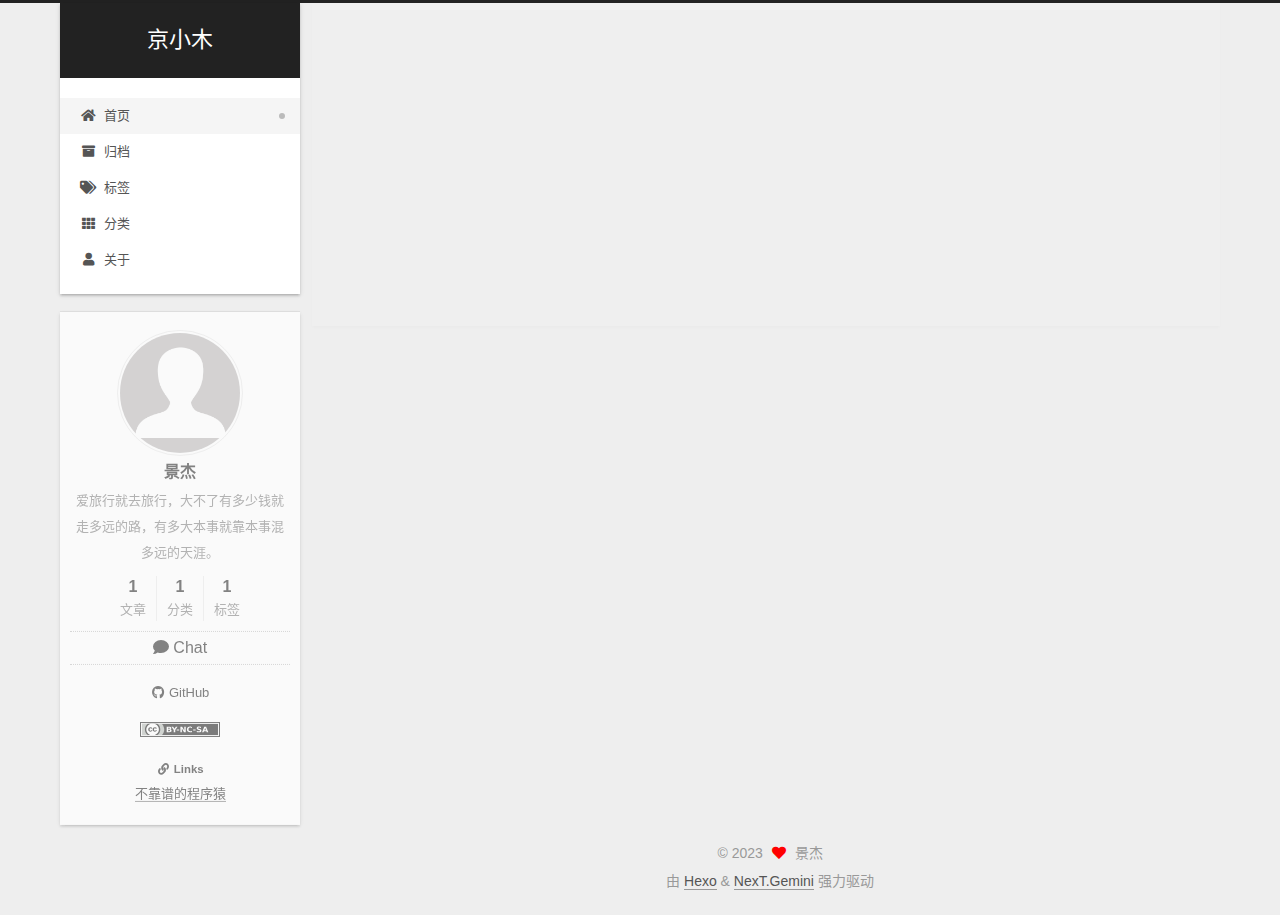
<file: index.html>
<!DOCTYPE html>
<html lang="zh-CN">
<head>
  <meta charset="UTF-8">
<meta name="viewport" content="width=device-width, initial-scale=1, maximum-scale=2">
<meta name="theme-color" content="#222">
<meta name="generator" content="Hexo 6.3.0">
  <link rel="apple-touch-icon" sizes="180x180" href="/images/apple-touch-icon-next.png">
  <link rel="icon" type="image/png" sizes="32x32" href="/images/favicon-32x32-next.png">
  <link rel="icon" type="image/png" sizes="16x16" href="/images/favicon-16x16-next.png">
  <link rel="mask-icon" href="/images/logo.svg" color="#222">

<link rel="stylesheet" href="/css/main.css">


<link rel="stylesheet" href="/lib/font-awesome/css/all.min.css">

<script id="hexo-configurations">
    var NexT = window.NexT || {};
    var CONFIG = {"hostname":"example.com","root":"/","scheme":"Gemini","version":"7.8.0","exturl":false,"sidebar":{"position":"left","display":"post","padding":18,"offset":12,"onmobile":true},"copycode":{"enable":false,"show_result":false,"style":null},"back2top":{"enable":true,"sidebar":false,"scrollpercent":false},"bookmark":{"enable":false,"color":"#222","save":"auto"},"fancybox":false,"mediumzoom":false,"lazyload":false,"pangu":false,"comments":{"style":"tabs","active":null,"storage":true,"lazyload":false,"nav":null},"algolia":{"hits":{"per_page":10},"labels":{"input_placeholder":"Search for Posts","hits_empty":"We didn't find any results for the search: ${query}","hits_stats":"${hits} results found in ${time} ms"}},"localsearch":{"enable":false,"trigger":"auto","top_n_per_article":1,"unescape":false,"preload":false},"motion":{"enable":true,"async":false,"transition":{"post_block":"fadeIn","post_header":"slideDownIn","post_body":"slideDownIn","coll_header":"slideLeftIn","sidebar":"slideUpIn"}}};
  </script>

  <meta name="description" content="爱旅行就去旅行，大不了有多少钱就走多远的路，有多大本事就靠本事混多远的天涯。">
<meta property="og:type" content="website">
<meta property="og:title" content="京小木">
<meta property="og:url" content="http://example.com/index.html">
<meta property="og:site_name" content="京小木">
<meta property="og:description" content="爱旅行就去旅行，大不了有多少钱就走多远的路，有多大本事就靠本事混多远的天涯。">
<meta property="og:locale" content="zh_CN">
<meta property="article:author" content="景杰">
<meta name="twitter:card" content="summary">

<link rel="canonical" href="http://example.com/">


<script id="page-configurations">
  // https://hexo.io/docs/variables.html
  CONFIG.page = {
    sidebar: "",
    isHome : true,
    isPost : false,
    lang   : 'zh-CN'
  };
</script>

  <title>京小木</title>
  






  <noscript>
  <style>
  .use-motion .brand,
  .use-motion .menu-item,
  .sidebar-inner,
  .use-motion .post-block,
  .use-motion .pagination,
  .use-motion .comments,
  .use-motion .post-header,
  .use-motion .post-body,
  .use-motion .collection-header { opacity: initial; }

  .use-motion .site-title,
  .use-motion .site-subtitle {
    opacity: initial;
    top: initial;
  }

  .use-motion .logo-line-before i { left: initial; }
  .use-motion .logo-line-after i { right: initial; }
  </style>
</noscript>

</head>

<body itemscope itemtype="http://schema.org/WebPage">
  <div class="container use-motion">
    <div class="headband"></div>

    <header class="header" itemscope itemtype="http://schema.org/WPHeader">
      <div class="header-inner"><div class="site-brand-container">
  <div class="site-nav-toggle">
    <div class="toggle" aria-label="切换导航栏">
      <span class="toggle-line toggle-line-first"></span>
      <span class="toggle-line toggle-line-middle"></span>
      <span class="toggle-line toggle-line-last"></span>
    </div>
  </div>

  <div class="site-meta">

    <a href="/" class="brand" rel="start">
      <span class="logo-line-before"><i></i></span>
      <h1 class="site-title">京小木</h1>
      <span class="logo-line-after"><i></i></span>
    </a>
  </div>

  <div class="site-nav-right">
    <div class="toggle popup-trigger">
    </div>
  </div>
</div>




<nav class="site-nav">
  <ul id="menu" class="main-menu menu">
        <li class="menu-item menu-item-home">

    <a href="/" rel="section"><i class="fa fa-home fa-fw"></i>首页</a>

  </li>
        <li class="menu-item menu-item-archives">

    <a href="/archives/" rel="section"><i class="fa fa-archive fa-fw"></i>归档</a>

  </li>
        <li class="menu-item menu-item-tags">

    <a href="/tags/" rel="section"><i class="fa fa-tags fa-fw"></i>标签</a>

  </li>
        <li class="menu-item menu-item-categories">

    <a href="/categories/" rel="section"><i class="fa fa-th fa-fw"></i>分类</a>

  </li>
        <li class="menu-item menu-item-about">

    <a href="/about/" rel="section"><i class="fa fa-user fa-fw"></i>关于</a>

  </li>
  </ul>
</nav>




</div>
    </header>

    
  <div class="back-to-top">
    <i class="fa fa-arrow-up"></i>
    <span>0%</span>
  </div>


    <main class="main">
      <div class="main-inner">
        <div class="content-wrap">
          

          <div class="content index posts-expand">
            
      
  
  
  <article itemscope itemtype="http://schema.org/Article" class="post-block" lang="zh-CN">
    <link itemprop="mainEntityOfPage" href="http://example.com/2023/04/19/%E5%B8%B8%E7%94%A8hexo%E5%91%BD%E4%BB%A4/">

    <span hidden itemprop="author" itemscope itemtype="http://schema.org/Person">
      <meta itemprop="image" content="/images/avatar.gif">
      <meta itemprop="name" content="景杰">
      <meta itemprop="description" content="爱旅行就去旅行，大不了有多少钱就走多远的路，有多大本事就靠本事混多远的天涯。">
    </span>

    <span hidden itemprop="publisher" itemscope itemtype="http://schema.org/Organization">
      <meta itemprop="name" content="京小木">
    </span>
      <header class="post-header">
        <h2 class="post-title" itemprop="name headline">
          
            <a href="/2023/04/19/%E5%B8%B8%E7%94%A8hexo%E5%91%BD%E4%BB%A4/" class="post-title-link" itemprop="url">常用hexo命令</a>
        </h2>

        <div class="post-meta">
            <span class="post-meta-item">
              <span class="post-meta-item-icon">
                <i class="far fa-calendar"></i>
              </span>
              <span class="post-meta-item-text">发表于</span>
              

              <time title="创建时间：2023-04-19 14:37:37 / 修改时间：14:38:55" itemprop="dateCreated datePublished" datetime="2023-04-19T14:37:37+08:00">2023-04-19</time>
            </span>
            <span class="post-meta-item">
              <span class="post-meta-item-icon">
                <i class="far fa-folder"></i>
              </span>
              <span class="post-meta-item-text">分类于</span>
                <span itemprop="about" itemscope itemtype="http://schema.org/Thing">
                  <a href="/categories/hexo/" itemprop="url" rel="index"><span itemprop="name">hexo</span></a>
                </span>
            </span>

          

        </div>
      </header>

    
    
    
    <div class="post-body" itemprop="articleBody">

      
          <p>常见命令</p>
          <!--noindex-->
            <div class="post-button">
              <a class="btn" href="/2023/04/19/%E5%B8%B8%E7%94%A8hexo%E5%91%BD%E4%BB%A4/#more" rel="contents">
                阅读全文 &raquo;
              </a>
            </div>
          <!--/noindex-->
        
      
    </div>

    
    
    
      <footer class="post-footer">
        <div class="post-eof"></div>
      </footer>
  </article>
  
  
  


  



          </div>
          

<script>
  window.addEventListener('tabs:register', () => {
    let { activeClass } = CONFIG.comments;
    if (CONFIG.comments.storage) {
      activeClass = localStorage.getItem('comments_active') || activeClass;
    }
    if (activeClass) {
      let activeTab = document.querySelector(`a[href="#comment-${activeClass}"]`);
      if (activeTab) {
        activeTab.click();
      }
    }
  });
  if (CONFIG.comments.storage) {
    window.addEventListener('tabs:click', event => {
      if (!event.target.matches('.tabs-comment .tab-content .tab-pane')) return;
      let commentClass = event.target.classList[1];
      localStorage.setItem('comments_active', commentClass);
    });
  }
</script>

        </div>
          
  
  <div class="toggle sidebar-toggle">
    <span class="toggle-line toggle-line-first"></span>
    <span class="toggle-line toggle-line-middle"></span>
    <span class="toggle-line toggle-line-last"></span>
  </div>

  <aside class="sidebar">
    <div class="sidebar-inner">

      <ul class="sidebar-nav motion-element">
        <li class="sidebar-nav-toc">
          文章目录
        </li>
        <li class="sidebar-nav-overview">
          站点概览
        </li>
      </ul>

      <!--noindex-->
      <div class="post-toc-wrap sidebar-panel">
      </div>
      <!--/noindex-->

      <div class="site-overview-wrap sidebar-panel">
        <div class="site-author motion-element" itemprop="author" itemscope itemtype="http://schema.org/Person">
    <img class="site-author-image" itemprop="image" alt="景杰"
      src="/images/avatar.gif">
  <p class="site-author-name" itemprop="name">景杰</p>
  <div class="site-description" itemprop="description">爱旅行就去旅行，大不了有多少钱就走多远的路，有多大本事就靠本事混多远的天涯。</div>
</div>
<div class="site-state-wrap motion-element">
  <nav class="site-state">
      <div class="site-state-item site-state-posts">
          <a href="/archives/">
        
          <span class="site-state-item-count">1</span>
          <span class="site-state-item-name">文章</span>
        </a>
      </div>
      <div class="site-state-item site-state-categories">
        <span class="site-state-item-count">1</span>
        <span class="site-state-item-name">分类</span>
      </div>
      <div class="site-state-item site-state-tags">
        <span class="site-state-item-count">1</span>
        <span class="site-state-item-name">标签</span>
      </div>
  </nav>
</div>
  <div class="sidebar-button motion-element"><i class="fa fa-comment"></i>
    Chat
  </a>
  </div>
  <div class="links-of-author motion-element">
      <span class="links-of-author-item">
        <a href="https://github.com/JieCode" title="GitHub → https:&#x2F;&#x2F;github.com&#x2F;JieCode" rel="noopener" target="_blank"><i class="fab fa-github fa-fw"></i>GitHub</a>
      </span>
  </div>
  <div class="cc-license motion-element" itemprop="license">
    <a href="https://creativecommons.org/licenses/by-nc-sa/4.0/zh-CN" class="cc-opacity" rel="noopener" target="_blank"><img src="/images/cc-by-nc-sa.svg" alt="Creative Commons"></a>
  </div>


  <div class="links-of-blogroll motion-element">
    <div class="links-of-blogroll-title"><i class="fa fa-link fa-fw"></i>
      Links
    </div>
    <ul class="links-of-blogroll-list">
        <li class="links-of-blogroll-item">
          <a href="https://www.sheffi.top/" title="https:&#x2F;&#x2F;www.sheffi.top" rel="noopener" target="_blank">不靠谱的程序猿</a>
        </li>
    </ul>
  </div>

      </div>

    </div>
  </aside>
  <div id="sidebar-dimmer"></div>


      </div>
    </main>

    <footer class="footer">
      <div class="footer-inner">
        

        

<div class="copyright">
  
  &copy; 
  <span itemprop="copyrightYear">2023</span>
  <span class="with-love">
    <i class="fa fa-heart"></i>
  </span>
  <span class="author" itemprop="copyrightHolder">景杰</span>
</div>
  <div class="powered-by">由 <a href="https://hexo.io/" class="theme-link" rel="noopener" target="_blank">Hexo</a> & <a href="https://theme-next.org/" class="theme-link" rel="noopener" target="_blank">NexT.Gemini</a> 强力驱动
  </div>

        








      </div>
    </footer>
  </div>

  
  <script src="/lib/anime.min.js"></script>
  <script src="/lib/velocity/velocity.min.js"></script>
  <script src="/lib/velocity/velocity.ui.min.js"></script>

<script src="/js/utils.js"></script>

<script src="/js/motion.js"></script>


<script src="/js/schemes/pisces.js"></script>


<script src="/js/next-boot.js"></script>




  















  

  

  

</body>
</html>
</file>
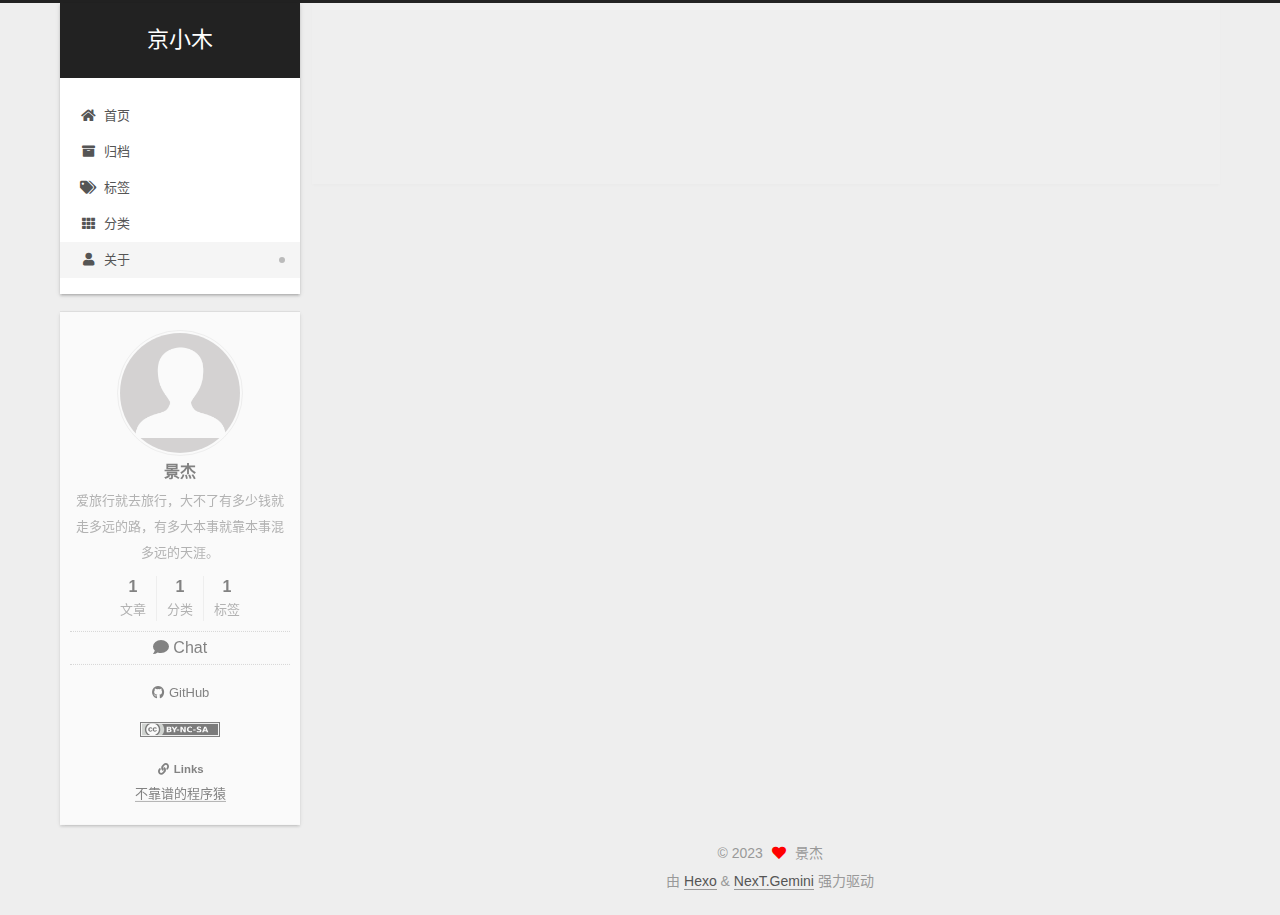
<file: about/index.html>
<!DOCTYPE html>
<html lang="zh-CN">
<head>
  <meta charset="UTF-8">
<meta name="viewport" content="width=device-width, initial-scale=1, maximum-scale=2">
<meta name="theme-color" content="#222">
<meta name="generator" content="Hexo 6.3.0">
  <link rel="apple-touch-icon" sizes="180x180" href="/images/apple-touch-icon-next.png">
  <link rel="icon" type="image/png" sizes="32x32" href="/images/favicon-32x32-next.png">
  <link rel="icon" type="image/png" sizes="16x16" href="/images/favicon-16x16-next.png">
  <link rel="mask-icon" href="/images/logo.svg" color="#222">

<link rel="stylesheet" href="/css/main.css">


<link rel="stylesheet" href="/lib/font-awesome/css/all.min.css">

<script id="hexo-configurations">
    var NexT = window.NexT || {};
    var CONFIG = {"hostname":"example.com","root":"/","scheme":"Gemini","version":"7.8.0","exturl":false,"sidebar":{"position":"left","display":"post","padding":18,"offset":12,"onmobile":true},"copycode":{"enable":false,"show_result":false,"style":null},"back2top":{"enable":true,"sidebar":false,"scrollpercent":false},"bookmark":{"enable":false,"color":"#222","save":"auto"},"fancybox":false,"mediumzoom":false,"lazyload":false,"pangu":false,"comments":{"style":"tabs","active":null,"storage":true,"lazyload":false,"nav":null},"algolia":{"hits":{"per_page":10},"labels":{"input_placeholder":"Search for Posts","hits_empty":"We didn't find any results for the search: ${query}","hits_stats":"${hits} results found in ${time} ms"}},"localsearch":{"enable":false,"trigger":"auto","top_n_per_article":1,"unescape":false,"preload":false},"motion":{"enable":true,"async":false,"transition":{"post_block":"fadeIn","post_header":"slideDownIn","post_body":"slideDownIn","coll_header":"slideLeftIn","sidebar":"slideUpIn"}}};
  </script>

  <meta name="description" content="爱旅行就去旅行，大不了有多少钱就走多远的路，有多大本事就靠本事混多远的天涯。">
<meta property="og:type" content="website">
<meta property="og:title" content="关于">
<meta property="og:url" content="http://example.com/about/index.html">
<meta property="og:site_name" content="京小木">
<meta property="og:description" content="爱旅行就去旅行，大不了有多少钱就走多远的路，有多大本事就靠本事混多远的天涯。">
<meta property="og:locale" content="zh_CN">
<meta property="article:published_time" content="2023-04-19T06:33:11.000Z">
<meta property="article:modified_time" content="2023-04-19T06:34:00.823Z">
<meta property="article:author" content="景杰">
<meta name="twitter:card" content="summary">

<link rel="canonical" href="http://example.com/about/">


<script id="page-configurations">
  // https://hexo.io/docs/variables.html
  CONFIG.page = {
    sidebar: "",
    isHome : false,
    isPost : false,
    lang   : 'zh-CN'
  };
</script>

  <title>关于 | 京小木
</title>
  






  <noscript>
  <style>
  .use-motion .brand,
  .use-motion .menu-item,
  .sidebar-inner,
  .use-motion .post-block,
  .use-motion .pagination,
  .use-motion .comments,
  .use-motion .post-header,
  .use-motion .post-body,
  .use-motion .collection-header { opacity: initial; }

  .use-motion .site-title,
  .use-motion .site-subtitle {
    opacity: initial;
    top: initial;
  }

  .use-motion .logo-line-before i { left: initial; }
  .use-motion .logo-line-after i { right: initial; }
  </style>
</noscript>

</head>

<body itemscope itemtype="http://schema.org/WebPage">
  <div class="container use-motion">
    <div class="headband"></div>

    <header class="header" itemscope itemtype="http://schema.org/WPHeader">
      <div class="header-inner"><div class="site-brand-container">
  <div class="site-nav-toggle">
    <div class="toggle" aria-label="切换导航栏">
      <span class="toggle-line toggle-line-first"></span>
      <span class="toggle-line toggle-line-middle"></span>
      <span class="toggle-line toggle-line-last"></span>
    </div>
  </div>

  <div class="site-meta">

    <a href="/" class="brand" rel="start">
      <span class="logo-line-before"><i></i></span>
      <h1 class="site-title">京小木</h1>
      <span class="logo-line-after"><i></i></span>
    </a>
  </div>

  <div class="site-nav-right">
    <div class="toggle popup-trigger">
    </div>
  </div>
</div>




<nav class="site-nav">
  <ul id="menu" class="main-menu menu">
        <li class="menu-item menu-item-home">

    <a href="/" rel="section"><i class="fa fa-home fa-fw"></i>首页</a>

  </li>
        <li class="menu-item menu-item-archives">

    <a href="/archives/" rel="section"><i class="fa fa-archive fa-fw"></i>归档</a>

  </li>
        <li class="menu-item menu-item-tags">

    <a href="/tags/" rel="section"><i class="fa fa-tags fa-fw"></i>标签</a>

  </li>
        <li class="menu-item menu-item-categories">

    <a href="/categories/" rel="section"><i class="fa fa-th fa-fw"></i>分类</a>

  </li>
        <li class="menu-item menu-item-about">

    <a href="/about/" rel="section"><i class="fa fa-user fa-fw"></i>关于</a>

  </li>
  </ul>
</nav>




</div>
    </header>

    
  <div class="back-to-top">
    <i class="fa fa-arrow-up"></i>
    <span>0%</span>
  </div>


    <main class="main">
      <div class="main-inner">
        <div class="content-wrap">
          
  
  

          <div class="content page posts-expand">
            

    
    
    
    <div class="post-block" lang="zh-CN">
      <header class="post-header">

<h1 class="post-title" itemprop="name headline">关于
</h1>

<div class="post-meta">
  

</div>

</header>

      
      
      
      <div class="post-body">
          
      </div>
      
      
      
    </div>
    

    
    
    


          </div>
          

<script>
  window.addEventListener('tabs:register', () => {
    let { activeClass } = CONFIG.comments;
    if (CONFIG.comments.storage) {
      activeClass = localStorage.getItem('comments_active') || activeClass;
    }
    if (activeClass) {
      let activeTab = document.querySelector(`a[href="#comment-${activeClass}"]`);
      if (activeTab) {
        activeTab.click();
      }
    }
  });
  if (CONFIG.comments.storage) {
    window.addEventListener('tabs:click', event => {
      if (!event.target.matches('.tabs-comment .tab-content .tab-pane')) return;
      let commentClass = event.target.classList[1];
      localStorage.setItem('comments_active', commentClass);
    });
  }
</script>

        </div>
          
  
  <div class="toggle sidebar-toggle">
    <span class="toggle-line toggle-line-first"></span>
    <span class="toggle-line toggle-line-middle"></span>
    <span class="toggle-line toggle-line-last"></span>
  </div>

  <aside class="sidebar">
    <div class="sidebar-inner">

      <ul class="sidebar-nav motion-element">
        <li class="sidebar-nav-toc">
          文章目录
        </li>
        <li class="sidebar-nav-overview">
          站点概览
        </li>
      </ul>

      <!--noindex-->
      <div class="post-toc-wrap sidebar-panel">
      </div>
      <!--/noindex-->

      <div class="site-overview-wrap sidebar-panel">
        <div class="site-author motion-element" itemprop="author" itemscope itemtype="http://schema.org/Person">
    <img class="site-author-image" itemprop="image" alt="景杰"
      src="/images/avatar.gif">
  <p class="site-author-name" itemprop="name">景杰</p>
  <div class="site-description" itemprop="description">爱旅行就去旅行，大不了有多少钱就走多远的路，有多大本事就靠本事混多远的天涯。</div>
</div>
<div class="site-state-wrap motion-element">
  <nav class="site-state">
      <div class="site-state-item site-state-posts">
          <a href="/archives/">
        
          <span class="site-state-item-count">1</span>
          <span class="site-state-item-name">文章</span>
        </a>
      </div>
      <div class="site-state-item site-state-categories">
        <span class="site-state-item-count">1</span>
        <span class="site-state-item-name">分类</span>
      </div>
      <div class="site-state-item site-state-tags">
        <span class="site-state-item-count">1</span>
        <span class="site-state-item-name">标签</span>
      </div>
  </nav>
</div>
  <div class="sidebar-button motion-element"><i class="fa fa-comment"></i>
    Chat
  </a>
  </div>
  <div class="links-of-author motion-element">
      <span class="links-of-author-item">
        <a href="https://github.com/JieCode" title="GitHub → https:&#x2F;&#x2F;github.com&#x2F;JieCode" rel="noopener" target="_blank"><i class="fab fa-github fa-fw"></i>GitHub</a>
      </span>
  </div>
  <div class="cc-license motion-element" itemprop="license">
    <a href="https://creativecommons.org/licenses/by-nc-sa/4.0/zh-CN" class="cc-opacity" rel="noopener" target="_blank"><img src="/images/cc-by-nc-sa.svg" alt="Creative Commons"></a>
  </div>


  <div class="links-of-blogroll motion-element">
    <div class="links-of-blogroll-title"><i class="fa fa-link fa-fw"></i>
      Links
    </div>
    <ul class="links-of-blogroll-list">
        <li class="links-of-blogroll-item">
          <a href="https://www.sheffi.top/" title="https:&#x2F;&#x2F;www.sheffi.top" rel="noopener" target="_blank">不靠谱的程序猿</a>
        </li>
    </ul>
  </div>

      </div>

    </div>
  </aside>
  <div id="sidebar-dimmer"></div>


      </div>
    </main>

    <footer class="footer">
      <div class="footer-inner">
        

        

<div class="copyright">
  
  &copy; 
  <span itemprop="copyrightYear">2023</span>
  <span class="with-love">
    <i class="fa fa-heart"></i>
  </span>
  <span class="author" itemprop="copyrightHolder">景杰</span>
</div>
  <div class="powered-by">由 <a href="https://hexo.io/" class="theme-link" rel="noopener" target="_blank">Hexo</a> & <a href="https://theme-next.org/" class="theme-link" rel="noopener" target="_blank">NexT.Gemini</a> 强力驱动
  </div>

        








      </div>
    </footer>
  </div>

  
  <script src="/lib/anime.min.js"></script>
  <script src="/lib/velocity/velocity.min.js"></script>
  <script src="/lib/velocity/velocity.ui.min.js"></script>

<script src="/js/utils.js"></script>

<script src="/js/motion.js"></script>


<script src="/js/schemes/pisces.js"></script>


<script src="/js/next-boot.js"></script>




  















  

  

  

</body>
</html>
</file>
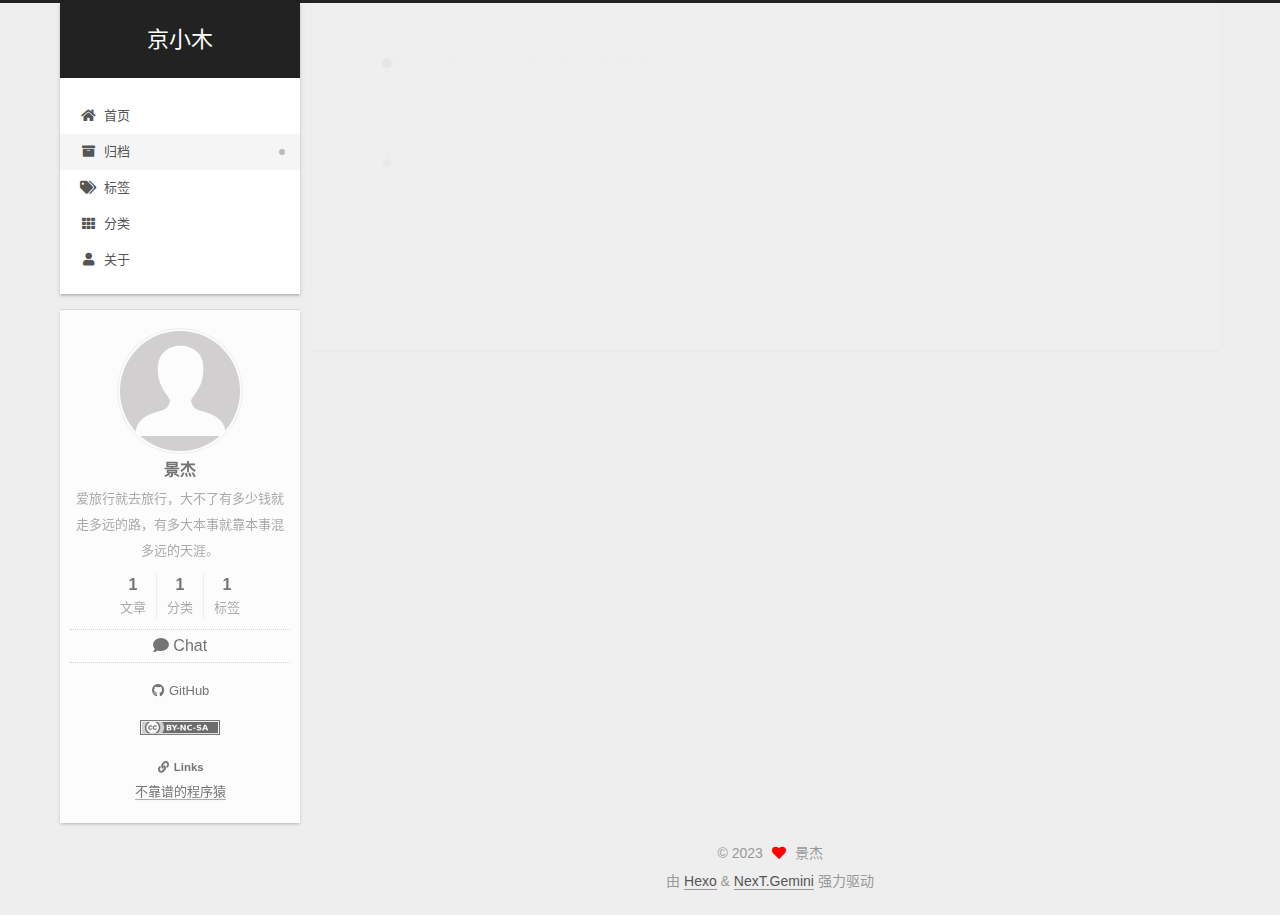
<file: archives/index.html>
<!DOCTYPE html>
<html lang="zh-CN">
<head>
  <meta charset="UTF-8">
<meta name="viewport" content="width=device-width, initial-scale=1, maximum-scale=2">
<meta name="theme-color" content="#222">
<meta name="generator" content="Hexo 6.3.0">
  <link rel="apple-touch-icon" sizes="180x180" href="/images/apple-touch-icon-next.png">
  <link rel="icon" type="image/png" sizes="32x32" href="/images/favicon-32x32-next.png">
  <link rel="icon" type="image/png" sizes="16x16" href="/images/favicon-16x16-next.png">
  <link rel="mask-icon" href="/images/logo.svg" color="#222">

<link rel="stylesheet" href="/css/main.css">


<link rel="stylesheet" href="/lib/font-awesome/css/all.min.css">

<script id="hexo-configurations">
    var NexT = window.NexT || {};
    var CONFIG = {"hostname":"example.com","root":"/","scheme":"Gemini","version":"7.8.0","exturl":false,"sidebar":{"position":"left","display":"post","padding":18,"offset":12,"onmobile":true},"copycode":{"enable":false,"show_result":false,"style":null},"back2top":{"enable":true,"sidebar":false,"scrollpercent":false},"bookmark":{"enable":false,"color":"#222","save":"auto"},"fancybox":false,"mediumzoom":false,"lazyload":false,"pangu":false,"comments":{"style":"tabs","active":null,"storage":true,"lazyload":false,"nav":null},"algolia":{"hits":{"per_page":10},"labels":{"input_placeholder":"Search for Posts","hits_empty":"We didn't find any results for the search: ${query}","hits_stats":"${hits} results found in ${time} ms"}},"localsearch":{"enable":false,"trigger":"auto","top_n_per_article":1,"unescape":false,"preload":false},"motion":{"enable":true,"async":false,"transition":{"post_block":"fadeIn","post_header":"slideDownIn","post_body":"slideDownIn","coll_header":"slideLeftIn","sidebar":"slideUpIn"}}};
  </script>

  <meta name="description" content="爱旅行就去旅行，大不了有多少钱就走多远的路，有多大本事就靠本事混多远的天涯。">
<meta property="og:type" content="website">
<meta property="og:title" content="京小木">
<meta property="og:url" content="http://example.com/archives/index.html">
<meta property="og:site_name" content="京小木">
<meta property="og:description" content="爱旅行就去旅行，大不了有多少钱就走多远的路，有多大本事就靠本事混多远的天涯。">
<meta property="og:locale" content="zh_CN">
<meta property="article:author" content="景杰">
<meta name="twitter:card" content="summary">

<link rel="canonical" href="http://example.com/archives/">


<script id="page-configurations">
  // https://hexo.io/docs/variables.html
  CONFIG.page = {
    sidebar: "",
    isHome : false,
    isPost : false,
    lang   : 'zh-CN'
  };
</script>

  <title>归档 | 京小木</title>
  






  <noscript>
  <style>
  .use-motion .brand,
  .use-motion .menu-item,
  .sidebar-inner,
  .use-motion .post-block,
  .use-motion .pagination,
  .use-motion .comments,
  .use-motion .post-header,
  .use-motion .post-body,
  .use-motion .collection-header { opacity: initial; }

  .use-motion .site-title,
  .use-motion .site-subtitle {
    opacity: initial;
    top: initial;
  }

  .use-motion .logo-line-before i { left: initial; }
  .use-motion .logo-line-after i { right: initial; }
  </style>
</noscript>

</head>

<body itemscope itemtype="http://schema.org/WebPage">
  <div class="container use-motion">
    <div class="headband"></div>

    <header class="header" itemscope itemtype="http://schema.org/WPHeader">
      <div class="header-inner"><div class="site-brand-container">
  <div class="site-nav-toggle">
    <div class="toggle" aria-label="切换导航栏">
      <span class="toggle-line toggle-line-first"></span>
      <span class="toggle-line toggle-line-middle"></span>
      <span class="toggle-line toggle-line-last"></span>
    </div>
  </div>

  <div class="site-meta">

    <a href="/" class="brand" rel="start">
      <span class="logo-line-before"><i></i></span>
      <h1 class="site-title">京小木</h1>
      <span class="logo-line-after"><i></i></span>
    </a>
  </div>

  <div class="site-nav-right">
    <div class="toggle popup-trigger">
    </div>
  </div>
</div>




<nav class="site-nav">
  <ul id="menu" class="main-menu menu">
        <li class="menu-item menu-item-home">

    <a href="/" rel="section"><i class="fa fa-home fa-fw"></i>首页</a>

  </li>
        <li class="menu-item menu-item-archives">

    <a href="/archives/" rel="section"><i class="fa fa-archive fa-fw"></i>归档</a>

  </li>
        <li class="menu-item menu-item-tags">

    <a href="/tags/" rel="section"><i class="fa fa-tags fa-fw"></i>标签</a>

  </li>
        <li class="menu-item menu-item-categories">

    <a href="/categories/" rel="section"><i class="fa fa-th fa-fw"></i>分类</a>

  </li>
        <li class="menu-item menu-item-about">

    <a href="/about/" rel="section"><i class="fa fa-user fa-fw"></i>关于</a>

  </li>
  </ul>
</nav>




</div>
    </header>

    
  <div class="back-to-top">
    <i class="fa fa-arrow-up"></i>
    <span>0%</span>
  </div>


    <main class="main">
      <div class="main-inner">
        <div class="content-wrap">
          

          <div class="content archive">
            

  
  
  
  <div class="post-block">
    <div class="posts-collapse">
      <div class="collection-title">
        <span class="collection-header">嗯..! 目前共计 1 篇文章。 继续努力。</span>
      </div>

      
    <div class="collection-year">
      <span class="collection-header">2023</span>
    </div>

  <article itemscope itemtype="http://schema.org/Article">
    <header class="post-header">

      <div class="post-meta">
        <time itemprop="dateCreated"
              datetime="2023-04-19T14:37:37+08:00"
              content="2023-04-19">
          04-19
        </time>
      </div>

      <div class="post-title">
          <a class="post-title-link" href="/2023/04/19/%E5%B8%B8%E7%94%A8hexo%E5%91%BD%E4%BB%A4/" itemprop="url">
            <span itemprop="name">常用hexo命令</span>
          </a>
      </div>

    </header>
  </article>


    </div>
  </div>
  
  
  

  



          </div>
          

<script>
  window.addEventListener('tabs:register', () => {
    let { activeClass } = CONFIG.comments;
    if (CONFIG.comments.storage) {
      activeClass = localStorage.getItem('comments_active') || activeClass;
    }
    if (activeClass) {
      let activeTab = document.querySelector(`a[href="#comment-${activeClass}"]`);
      if (activeTab) {
        activeTab.click();
      }
    }
  });
  if (CONFIG.comments.storage) {
    window.addEventListener('tabs:click', event => {
      if (!event.target.matches('.tabs-comment .tab-content .tab-pane')) return;
      let commentClass = event.target.classList[1];
      localStorage.setItem('comments_active', commentClass);
    });
  }
</script>

        </div>
          
  
  <div class="toggle sidebar-toggle">
    <span class="toggle-line toggle-line-first"></span>
    <span class="toggle-line toggle-line-middle"></span>
    <span class="toggle-line toggle-line-last"></span>
  </div>

  <aside class="sidebar">
    <div class="sidebar-inner">

      <ul class="sidebar-nav motion-element">
        <li class="sidebar-nav-toc">
          文章目录
        </li>
        <li class="sidebar-nav-overview">
          站点概览
        </li>
      </ul>

      <!--noindex-->
      <div class="post-toc-wrap sidebar-panel">
      </div>
      <!--/noindex-->

      <div class="site-overview-wrap sidebar-panel">
        <div class="site-author motion-element" itemprop="author" itemscope itemtype="http://schema.org/Person">
    <img class="site-author-image" itemprop="image" alt="景杰"
      src="/images/avatar.gif">
  <p class="site-author-name" itemprop="name">景杰</p>
  <div class="site-description" itemprop="description">爱旅行就去旅行，大不了有多少钱就走多远的路，有多大本事就靠本事混多远的天涯。</div>
</div>
<div class="site-state-wrap motion-element">
  <nav class="site-state">
      <div class="site-state-item site-state-posts">
          <a href="/archives/">
        
          <span class="site-state-item-count">1</span>
          <span class="site-state-item-name">文章</span>
        </a>
      </div>
      <div class="site-state-item site-state-categories">
        <span class="site-state-item-count">1</span>
        <span class="site-state-item-name">分类</span>
      </div>
      <div class="site-state-item site-state-tags">
        <span class="site-state-item-count">1</span>
        <span class="site-state-item-name">标签</span>
      </div>
  </nav>
</div>
  <div class="sidebar-button motion-element"><i class="fa fa-comment"></i>
    Chat
  </a>
  </div>
  <div class="links-of-author motion-element">
      <span class="links-of-author-item">
        <a href="https://github.com/JieCode" title="GitHub → https:&#x2F;&#x2F;github.com&#x2F;JieCode" rel="noopener" target="_blank"><i class="fab fa-github fa-fw"></i>GitHub</a>
      </span>
  </div>
  <div class="cc-license motion-element" itemprop="license">
    <a href="https://creativecommons.org/licenses/by-nc-sa/4.0/zh-CN" class="cc-opacity" rel="noopener" target="_blank"><img src="/images/cc-by-nc-sa.svg" alt="Creative Commons"></a>
  </div>


  <div class="links-of-blogroll motion-element">
    <div class="links-of-blogroll-title"><i class="fa fa-link fa-fw"></i>
      Links
    </div>
    <ul class="links-of-blogroll-list">
        <li class="links-of-blogroll-item">
          <a href="https://www.sheffi.top/" title="https:&#x2F;&#x2F;www.sheffi.top" rel="noopener" target="_blank">不靠谱的程序猿</a>
        </li>
    </ul>
  </div>

      </div>

    </div>
  </aside>
  <div id="sidebar-dimmer"></div>


      </div>
    </main>

    <footer class="footer">
      <div class="footer-inner">
        

        

<div class="copyright">
  
  &copy; 
  <span itemprop="copyrightYear">2023</span>
  <span class="with-love">
    <i class="fa fa-heart"></i>
  </span>
  <span class="author" itemprop="copyrightHolder">景杰</span>
</div>
  <div class="powered-by">由 <a href="https://hexo.io/" class="theme-link" rel="noopener" target="_blank">Hexo</a> & <a href="https://theme-next.org/" class="theme-link" rel="noopener" target="_blank">NexT.Gemini</a> 强力驱动
  </div>

        








      </div>
    </footer>
  </div>

  
  <script src="/lib/anime.min.js"></script>
  <script src="/lib/velocity/velocity.min.js"></script>
  <script src="/lib/velocity/velocity.ui.min.js"></script>

<script src="/js/utils.js"></script>

<script src="/js/motion.js"></script>


<script src="/js/schemes/pisces.js"></script>


<script src="/js/next-boot.js"></script>




  















  

  

  

</body>
</html>
</file>
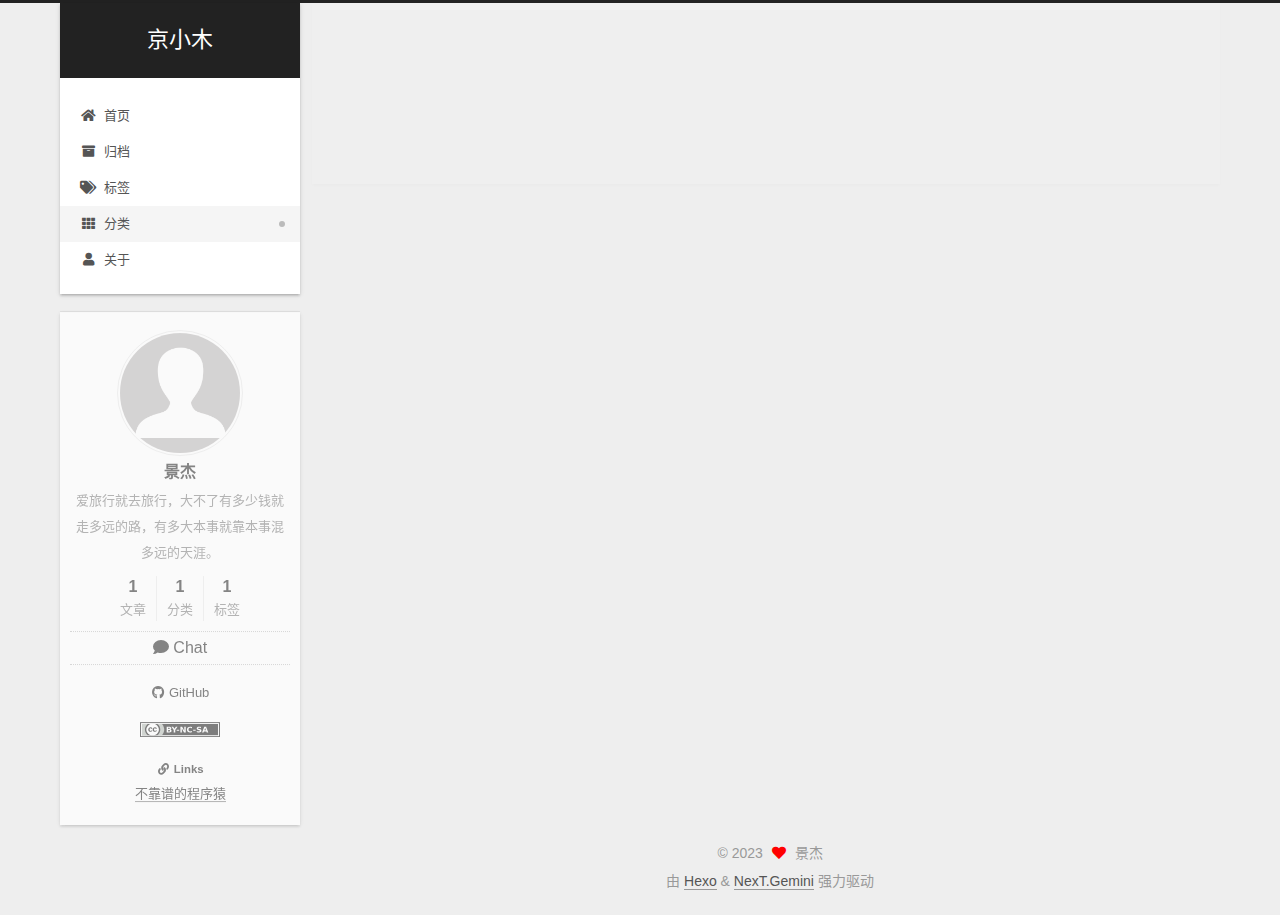
<file: categories/index.html>
<!DOCTYPE html>
<html lang="zh-CN">
<head>
  <meta charset="UTF-8">
<meta name="viewport" content="width=device-width, initial-scale=1, maximum-scale=2">
<meta name="theme-color" content="#222">
<meta name="generator" content="Hexo 6.3.0">
  <link rel="apple-touch-icon" sizes="180x180" href="/images/apple-touch-icon-next.png">
  <link rel="icon" type="image/png" sizes="32x32" href="/images/favicon-32x32-next.png">
  <link rel="icon" type="image/png" sizes="16x16" href="/images/favicon-16x16-next.png">
  <link rel="mask-icon" href="/images/logo.svg" color="#222">

<link rel="stylesheet" href="/css/main.css">


<link rel="stylesheet" href="/lib/font-awesome/css/all.min.css">

<script id="hexo-configurations">
    var NexT = window.NexT || {};
    var CONFIG = {"hostname":"example.com","root":"/","scheme":"Gemini","version":"7.8.0","exturl":false,"sidebar":{"position":"left","display":"post","padding":18,"offset":12,"onmobile":true},"copycode":{"enable":false,"show_result":false,"style":null},"back2top":{"enable":true,"sidebar":false,"scrollpercent":false},"bookmark":{"enable":false,"color":"#222","save":"auto"},"fancybox":false,"mediumzoom":false,"lazyload":false,"pangu":false,"comments":{"style":"tabs","active":null,"storage":true,"lazyload":false,"nav":null},"algolia":{"hits":{"per_page":10},"labels":{"input_placeholder":"Search for Posts","hits_empty":"We didn't find any results for the search: ${query}","hits_stats":"${hits} results found in ${time} ms"}},"localsearch":{"enable":false,"trigger":"auto","top_n_per_article":1,"unescape":false,"preload":false},"motion":{"enable":true,"async":false,"transition":{"post_block":"fadeIn","post_header":"slideDownIn","post_body":"slideDownIn","coll_header":"slideLeftIn","sidebar":"slideUpIn"}}};
  </script>

  <meta name="description" content="爱旅行就去旅行，大不了有多少钱就走多远的路，有多大本事就靠本事混多远的天涯。">
<meta property="og:type" content="website">
<meta property="og:title" content="分类">
<meta property="og:url" content="http://example.com/categories/index.html">
<meta property="og:site_name" content="京小木">
<meta property="og:description" content="爱旅行就去旅行，大不了有多少钱就走多远的路，有多大本事就靠本事混多远的天涯。">
<meta property="og:locale" content="zh_CN">
<meta property="article:published_time" content="2023-04-19T06:32:57.000Z">
<meta property="article:modified_time" content="2023-04-19T06:34:20.129Z">
<meta property="article:author" content="景杰">
<meta name="twitter:card" content="summary">

<link rel="canonical" href="http://example.com/categories/">


<script id="page-configurations">
  // https://hexo.io/docs/variables.html
  CONFIG.page = {
    sidebar: "",
    isHome : false,
    isPost : false,
    lang   : 'zh-CN'
  };
</script>

  <title>分类 | 京小木
</title>
  






  <noscript>
  <style>
  .use-motion .brand,
  .use-motion .menu-item,
  .sidebar-inner,
  .use-motion .post-block,
  .use-motion .pagination,
  .use-motion .comments,
  .use-motion .post-header,
  .use-motion .post-body,
  .use-motion .collection-header { opacity: initial; }

  .use-motion .site-title,
  .use-motion .site-subtitle {
    opacity: initial;
    top: initial;
  }

  .use-motion .logo-line-before i { left: initial; }
  .use-motion .logo-line-after i { right: initial; }
  </style>
</noscript>

</head>

<body itemscope itemtype="http://schema.org/WebPage">
  <div class="container use-motion">
    <div class="headband"></div>

    <header class="header" itemscope itemtype="http://schema.org/WPHeader">
      <div class="header-inner"><div class="site-brand-container">
  <div class="site-nav-toggle">
    <div class="toggle" aria-label="切换导航栏">
      <span class="toggle-line toggle-line-first"></span>
      <span class="toggle-line toggle-line-middle"></span>
      <span class="toggle-line toggle-line-last"></span>
    </div>
  </div>

  <div class="site-meta">

    <a href="/" class="brand" rel="start">
      <span class="logo-line-before"><i></i></span>
      <h1 class="site-title">京小木</h1>
      <span class="logo-line-after"><i></i></span>
    </a>
  </div>

  <div class="site-nav-right">
    <div class="toggle popup-trigger">
    </div>
  </div>
</div>




<nav class="site-nav">
  <ul id="menu" class="main-menu menu">
        <li class="menu-item menu-item-home">

    <a href="/" rel="section"><i class="fa fa-home fa-fw"></i>首页</a>

  </li>
        <li class="menu-item menu-item-archives">

    <a href="/archives/" rel="section"><i class="fa fa-archive fa-fw"></i>归档</a>

  </li>
        <li class="menu-item menu-item-tags">

    <a href="/tags/" rel="section"><i class="fa fa-tags fa-fw"></i>标签</a>

  </li>
        <li class="menu-item menu-item-categories">

    <a href="/categories/" rel="section"><i class="fa fa-th fa-fw"></i>分类</a>

  </li>
        <li class="menu-item menu-item-about">

    <a href="/about/" rel="section"><i class="fa fa-user fa-fw"></i>关于</a>

  </li>
  </ul>
</nav>




</div>
    </header>

    
  <div class="back-to-top">
    <i class="fa fa-arrow-up"></i>
    <span>0%</span>
  </div>


    <main class="main">
      <div class="main-inner">
        <div class="content-wrap">
          
  
  

          <div class="content page posts-expand">
            

    
    
    
    <div class="post-block" lang="zh-CN">
      <header class="post-header">

<h1 class="post-title" itemprop="name headline">分类
</h1>

<div class="post-meta">
  

</div>

</header>

      
      
      
      <div class="post-body">
          
      </div>
      
      
      
    </div>
    

    
    
    


          </div>
          

<script>
  window.addEventListener('tabs:register', () => {
    let { activeClass } = CONFIG.comments;
    if (CONFIG.comments.storage) {
      activeClass = localStorage.getItem('comments_active') || activeClass;
    }
    if (activeClass) {
      let activeTab = document.querySelector(`a[href="#comment-${activeClass}"]`);
      if (activeTab) {
        activeTab.click();
      }
    }
  });
  if (CONFIG.comments.storage) {
    window.addEventListener('tabs:click', event => {
      if (!event.target.matches('.tabs-comment .tab-content .tab-pane')) return;
      let commentClass = event.target.classList[1];
      localStorage.setItem('comments_active', commentClass);
    });
  }
</script>

        </div>
          
  
  <div class="toggle sidebar-toggle">
    <span class="toggle-line toggle-line-first"></span>
    <span class="toggle-line toggle-line-middle"></span>
    <span class="toggle-line toggle-line-last"></span>
  </div>

  <aside class="sidebar">
    <div class="sidebar-inner">

      <ul class="sidebar-nav motion-element">
        <li class="sidebar-nav-toc">
          文章目录
        </li>
        <li class="sidebar-nav-overview">
          站点概览
        </li>
      </ul>

      <!--noindex-->
      <div class="post-toc-wrap sidebar-panel">
      </div>
      <!--/noindex-->

      <div class="site-overview-wrap sidebar-panel">
        <div class="site-author motion-element" itemprop="author" itemscope itemtype="http://schema.org/Person">
    <img class="site-author-image" itemprop="image" alt="景杰"
      src="/images/avatar.gif">
  <p class="site-author-name" itemprop="name">景杰</p>
  <div class="site-description" itemprop="description">爱旅行就去旅行，大不了有多少钱就走多远的路，有多大本事就靠本事混多远的天涯。</div>
</div>
<div class="site-state-wrap motion-element">
  <nav class="site-state">
      <div class="site-state-item site-state-posts">
          <a href="/archives/">
        
          <span class="site-state-item-count">1</span>
          <span class="site-state-item-name">文章</span>
        </a>
      </div>
      <div class="site-state-item site-state-categories">
        <span class="site-state-item-count">1</span>
        <span class="site-state-item-name">分类</span>
      </div>
      <div class="site-state-item site-state-tags">
        <span class="site-state-item-count">1</span>
        <span class="site-state-item-name">标签</span>
      </div>
  </nav>
</div>
  <div class="sidebar-button motion-element"><i class="fa fa-comment"></i>
    Chat
  </a>
  </div>
  <div class="links-of-author motion-element">
      <span class="links-of-author-item">
        <a href="https://github.com/JieCode" title="GitHub → https:&#x2F;&#x2F;github.com&#x2F;JieCode" rel="noopener" target="_blank"><i class="fab fa-github fa-fw"></i>GitHub</a>
      </span>
  </div>
  <div class="cc-license motion-element" itemprop="license">
    <a href="https://creativecommons.org/licenses/by-nc-sa/4.0/zh-CN" class="cc-opacity" rel="noopener" target="_blank"><img src="/images/cc-by-nc-sa.svg" alt="Creative Commons"></a>
  </div>


  <div class="links-of-blogroll motion-element">
    <div class="links-of-blogroll-title"><i class="fa fa-link fa-fw"></i>
      Links
    </div>
    <ul class="links-of-blogroll-list">
        <li class="links-of-blogroll-item">
          <a href="https://www.sheffi.top/" title="https:&#x2F;&#x2F;www.sheffi.top" rel="noopener" target="_blank">不靠谱的程序猿</a>
        </li>
    </ul>
  </div>

      </div>

    </div>
  </aside>
  <div id="sidebar-dimmer"></div>


      </div>
    </main>

    <footer class="footer">
      <div class="footer-inner">
        

        

<div class="copyright">
  
  &copy; 
  <span itemprop="copyrightYear">2023</span>
  <span class="with-love">
    <i class="fa fa-heart"></i>
  </span>
  <span class="author" itemprop="copyrightHolder">景杰</span>
</div>
  <div class="powered-by">由 <a href="https://hexo.io/" class="theme-link" rel="noopener" target="_blank">Hexo</a> & <a href="https://theme-next.org/" class="theme-link" rel="noopener" target="_blank">NexT.Gemini</a> 强力驱动
  </div>

        








      </div>
    </footer>
  </div>

  
  <script src="/lib/anime.min.js"></script>
  <script src="/lib/velocity/velocity.min.js"></script>
  <script src="/lib/velocity/velocity.ui.min.js"></script>

<script src="/js/utils.js"></script>

<script src="/js/motion.js"></script>


<script src="/js/schemes/pisces.js"></script>


<script src="/js/next-boot.js"></script>




  















  

  

  

</body>
</html>
</file>
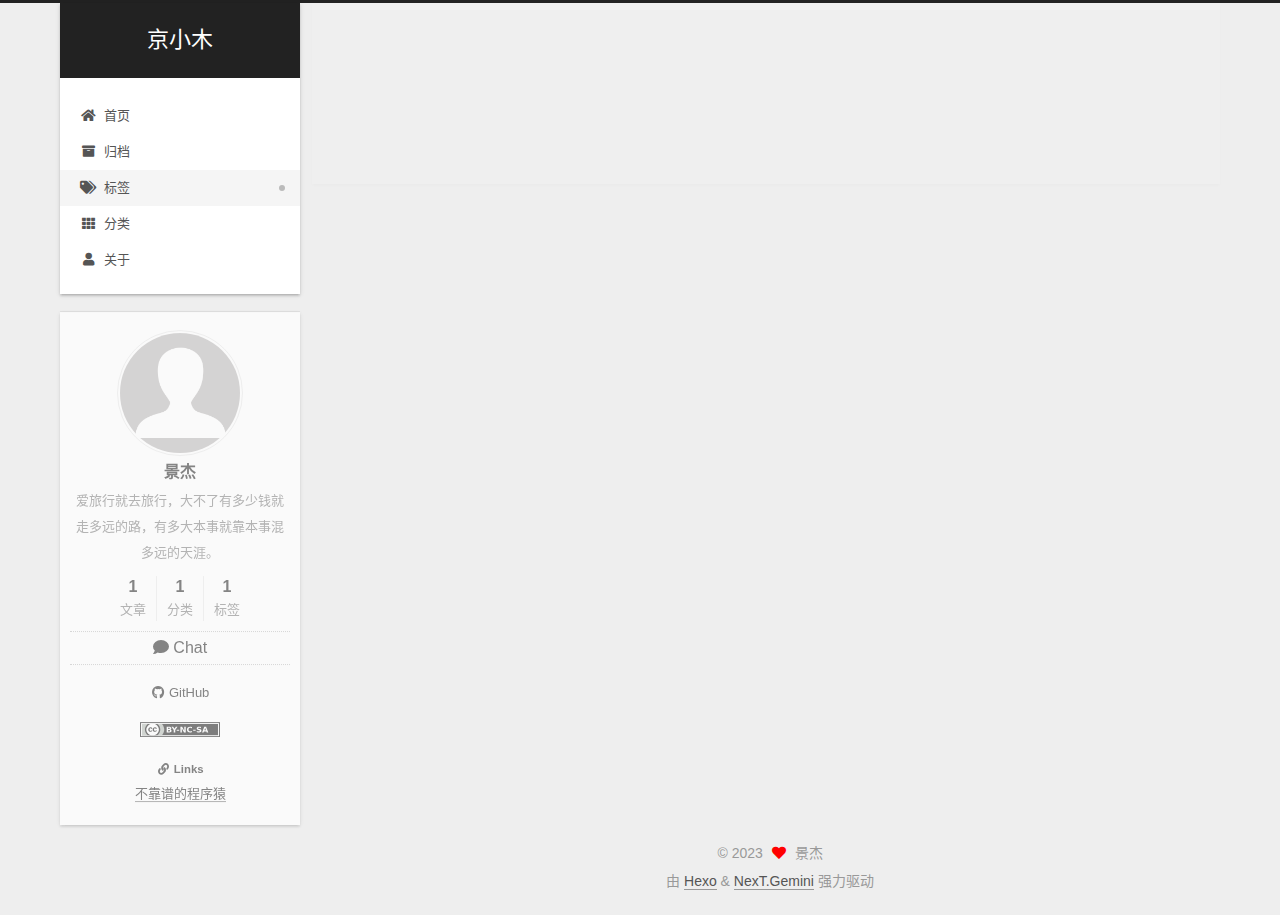
<file: tags/index.html>
<!DOCTYPE html>
<html lang="zh-CN">
<head>
  <meta charset="UTF-8">
<meta name="viewport" content="width=device-width, initial-scale=1, maximum-scale=2">
<meta name="theme-color" content="#222">
<meta name="generator" content="Hexo 6.3.0">
  <link rel="apple-touch-icon" sizes="180x180" href="/images/apple-touch-icon-next.png">
  <link rel="icon" type="image/png" sizes="32x32" href="/images/favicon-32x32-next.png">
  <link rel="icon" type="image/png" sizes="16x16" href="/images/favicon-16x16-next.png">
  <link rel="mask-icon" href="/images/logo.svg" color="#222">

<link rel="stylesheet" href="/css/main.css">


<link rel="stylesheet" href="/lib/font-awesome/css/all.min.css">

<script id="hexo-configurations">
    var NexT = window.NexT || {};
    var CONFIG = {"hostname":"example.com","root":"/","scheme":"Gemini","version":"7.8.0","exturl":false,"sidebar":{"position":"left","display":"post","padding":18,"offset":12,"onmobile":true},"copycode":{"enable":false,"show_result":false,"style":null},"back2top":{"enable":true,"sidebar":false,"scrollpercent":false},"bookmark":{"enable":false,"color":"#222","save":"auto"},"fancybox":false,"mediumzoom":false,"lazyload":false,"pangu":false,"comments":{"style":"tabs","active":null,"storage":true,"lazyload":false,"nav":null},"algolia":{"hits":{"per_page":10},"labels":{"input_placeholder":"Search for Posts","hits_empty":"We didn't find any results for the search: ${query}","hits_stats":"${hits} results found in ${time} ms"}},"localsearch":{"enable":false,"trigger":"auto","top_n_per_article":1,"unescape":false,"preload":false},"motion":{"enable":true,"async":false,"transition":{"post_block":"fadeIn","post_header":"slideDownIn","post_body":"slideDownIn","coll_header":"slideLeftIn","sidebar":"slideUpIn"}}};
  </script>

  <meta name="description" content="爱旅行就去旅行，大不了有多少钱就走多远的路，有多大本事就靠本事混多远的天涯。">
<meta property="og:type" content="website">
<meta property="og:title" content="标签">
<meta property="og:url" content="http://example.com/tags/index.html">
<meta property="og:site_name" content="京小木">
<meta property="og:description" content="爱旅行就去旅行，大不了有多少钱就走多远的路，有多大本事就靠本事混多远的天涯。">
<meta property="og:locale" content="zh_CN">
<meta property="article:published_time" content="2023-04-19T06:31:38.000Z">
<meta property="article:modified_time" content="2023-04-19T06:34:50.668Z">
<meta property="article:author" content="景杰">
<meta name="twitter:card" content="summary">

<link rel="canonical" href="http://example.com/tags/">


<script id="page-configurations">
  // https://hexo.io/docs/variables.html
  CONFIG.page = {
    sidebar: "",
    isHome : false,
    isPost : false,
    lang   : 'zh-CN'
  };
</script>

  <title>标签 | 京小木
</title>
  






  <noscript>
  <style>
  .use-motion .brand,
  .use-motion .menu-item,
  .sidebar-inner,
  .use-motion .post-block,
  .use-motion .pagination,
  .use-motion .comments,
  .use-motion .post-header,
  .use-motion .post-body,
  .use-motion .collection-header { opacity: initial; }

  .use-motion .site-title,
  .use-motion .site-subtitle {
    opacity: initial;
    top: initial;
  }

  .use-motion .logo-line-before i { left: initial; }
  .use-motion .logo-line-after i { right: initial; }
  </style>
</noscript>

</head>

<body itemscope itemtype="http://schema.org/WebPage">
  <div class="container use-motion">
    <div class="headband"></div>

    <header class="header" itemscope itemtype="http://schema.org/WPHeader">
      <div class="header-inner"><div class="site-brand-container">
  <div class="site-nav-toggle">
    <div class="toggle" aria-label="切换导航栏">
      <span class="toggle-line toggle-line-first"></span>
      <span class="toggle-line toggle-line-middle"></span>
      <span class="toggle-line toggle-line-last"></span>
    </div>
  </div>

  <div class="site-meta">

    <a href="/" class="brand" rel="start">
      <span class="logo-line-before"><i></i></span>
      <h1 class="site-title">京小木</h1>
      <span class="logo-line-after"><i></i></span>
    </a>
  </div>

  <div class="site-nav-right">
    <div class="toggle popup-trigger">
    </div>
  </div>
</div>




<nav class="site-nav">
  <ul id="menu" class="main-menu menu">
        <li class="menu-item menu-item-home">

    <a href="/" rel="section"><i class="fa fa-home fa-fw"></i>首页</a>

  </li>
        <li class="menu-item menu-item-archives">

    <a href="/archives/" rel="section"><i class="fa fa-archive fa-fw"></i>归档</a>

  </li>
        <li class="menu-item menu-item-tags">

    <a href="/tags/" rel="section"><i class="fa fa-tags fa-fw"></i>标签</a>

  </li>
        <li class="menu-item menu-item-categories">

    <a href="/categories/" rel="section"><i class="fa fa-th fa-fw"></i>分类</a>

  </li>
        <li class="menu-item menu-item-about">

    <a href="/about/" rel="section"><i class="fa fa-user fa-fw"></i>关于</a>

  </li>
  </ul>
</nav>




</div>
    </header>

    
  <div class="back-to-top">
    <i class="fa fa-arrow-up"></i>
    <span>0%</span>
  </div>


    <main class="main">
      <div class="main-inner">
        <div class="content-wrap">
          
  
  

          <div class="content page posts-expand">
            

    
    
    
    <div class="post-block" lang="zh-CN">
      <header class="post-header">

<h1 class="post-title" itemprop="name headline">标签
</h1>

<div class="post-meta">
  

</div>

</header>

      
      
      
      <div class="post-body">
          
      </div>
      
      
      
    </div>
    

    
    
    


          </div>
          

<script>
  window.addEventListener('tabs:register', () => {
    let { activeClass } = CONFIG.comments;
    if (CONFIG.comments.storage) {
      activeClass = localStorage.getItem('comments_active') || activeClass;
    }
    if (activeClass) {
      let activeTab = document.querySelector(`a[href="#comment-${activeClass}"]`);
      if (activeTab) {
        activeTab.click();
      }
    }
  });
  if (CONFIG.comments.storage) {
    window.addEventListener('tabs:click', event => {
      if (!event.target.matches('.tabs-comment .tab-content .tab-pane')) return;
      let commentClass = event.target.classList[1];
      localStorage.setItem('comments_active', commentClass);
    });
  }
</script>

        </div>
          
  
  <div class="toggle sidebar-toggle">
    <span class="toggle-line toggle-line-first"></span>
    <span class="toggle-line toggle-line-middle"></span>
    <span class="toggle-line toggle-line-last"></span>
  </div>

  <aside class="sidebar">
    <div class="sidebar-inner">

      <ul class="sidebar-nav motion-element">
        <li class="sidebar-nav-toc">
          文章目录
        </li>
        <li class="sidebar-nav-overview">
          站点概览
        </li>
      </ul>

      <!--noindex-->
      <div class="post-toc-wrap sidebar-panel">
      </div>
      <!--/noindex-->

      <div class="site-overview-wrap sidebar-panel">
        <div class="site-author motion-element" itemprop="author" itemscope itemtype="http://schema.org/Person">
    <img class="site-author-image" itemprop="image" alt="景杰"
      src="/images/avatar.gif">
  <p class="site-author-name" itemprop="name">景杰</p>
  <div class="site-description" itemprop="description">爱旅行就去旅行，大不了有多少钱就走多远的路，有多大本事就靠本事混多远的天涯。</div>
</div>
<div class="site-state-wrap motion-element">
  <nav class="site-state">
      <div class="site-state-item site-state-posts">
          <a href="/archives/">
        
          <span class="site-state-item-count">1</span>
          <span class="site-state-item-name">文章</span>
        </a>
      </div>
      <div class="site-state-item site-state-categories">
        <span class="site-state-item-count">1</span>
        <span class="site-state-item-name">分类</span>
      </div>
      <div class="site-state-item site-state-tags">
        <span class="site-state-item-count">1</span>
        <span class="site-state-item-name">标签</span>
      </div>
  </nav>
</div>
  <div class="sidebar-button motion-element"><i class="fa fa-comment"></i>
    Chat
  </a>
  </div>
  <div class="links-of-author motion-element">
      <span class="links-of-author-item">
        <a href="https://github.com/JieCode" title="GitHub → https:&#x2F;&#x2F;github.com&#x2F;JieCode" rel="noopener" target="_blank"><i class="fab fa-github fa-fw"></i>GitHub</a>
      </span>
  </div>
  <div class="cc-license motion-element" itemprop="license">
    <a href="https://creativecommons.org/licenses/by-nc-sa/4.0/zh-CN" class="cc-opacity" rel="noopener" target="_blank"><img src="/images/cc-by-nc-sa.svg" alt="Creative Commons"></a>
  </div>


  <div class="links-of-blogroll motion-element">
    <div class="links-of-blogroll-title"><i class="fa fa-link fa-fw"></i>
      Links
    </div>
    <ul class="links-of-blogroll-list">
        <li class="links-of-blogroll-item">
          <a href="https://www.sheffi.top/" title="https:&#x2F;&#x2F;www.sheffi.top" rel="noopener" target="_blank">不靠谱的程序猿</a>
        </li>
    </ul>
  </div>

      </div>

    </div>
  </aside>
  <div id="sidebar-dimmer"></div>


      </div>
    </main>

    <footer class="footer">
      <div class="footer-inner">
        

        

<div class="copyright">
  
  &copy; 
  <span itemprop="copyrightYear">2023</span>
  <span class="with-love">
    <i class="fa fa-heart"></i>
  </span>
  <span class="author" itemprop="copyrightHolder">景杰</span>
</div>
  <div class="powered-by">由 <a href="https://hexo.io/" class="theme-link" rel="noopener" target="_blank">Hexo</a> & <a href="https://theme-next.org/" class="theme-link" rel="noopener" target="_blank">NexT.Gemini</a> 强力驱动
  </div>

        








      </div>
    </footer>
  </div>

  
  <script src="/lib/anime.min.js"></script>
  <script src="/lib/velocity/velocity.min.js"></script>
  <script src="/lib/velocity/velocity.ui.min.js"></script>

<script src="/js/utils.js"></script>

<script src="/js/motion.js"></script>


<script src="/js/schemes/pisces.js"></script>


<script src="/js/next-boot.js"></script>




  















  

  

  

</body>
</html>
</file>
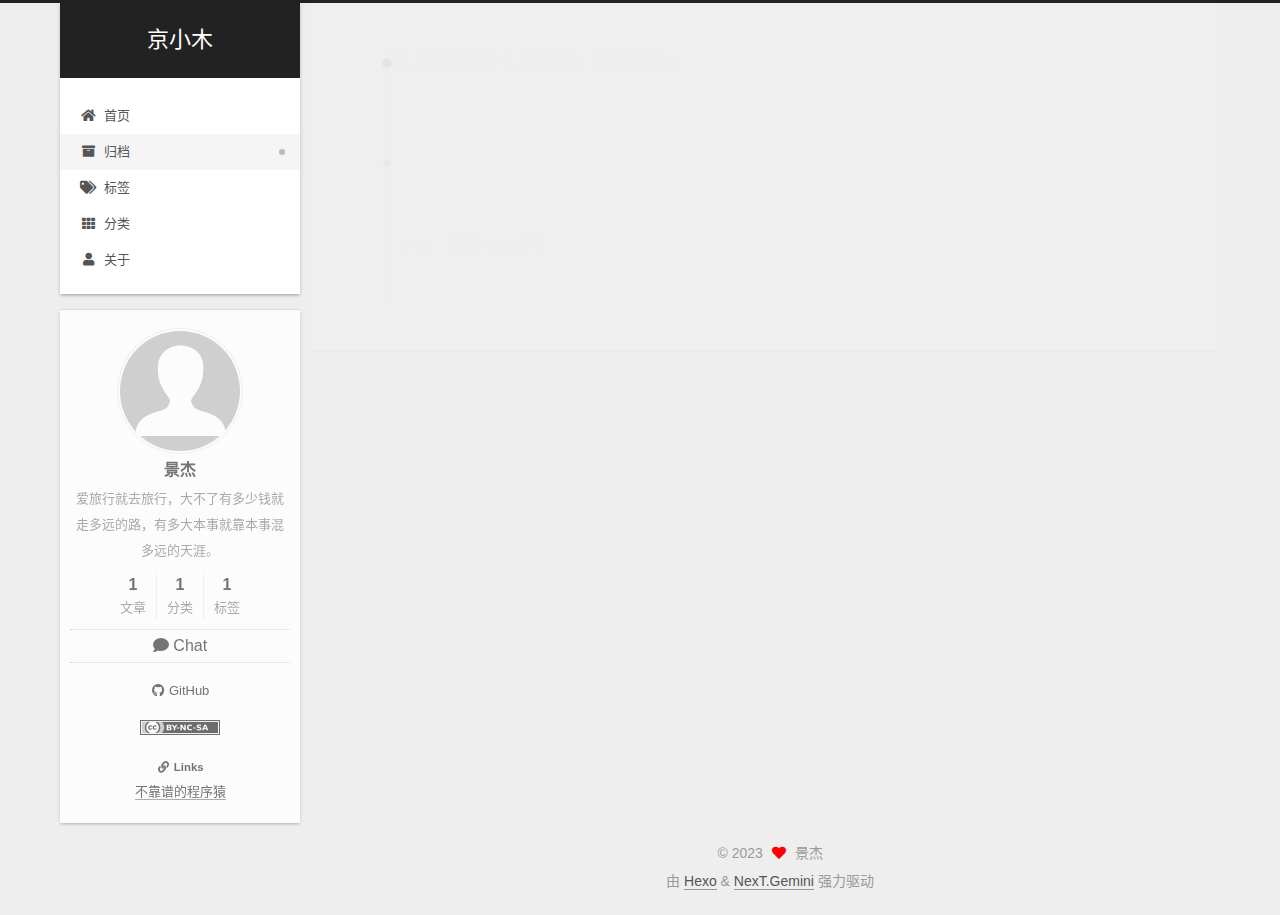
<file: archives/2023/index.html>
<!DOCTYPE html>
<html lang="zh-CN">
<head>
  <meta charset="UTF-8">
<meta name="viewport" content="width=device-width, initial-scale=1, maximum-scale=2">
<meta name="theme-color" content="#222">
<meta name="generator" content="Hexo 6.3.0">
  <link rel="apple-touch-icon" sizes="180x180" href="/images/apple-touch-icon-next.png">
  <link rel="icon" type="image/png" sizes="32x32" href="/images/favicon-32x32-next.png">
  <link rel="icon" type="image/png" sizes="16x16" href="/images/favicon-16x16-next.png">
  <link rel="mask-icon" href="/images/logo.svg" color="#222">

<link rel="stylesheet" href="/css/main.css">


<link rel="stylesheet" href="/lib/font-awesome/css/all.min.css">

<script id="hexo-configurations">
    var NexT = window.NexT || {};
    var CONFIG = {"hostname":"example.com","root":"/","scheme":"Gemini","version":"7.8.0","exturl":false,"sidebar":{"position":"left","display":"post","padding":18,"offset":12,"onmobile":true},"copycode":{"enable":false,"show_result":false,"style":null},"back2top":{"enable":true,"sidebar":false,"scrollpercent":false},"bookmark":{"enable":false,"color":"#222","save":"auto"},"fancybox":false,"mediumzoom":false,"lazyload":false,"pangu":false,"comments":{"style":"tabs","active":null,"storage":true,"lazyload":false,"nav":null},"algolia":{"hits":{"per_page":10},"labels":{"input_placeholder":"Search for Posts","hits_empty":"We didn't find any results for the search: ${query}","hits_stats":"${hits} results found in ${time} ms"}},"localsearch":{"enable":false,"trigger":"auto","top_n_per_article":1,"unescape":false,"preload":false},"motion":{"enable":true,"async":false,"transition":{"post_block":"fadeIn","post_header":"slideDownIn","post_body":"slideDownIn","coll_header":"slideLeftIn","sidebar":"slideUpIn"}}};
  </script>

  <meta name="description" content="爱旅行就去旅行，大不了有多少钱就走多远的路，有多大本事就靠本事混多远的天涯。">
<meta property="og:type" content="website">
<meta property="og:title" content="京小木">
<meta property="og:url" content="http://example.com/archives/2023/index.html">
<meta property="og:site_name" content="京小木">
<meta property="og:description" content="爱旅行就去旅行，大不了有多少钱就走多远的路，有多大本事就靠本事混多远的天涯。">
<meta property="og:locale" content="zh_CN">
<meta property="article:author" content="景杰">
<meta name="twitter:card" content="summary">

<link rel="canonical" href="http://example.com/archives/2023/">


<script id="page-configurations">
  // https://hexo.io/docs/variables.html
  CONFIG.page = {
    sidebar: "",
    isHome : false,
    isPost : false,
    lang   : 'zh-CN'
  };
</script>

  <title>归档 | 京小木</title>
  






  <noscript>
  <style>
  .use-motion .brand,
  .use-motion .menu-item,
  .sidebar-inner,
  .use-motion .post-block,
  .use-motion .pagination,
  .use-motion .comments,
  .use-motion .post-header,
  .use-motion .post-body,
  .use-motion .collection-header { opacity: initial; }

  .use-motion .site-title,
  .use-motion .site-subtitle {
    opacity: initial;
    top: initial;
  }

  .use-motion .logo-line-before i { left: initial; }
  .use-motion .logo-line-after i { right: initial; }
  </style>
</noscript>

</head>

<body itemscope itemtype="http://schema.org/WebPage">
  <div class="container use-motion">
    <div class="headband"></div>

    <header class="header" itemscope itemtype="http://schema.org/WPHeader">
      <div class="header-inner"><div class="site-brand-container">
  <div class="site-nav-toggle">
    <div class="toggle" aria-label="切换导航栏">
      <span class="toggle-line toggle-line-first"></span>
      <span class="toggle-line toggle-line-middle"></span>
      <span class="toggle-line toggle-line-last"></span>
    </div>
  </div>

  <div class="site-meta">

    <a href="/" class="brand" rel="start">
      <span class="logo-line-before"><i></i></span>
      <h1 class="site-title">京小木</h1>
      <span class="logo-line-after"><i></i></span>
    </a>
  </div>

  <div class="site-nav-right">
    <div class="toggle popup-trigger">
    </div>
  </div>
</div>




<nav class="site-nav">
  <ul id="menu" class="main-menu menu">
        <li class="menu-item menu-item-home">

    <a href="/" rel="section"><i class="fa fa-home fa-fw"></i>首页</a>

  </li>
        <li class="menu-item menu-item-archives">

    <a href="/archives/" rel="section"><i class="fa fa-archive fa-fw"></i>归档</a>

  </li>
        <li class="menu-item menu-item-tags">

    <a href="/tags/" rel="section"><i class="fa fa-tags fa-fw"></i>标签</a>

  </li>
        <li class="menu-item menu-item-categories">

    <a href="/categories/" rel="section"><i class="fa fa-th fa-fw"></i>分类</a>

  </li>
        <li class="menu-item menu-item-about">

    <a href="/about/" rel="section"><i class="fa fa-user fa-fw"></i>关于</a>

  </li>
  </ul>
</nav>




</div>
    </header>

    
  <div class="back-to-top">
    <i class="fa fa-arrow-up"></i>
    <span>0%</span>
  </div>


    <main class="main">
      <div class="main-inner">
        <div class="content-wrap">
          

          <div class="content archive">
            

  
  
  
  <div class="post-block">
    <div class="posts-collapse">
      <div class="collection-title">
        <span class="collection-header">嗯..! 目前共计 1 篇文章。 继续努力。</span>
      </div>

      
    <div class="collection-year">
      <span class="collection-header">2023</span>
    </div>

  <article itemscope itemtype="http://schema.org/Article">
    <header class="post-header">

      <div class="post-meta">
        <time itemprop="dateCreated"
              datetime="2023-04-19T14:37:37+08:00"
              content="2023-04-19">
          04-19
        </time>
      </div>

      <div class="post-title">
          <a class="post-title-link" href="/2023/04/19/%E5%B8%B8%E7%94%A8hexo%E5%91%BD%E4%BB%A4/" itemprop="url">
            <span itemprop="name">常用hexo命令</span>
          </a>
      </div>

    </header>
  </article>


    </div>
  </div>
  
  
  

  



          </div>
          

<script>
  window.addEventListener('tabs:register', () => {
    let { activeClass } = CONFIG.comments;
    if (CONFIG.comments.storage) {
      activeClass = localStorage.getItem('comments_active') || activeClass;
    }
    if (activeClass) {
      let activeTab = document.querySelector(`a[href="#comment-${activeClass}"]`);
      if (activeTab) {
        activeTab.click();
      }
    }
  });
  if (CONFIG.comments.storage) {
    window.addEventListener('tabs:click', event => {
      if (!event.target.matches('.tabs-comment .tab-content .tab-pane')) return;
      let commentClass = event.target.classList[1];
      localStorage.setItem('comments_active', commentClass);
    });
  }
</script>

        </div>
          
  
  <div class="toggle sidebar-toggle">
    <span class="toggle-line toggle-line-first"></span>
    <span class="toggle-line toggle-line-middle"></span>
    <span class="toggle-line toggle-line-last"></span>
  </div>

  <aside class="sidebar">
    <div class="sidebar-inner">

      <ul class="sidebar-nav motion-element">
        <li class="sidebar-nav-toc">
          文章目录
        </li>
        <li class="sidebar-nav-overview">
          站点概览
        </li>
      </ul>

      <!--noindex-->
      <div class="post-toc-wrap sidebar-panel">
      </div>
      <!--/noindex-->

      <div class="site-overview-wrap sidebar-panel">
        <div class="site-author motion-element" itemprop="author" itemscope itemtype="http://schema.org/Person">
    <img class="site-author-image" itemprop="image" alt="景杰"
      src="/images/avatar.gif">
  <p class="site-author-name" itemprop="name">景杰</p>
  <div class="site-description" itemprop="description">爱旅行就去旅行，大不了有多少钱就走多远的路，有多大本事就靠本事混多远的天涯。</div>
</div>
<div class="site-state-wrap motion-element">
  <nav class="site-state">
      <div class="site-state-item site-state-posts">
          <a href="/archives/">
        
          <span class="site-state-item-count">1</span>
          <span class="site-state-item-name">文章</span>
        </a>
      </div>
      <div class="site-state-item site-state-categories">
        <span class="site-state-item-count">1</span>
        <span class="site-state-item-name">分类</span>
      </div>
      <div class="site-state-item site-state-tags">
        <span class="site-state-item-count">1</span>
        <span class="site-state-item-name">标签</span>
      </div>
  </nav>
</div>
  <div class="sidebar-button motion-element"><i class="fa fa-comment"></i>
    Chat
  </a>
  </div>
  <div class="links-of-author motion-element">
      <span class="links-of-author-item">
        <a href="https://github.com/JieCode" title="GitHub → https:&#x2F;&#x2F;github.com&#x2F;JieCode" rel="noopener" target="_blank"><i class="fab fa-github fa-fw"></i>GitHub</a>
      </span>
  </div>
  <div class="cc-license motion-element" itemprop="license">
    <a href="https://creativecommons.org/licenses/by-nc-sa/4.0/zh-CN" class="cc-opacity" rel="noopener" target="_blank"><img src="/images/cc-by-nc-sa.svg" alt="Creative Commons"></a>
  </div>


  <div class="links-of-blogroll motion-element">
    <div class="links-of-blogroll-title"><i class="fa fa-link fa-fw"></i>
      Links
    </div>
    <ul class="links-of-blogroll-list">
        <li class="links-of-blogroll-item">
          <a href="https://www.sheffi.top/" title="https:&#x2F;&#x2F;www.sheffi.top" rel="noopener" target="_blank">不靠谱的程序猿</a>
        </li>
    </ul>
  </div>

      </div>

    </div>
  </aside>
  <div id="sidebar-dimmer"></div>


      </div>
    </main>

    <footer class="footer">
      <div class="footer-inner">
        

        

<div class="copyright">
  
  &copy; 
  <span itemprop="copyrightYear">2023</span>
  <span class="with-love">
    <i class="fa fa-heart"></i>
  </span>
  <span class="author" itemprop="copyrightHolder">景杰</span>
</div>
  <div class="powered-by">由 <a href="https://hexo.io/" class="theme-link" rel="noopener" target="_blank">Hexo</a> & <a href="https://theme-next.org/" class="theme-link" rel="noopener" target="_blank">NexT.Gemini</a> 强力驱动
  </div>

        








      </div>
    </footer>
  </div>

  
  <script src="/lib/anime.min.js"></script>
  <script src="/lib/velocity/velocity.min.js"></script>
  <script src="/lib/velocity/velocity.ui.min.js"></script>

<script src="/js/utils.js"></script>

<script src="/js/motion.js"></script>


<script src="/js/schemes/pisces.js"></script>


<script src="/js/next-boot.js"></script>




  















  

  

  

</body>
</html>
</file>
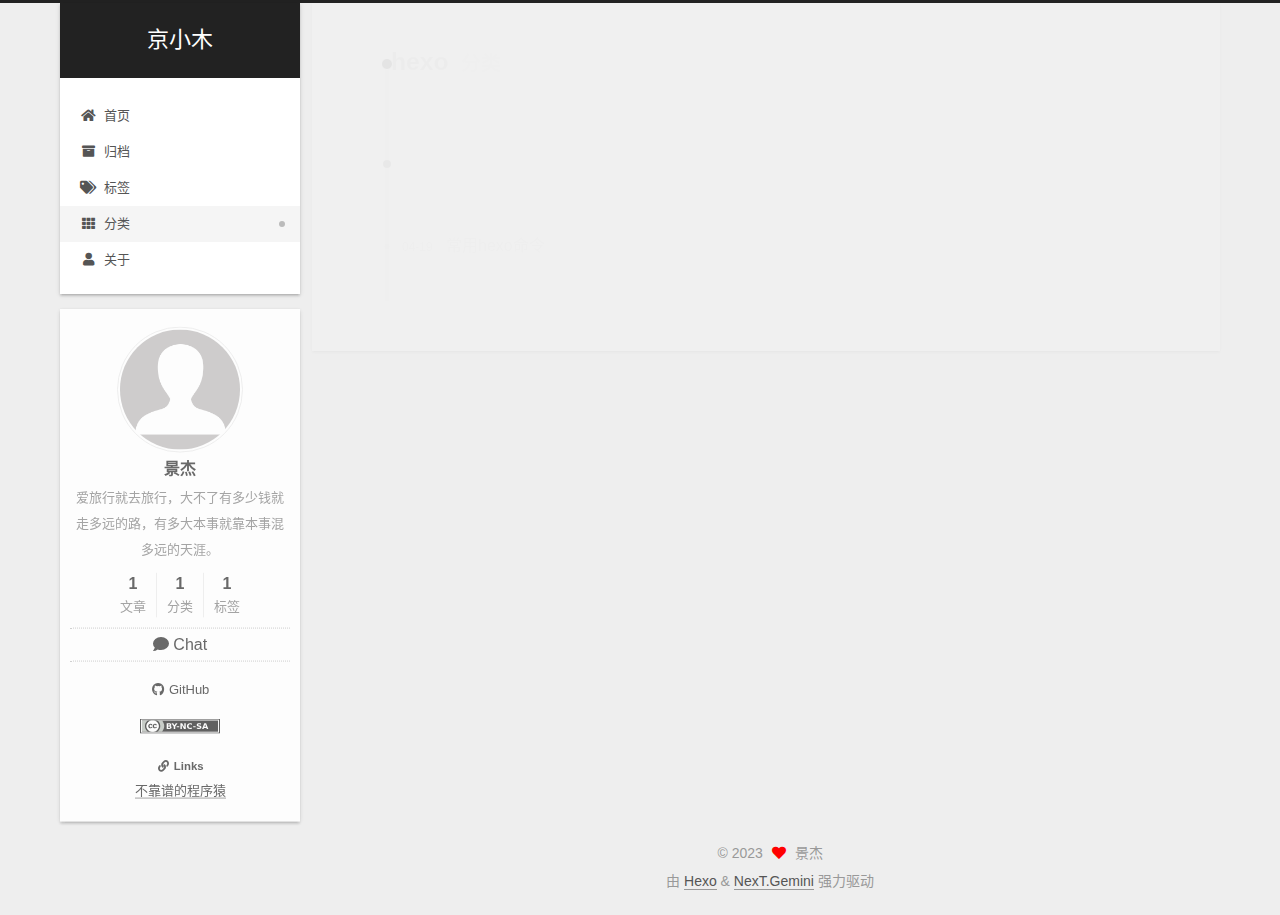
<file: categories/hexo/index.html>
<!DOCTYPE html>
<html lang="zh-CN">
<head>
  <meta charset="UTF-8">
<meta name="viewport" content="width=device-width, initial-scale=1, maximum-scale=2">
<meta name="theme-color" content="#222">
<meta name="generator" content="Hexo 6.3.0">
  <link rel="apple-touch-icon" sizes="180x180" href="/images/apple-touch-icon-next.png">
  <link rel="icon" type="image/png" sizes="32x32" href="/images/favicon-32x32-next.png">
  <link rel="icon" type="image/png" sizes="16x16" href="/images/favicon-16x16-next.png">
  <link rel="mask-icon" href="/images/logo.svg" color="#222">

<link rel="stylesheet" href="/css/main.css">


<link rel="stylesheet" href="/lib/font-awesome/css/all.min.css">

<script id="hexo-configurations">
    var NexT = window.NexT || {};
    var CONFIG = {"hostname":"example.com","root":"/","scheme":"Gemini","version":"7.8.0","exturl":false,"sidebar":{"position":"left","display":"post","padding":18,"offset":12,"onmobile":true},"copycode":{"enable":false,"show_result":false,"style":null},"back2top":{"enable":true,"sidebar":false,"scrollpercent":false},"bookmark":{"enable":false,"color":"#222","save":"auto"},"fancybox":false,"mediumzoom":false,"lazyload":false,"pangu":false,"comments":{"style":"tabs","active":null,"storage":true,"lazyload":false,"nav":null},"algolia":{"hits":{"per_page":10},"labels":{"input_placeholder":"Search for Posts","hits_empty":"We didn't find any results for the search: ${query}","hits_stats":"${hits} results found in ${time} ms"}},"localsearch":{"enable":false,"trigger":"auto","top_n_per_article":1,"unescape":false,"preload":false},"motion":{"enable":true,"async":false,"transition":{"post_block":"fadeIn","post_header":"slideDownIn","post_body":"slideDownIn","coll_header":"slideLeftIn","sidebar":"slideUpIn"}}};
  </script>

  <meta name="description" content="爱旅行就去旅行，大不了有多少钱就走多远的路，有多大本事就靠本事混多远的天涯。">
<meta property="og:type" content="website">
<meta property="og:title" content="京小木">
<meta property="og:url" content="http://example.com/categories/hexo/index.html">
<meta property="og:site_name" content="京小木">
<meta property="og:description" content="爱旅行就去旅行，大不了有多少钱就走多远的路，有多大本事就靠本事混多远的天涯。">
<meta property="og:locale" content="zh_CN">
<meta property="article:author" content="景杰">
<meta name="twitter:card" content="summary">

<link rel="canonical" href="http://example.com/categories/hexo/">


<script id="page-configurations">
  // https://hexo.io/docs/variables.html
  CONFIG.page = {
    sidebar: "",
    isHome : false,
    isPost : false,
    lang   : 'zh-CN'
  };
</script>

  <title>分类: hexo | 京小木</title>
  






  <noscript>
  <style>
  .use-motion .brand,
  .use-motion .menu-item,
  .sidebar-inner,
  .use-motion .post-block,
  .use-motion .pagination,
  .use-motion .comments,
  .use-motion .post-header,
  .use-motion .post-body,
  .use-motion .collection-header { opacity: initial; }

  .use-motion .site-title,
  .use-motion .site-subtitle {
    opacity: initial;
    top: initial;
  }

  .use-motion .logo-line-before i { left: initial; }
  .use-motion .logo-line-after i { right: initial; }
  </style>
</noscript>

</head>

<body itemscope itemtype="http://schema.org/WebPage">
  <div class="container use-motion">
    <div class="headband"></div>

    <header class="header" itemscope itemtype="http://schema.org/WPHeader">
      <div class="header-inner"><div class="site-brand-container">
  <div class="site-nav-toggle">
    <div class="toggle" aria-label="切换导航栏">
      <span class="toggle-line toggle-line-first"></span>
      <span class="toggle-line toggle-line-middle"></span>
      <span class="toggle-line toggle-line-last"></span>
    </div>
  </div>

  <div class="site-meta">

    <a href="/" class="brand" rel="start">
      <span class="logo-line-before"><i></i></span>
      <h1 class="site-title">京小木</h1>
      <span class="logo-line-after"><i></i></span>
    </a>
  </div>

  <div class="site-nav-right">
    <div class="toggle popup-trigger">
    </div>
  </div>
</div>




<nav class="site-nav">
  <ul id="menu" class="main-menu menu">
        <li class="menu-item menu-item-home">

    <a href="/" rel="section"><i class="fa fa-home fa-fw"></i>首页</a>

  </li>
        <li class="menu-item menu-item-archives">

    <a href="/archives/" rel="section"><i class="fa fa-archive fa-fw"></i>归档</a>

  </li>
        <li class="menu-item menu-item-tags">

    <a href="/tags/" rel="section"><i class="fa fa-tags fa-fw"></i>标签</a>

  </li>
        <li class="menu-item menu-item-categories">

    <a href="/categories/" rel="section"><i class="fa fa-th fa-fw"></i>分类</a>

  </li>
        <li class="menu-item menu-item-about">

    <a href="/about/" rel="section"><i class="fa fa-user fa-fw"></i>关于</a>

  </li>
  </ul>
</nav>




</div>
    </header>

    
  <div class="back-to-top">
    <i class="fa fa-arrow-up"></i>
    <span>0%</span>
  </div>


    <main class="main">
      <div class="main-inner">
        <div class="content-wrap">
          

          <div class="content category">
            

  
  
  
  <div class="post-block">
    <div class="posts-collapse">
      <div class="collection-title">
        <h2 class="collection-header">hexo
          <small>分类</small>
        </h2>
      </div>

      
    <div class="collection-year">
      <span class="collection-header">2023</span>
    </div>

  <article itemscope itemtype="http://schema.org/Article">
    <header class="post-header">

      <div class="post-meta">
        <time itemprop="dateCreated"
              datetime="2023-04-19T14:37:37+08:00"
              content="2023-04-19">
          04-19
        </time>
      </div>

      <div class="post-title">
          <a class="post-title-link" href="/2023/04/19/%E5%B8%B8%E7%94%A8hexo%E5%91%BD%E4%BB%A4/" itemprop="url">
            <span itemprop="name">常用hexo命令</span>
          </a>
      </div>

    </header>
  </article>

    </div>
  </div>
  
  
  

  



          </div>
          

<script>
  window.addEventListener('tabs:register', () => {
    let { activeClass } = CONFIG.comments;
    if (CONFIG.comments.storage) {
      activeClass = localStorage.getItem('comments_active') || activeClass;
    }
    if (activeClass) {
      let activeTab = document.querySelector(`a[href="#comment-${activeClass}"]`);
      if (activeTab) {
        activeTab.click();
      }
    }
  });
  if (CONFIG.comments.storage) {
    window.addEventListener('tabs:click', event => {
      if (!event.target.matches('.tabs-comment .tab-content .tab-pane')) return;
      let commentClass = event.target.classList[1];
      localStorage.setItem('comments_active', commentClass);
    });
  }
</script>

        </div>
          
  
  <div class="toggle sidebar-toggle">
    <span class="toggle-line toggle-line-first"></span>
    <span class="toggle-line toggle-line-middle"></span>
    <span class="toggle-line toggle-line-last"></span>
  </div>

  <aside class="sidebar">
    <div class="sidebar-inner">

      <ul class="sidebar-nav motion-element">
        <li class="sidebar-nav-toc">
          文章目录
        </li>
        <li class="sidebar-nav-overview">
          站点概览
        </li>
      </ul>

      <!--noindex-->
      <div class="post-toc-wrap sidebar-panel">
      </div>
      <!--/noindex-->

      <div class="site-overview-wrap sidebar-panel">
        <div class="site-author motion-element" itemprop="author" itemscope itemtype="http://schema.org/Person">
    <img class="site-author-image" itemprop="image" alt="景杰"
      src="/images/avatar.gif">
  <p class="site-author-name" itemprop="name">景杰</p>
  <div class="site-description" itemprop="description">爱旅行就去旅行，大不了有多少钱就走多远的路，有多大本事就靠本事混多远的天涯。</div>
</div>
<div class="site-state-wrap motion-element">
  <nav class="site-state">
      <div class="site-state-item site-state-posts">
          <a href="/archives/">
        
          <span class="site-state-item-count">1</span>
          <span class="site-state-item-name">文章</span>
        </a>
      </div>
      <div class="site-state-item site-state-categories">
        <span class="site-state-item-count">1</span>
        <span class="site-state-item-name">分类</span>
      </div>
      <div class="site-state-item site-state-tags">
        <span class="site-state-item-count">1</span>
        <span class="site-state-item-name">标签</span>
      </div>
  </nav>
</div>
  <div class="sidebar-button motion-element"><i class="fa fa-comment"></i>
    Chat
  </a>
  </div>
  <div class="links-of-author motion-element">
      <span class="links-of-author-item">
        <a href="https://github.com/JieCode" title="GitHub → https:&#x2F;&#x2F;github.com&#x2F;JieCode" rel="noopener" target="_blank"><i class="fab fa-github fa-fw"></i>GitHub</a>
      </span>
  </div>
  <div class="cc-license motion-element" itemprop="license">
    <a href="https://creativecommons.org/licenses/by-nc-sa/4.0/zh-CN" class="cc-opacity" rel="noopener" target="_blank"><img src="/images/cc-by-nc-sa.svg" alt="Creative Commons"></a>
  </div>


  <div class="links-of-blogroll motion-element">
    <div class="links-of-blogroll-title"><i class="fa fa-link fa-fw"></i>
      Links
    </div>
    <ul class="links-of-blogroll-list">
        <li class="links-of-blogroll-item">
          <a href="https://www.sheffi.top/" title="https:&#x2F;&#x2F;www.sheffi.top" rel="noopener" target="_blank">不靠谱的程序猿</a>
        </li>
    </ul>
  </div>

      </div>

    </div>
  </aside>
  <div id="sidebar-dimmer"></div>


      </div>
    </main>

    <footer class="footer">
      <div class="footer-inner">
        

        

<div class="copyright">
  
  &copy; 
  <span itemprop="copyrightYear">2023</span>
  <span class="with-love">
    <i class="fa fa-heart"></i>
  </span>
  <span class="author" itemprop="copyrightHolder">景杰</span>
</div>
  <div class="powered-by">由 <a href="https://hexo.io/" class="theme-link" rel="noopener" target="_blank">Hexo</a> & <a href="https://theme-next.org/" class="theme-link" rel="noopener" target="_blank">NexT.Gemini</a> 强力驱动
  </div>

        








      </div>
    </footer>
  </div>

  
  <script src="/lib/anime.min.js"></script>
  <script src="/lib/velocity/velocity.min.js"></script>
  <script src="/lib/velocity/velocity.ui.min.js"></script>

<script src="/js/utils.js"></script>

<script src="/js/motion.js"></script>


<script src="/js/schemes/pisces.js"></script>


<script src="/js/next-boot.js"></script>




  















  

  

  

</body>
</html>
</file>
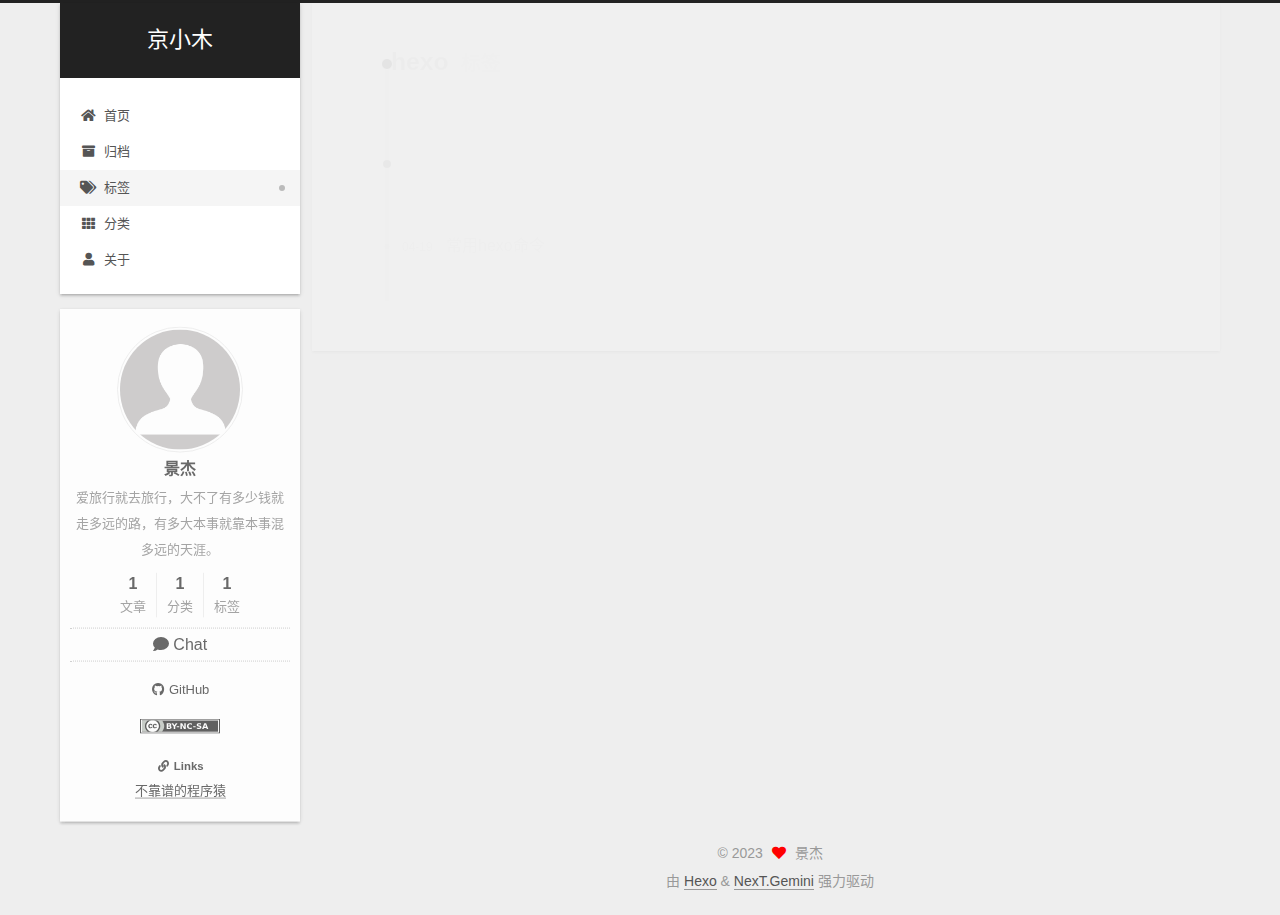
<file: tags/hexo/index.html>
<!DOCTYPE html>
<html lang="zh-CN">
<head>
  <meta charset="UTF-8">
<meta name="viewport" content="width=device-width, initial-scale=1, maximum-scale=2">
<meta name="theme-color" content="#222">
<meta name="generator" content="Hexo 6.3.0">
  <link rel="apple-touch-icon" sizes="180x180" href="/images/apple-touch-icon-next.png">
  <link rel="icon" type="image/png" sizes="32x32" href="/images/favicon-32x32-next.png">
  <link rel="icon" type="image/png" sizes="16x16" href="/images/favicon-16x16-next.png">
  <link rel="mask-icon" href="/images/logo.svg" color="#222">

<link rel="stylesheet" href="/css/main.css">


<link rel="stylesheet" href="/lib/font-awesome/css/all.min.css">

<script id="hexo-configurations">
    var NexT = window.NexT || {};
    var CONFIG = {"hostname":"example.com","root":"/","scheme":"Gemini","version":"7.8.0","exturl":false,"sidebar":{"position":"left","display":"post","padding":18,"offset":12,"onmobile":true},"copycode":{"enable":false,"show_result":false,"style":null},"back2top":{"enable":true,"sidebar":false,"scrollpercent":false},"bookmark":{"enable":false,"color":"#222","save":"auto"},"fancybox":false,"mediumzoom":false,"lazyload":false,"pangu":false,"comments":{"style":"tabs","active":null,"storage":true,"lazyload":false,"nav":null},"algolia":{"hits":{"per_page":10},"labels":{"input_placeholder":"Search for Posts","hits_empty":"We didn't find any results for the search: ${query}","hits_stats":"${hits} results found in ${time} ms"}},"localsearch":{"enable":false,"trigger":"auto","top_n_per_article":1,"unescape":false,"preload":false},"motion":{"enable":true,"async":false,"transition":{"post_block":"fadeIn","post_header":"slideDownIn","post_body":"slideDownIn","coll_header":"slideLeftIn","sidebar":"slideUpIn"}}};
  </script>

  <meta name="description" content="爱旅行就去旅行，大不了有多少钱就走多远的路，有多大本事就靠本事混多远的天涯。">
<meta property="og:type" content="website">
<meta property="og:title" content="京小木">
<meta property="og:url" content="http://example.com/tags/hexo/index.html">
<meta property="og:site_name" content="京小木">
<meta property="og:description" content="爱旅行就去旅行，大不了有多少钱就走多远的路，有多大本事就靠本事混多远的天涯。">
<meta property="og:locale" content="zh_CN">
<meta property="article:author" content="景杰">
<meta name="twitter:card" content="summary">

<link rel="canonical" href="http://example.com/tags/hexo/">


<script id="page-configurations">
  // https://hexo.io/docs/variables.html
  CONFIG.page = {
    sidebar: "",
    isHome : false,
    isPost : false,
    lang   : 'zh-CN'
  };
</script>

  <title>标签: hexo | 京小木</title>
  






  <noscript>
  <style>
  .use-motion .brand,
  .use-motion .menu-item,
  .sidebar-inner,
  .use-motion .post-block,
  .use-motion .pagination,
  .use-motion .comments,
  .use-motion .post-header,
  .use-motion .post-body,
  .use-motion .collection-header { opacity: initial; }

  .use-motion .site-title,
  .use-motion .site-subtitle {
    opacity: initial;
    top: initial;
  }

  .use-motion .logo-line-before i { left: initial; }
  .use-motion .logo-line-after i { right: initial; }
  </style>
</noscript>

</head>

<body itemscope itemtype="http://schema.org/WebPage">
  <div class="container use-motion">
    <div class="headband"></div>

    <header class="header" itemscope itemtype="http://schema.org/WPHeader">
      <div class="header-inner"><div class="site-brand-container">
  <div class="site-nav-toggle">
    <div class="toggle" aria-label="切换导航栏">
      <span class="toggle-line toggle-line-first"></span>
      <span class="toggle-line toggle-line-middle"></span>
      <span class="toggle-line toggle-line-last"></span>
    </div>
  </div>

  <div class="site-meta">

    <a href="/" class="brand" rel="start">
      <span class="logo-line-before"><i></i></span>
      <h1 class="site-title">京小木</h1>
      <span class="logo-line-after"><i></i></span>
    </a>
  </div>

  <div class="site-nav-right">
    <div class="toggle popup-trigger">
    </div>
  </div>
</div>




<nav class="site-nav">
  <ul id="menu" class="main-menu menu">
        <li class="menu-item menu-item-home">

    <a href="/" rel="section"><i class="fa fa-home fa-fw"></i>首页</a>

  </li>
        <li class="menu-item menu-item-archives">

    <a href="/archives/" rel="section"><i class="fa fa-archive fa-fw"></i>归档</a>

  </li>
        <li class="menu-item menu-item-tags">

    <a href="/tags/" rel="section"><i class="fa fa-tags fa-fw"></i>标签</a>

  </li>
        <li class="menu-item menu-item-categories">

    <a href="/categories/" rel="section"><i class="fa fa-th fa-fw"></i>分类</a>

  </li>
        <li class="menu-item menu-item-about">

    <a href="/about/" rel="section"><i class="fa fa-user fa-fw"></i>关于</a>

  </li>
  </ul>
</nav>




</div>
    </header>

    
  <div class="back-to-top">
    <i class="fa fa-arrow-up"></i>
    <span>0%</span>
  </div>


    <main class="main">
      <div class="main-inner">
        <div class="content-wrap">
          

          <div class="content tag">
            

  
  
  
  <div class="post-block">
    <div class="posts-collapse">
      <div class="collection-title">
        <h2 class="collection-header">hexo
          <small>标签</small>
        </h2>
      </div>

      
    <div class="collection-year">
      <span class="collection-header">2023</span>
    </div>

  <article itemscope itemtype="http://schema.org/Article">
    <header class="post-header">

      <div class="post-meta">
        <time itemprop="dateCreated"
              datetime="2023-04-19T14:37:37+08:00"
              content="2023-04-19">
          04-19
        </time>
      </div>

      <div class="post-title">
          <a class="post-title-link" href="/2023/04/19/%E5%B8%B8%E7%94%A8hexo%E5%91%BD%E4%BB%A4/" itemprop="url">
            <span itemprop="name">常用hexo命令</span>
          </a>
      </div>

    </header>
  </article>

    </div>
  </div>
  
  
  

  



          </div>
          

<script>
  window.addEventListener('tabs:register', () => {
    let { activeClass } = CONFIG.comments;
    if (CONFIG.comments.storage) {
      activeClass = localStorage.getItem('comments_active') || activeClass;
    }
    if (activeClass) {
      let activeTab = document.querySelector(`a[href="#comment-${activeClass}"]`);
      if (activeTab) {
        activeTab.click();
      }
    }
  });
  if (CONFIG.comments.storage) {
    window.addEventListener('tabs:click', event => {
      if (!event.target.matches('.tabs-comment .tab-content .tab-pane')) return;
      let commentClass = event.target.classList[1];
      localStorage.setItem('comments_active', commentClass);
    });
  }
</script>

        </div>
          
  
  <div class="toggle sidebar-toggle">
    <span class="toggle-line toggle-line-first"></span>
    <span class="toggle-line toggle-line-middle"></span>
    <span class="toggle-line toggle-line-last"></span>
  </div>

  <aside class="sidebar">
    <div class="sidebar-inner">

      <ul class="sidebar-nav motion-element">
        <li class="sidebar-nav-toc">
          文章目录
        </li>
        <li class="sidebar-nav-overview">
          站点概览
        </li>
      </ul>

      <!--noindex-->
      <div class="post-toc-wrap sidebar-panel">
      </div>
      <!--/noindex-->

      <div class="site-overview-wrap sidebar-panel">
        <div class="site-author motion-element" itemprop="author" itemscope itemtype="http://schema.org/Person">
    <img class="site-author-image" itemprop="image" alt="景杰"
      src="/images/avatar.gif">
  <p class="site-author-name" itemprop="name">景杰</p>
  <div class="site-description" itemprop="description">爱旅行就去旅行，大不了有多少钱就走多远的路，有多大本事就靠本事混多远的天涯。</div>
</div>
<div class="site-state-wrap motion-element">
  <nav class="site-state">
      <div class="site-state-item site-state-posts">
          <a href="/archives/">
        
          <span class="site-state-item-count">1</span>
          <span class="site-state-item-name">文章</span>
        </a>
      </div>
      <div class="site-state-item site-state-categories">
        <span class="site-state-item-count">1</span>
        <span class="site-state-item-name">分类</span>
      </div>
      <div class="site-state-item site-state-tags">
        <span class="site-state-item-count">1</span>
        <span class="site-state-item-name">标签</span>
      </div>
  </nav>
</div>
  <div class="sidebar-button motion-element"><i class="fa fa-comment"></i>
    Chat
  </a>
  </div>
  <div class="links-of-author motion-element">
      <span class="links-of-author-item">
        <a href="https://github.com/JieCode" title="GitHub → https:&#x2F;&#x2F;github.com&#x2F;JieCode" rel="noopener" target="_blank"><i class="fab fa-github fa-fw"></i>GitHub</a>
      </span>
  </div>
  <div class="cc-license motion-element" itemprop="license">
    <a href="https://creativecommons.org/licenses/by-nc-sa/4.0/zh-CN" class="cc-opacity" rel="noopener" target="_blank"><img src="/images/cc-by-nc-sa.svg" alt="Creative Commons"></a>
  </div>


  <div class="links-of-blogroll motion-element">
    <div class="links-of-blogroll-title"><i class="fa fa-link fa-fw"></i>
      Links
    </div>
    <ul class="links-of-blogroll-list">
        <li class="links-of-blogroll-item">
          <a href="https://www.sheffi.top/" title="https:&#x2F;&#x2F;www.sheffi.top" rel="noopener" target="_blank">不靠谱的程序猿</a>
        </li>
    </ul>
  </div>

      </div>

    </div>
  </aside>
  <div id="sidebar-dimmer"></div>


      </div>
    </main>

    <footer class="footer">
      <div class="footer-inner">
        

        

<div class="copyright">
  
  &copy; 
  <span itemprop="copyrightYear">2023</span>
  <span class="with-love">
    <i class="fa fa-heart"></i>
  </span>
  <span class="author" itemprop="copyrightHolder">景杰</span>
</div>
  <div class="powered-by">由 <a href="https://hexo.io/" class="theme-link" rel="noopener" target="_blank">Hexo</a> & <a href="https://theme-next.org/" class="theme-link" rel="noopener" target="_blank">NexT.Gemini</a> 强力驱动
  </div>

        








      </div>
    </footer>
  </div>

  
  <script src="/lib/anime.min.js"></script>
  <script src="/lib/velocity/velocity.min.js"></script>
  <script src="/lib/velocity/velocity.ui.min.js"></script>

<script src="/js/utils.js"></script>

<script src="/js/motion.js"></script>


<script src="/js/schemes/pisces.js"></script>


<script src="/js/next-boot.js"></script>




  















  

  

  

</body>
</html>
</file>
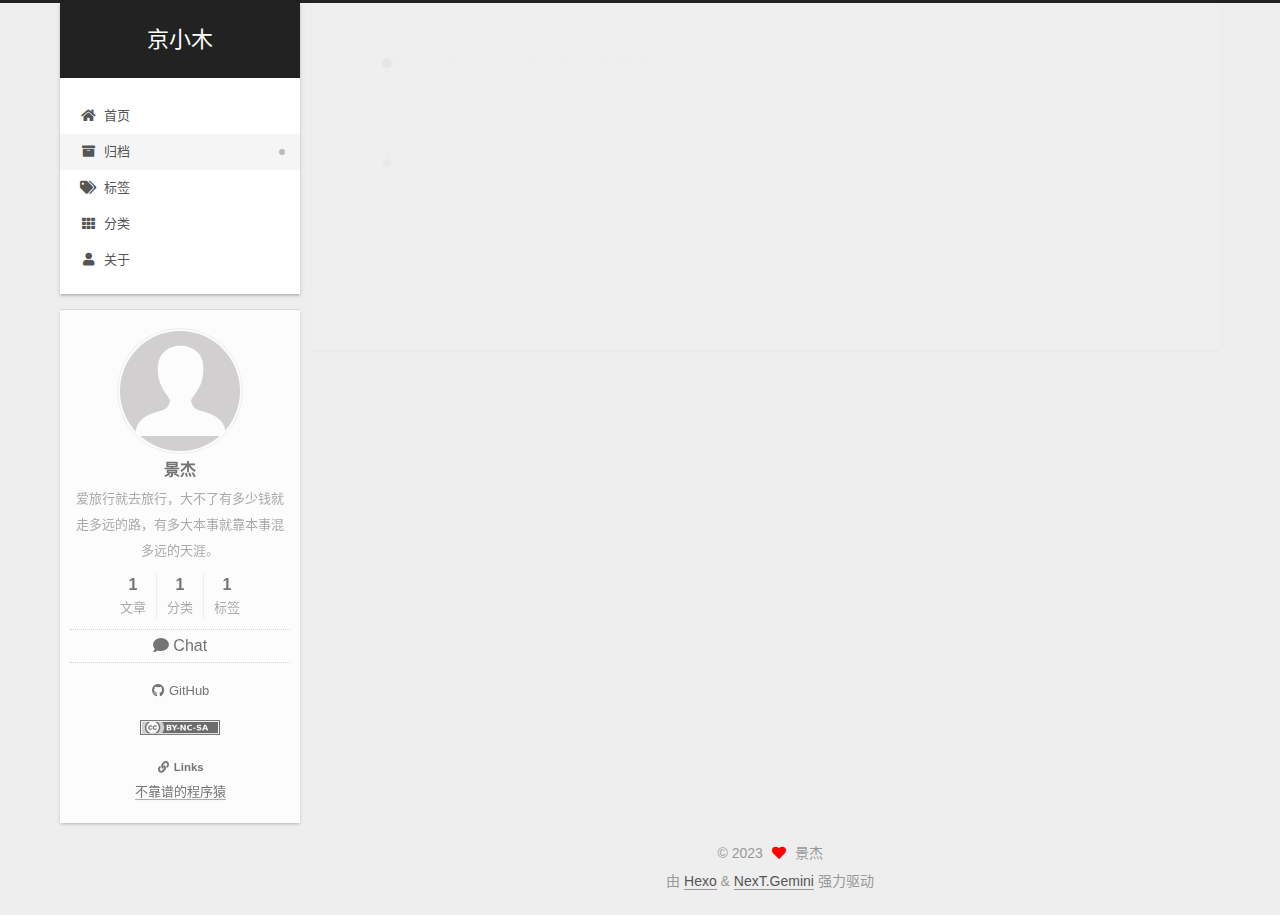
<file: archives/2023/04/index.html>
<!DOCTYPE html>
<html lang="zh-CN">
<head>
  <meta charset="UTF-8">
<meta name="viewport" content="width=device-width, initial-scale=1, maximum-scale=2">
<meta name="theme-color" content="#222">
<meta name="generator" content="Hexo 6.3.0">
  <link rel="apple-touch-icon" sizes="180x180" href="/images/apple-touch-icon-next.png">
  <link rel="icon" type="image/png" sizes="32x32" href="/images/favicon-32x32-next.png">
  <link rel="icon" type="image/png" sizes="16x16" href="/images/favicon-16x16-next.png">
  <link rel="mask-icon" href="/images/logo.svg" color="#222">

<link rel="stylesheet" href="/css/main.css">


<link rel="stylesheet" href="/lib/font-awesome/css/all.min.css">

<script id="hexo-configurations">
    var NexT = window.NexT || {};
    var CONFIG = {"hostname":"example.com","root":"/","scheme":"Gemini","version":"7.8.0","exturl":false,"sidebar":{"position":"left","display":"post","padding":18,"offset":12,"onmobile":true},"copycode":{"enable":false,"show_result":false,"style":null},"back2top":{"enable":true,"sidebar":false,"scrollpercent":false},"bookmark":{"enable":false,"color":"#222","save":"auto"},"fancybox":false,"mediumzoom":false,"lazyload":false,"pangu":false,"comments":{"style":"tabs","active":null,"storage":true,"lazyload":false,"nav":null},"algolia":{"hits":{"per_page":10},"labels":{"input_placeholder":"Search for Posts","hits_empty":"We didn't find any results for the search: ${query}","hits_stats":"${hits} results found in ${time} ms"}},"localsearch":{"enable":false,"trigger":"auto","top_n_per_article":1,"unescape":false,"preload":false},"motion":{"enable":true,"async":false,"transition":{"post_block":"fadeIn","post_header":"slideDownIn","post_body":"slideDownIn","coll_header":"slideLeftIn","sidebar":"slideUpIn"}}};
  </script>

  <meta name="description" content="爱旅行就去旅行，大不了有多少钱就走多远的路，有多大本事就靠本事混多远的天涯。">
<meta property="og:type" content="website">
<meta property="og:title" content="京小木">
<meta property="og:url" content="http://example.com/archives/2023/04/index.html">
<meta property="og:site_name" content="京小木">
<meta property="og:description" content="爱旅行就去旅行，大不了有多少钱就走多远的路，有多大本事就靠本事混多远的天涯。">
<meta property="og:locale" content="zh_CN">
<meta property="article:author" content="景杰">
<meta name="twitter:card" content="summary">

<link rel="canonical" href="http://example.com/archives/2023/04/">


<script id="page-configurations">
  // https://hexo.io/docs/variables.html
  CONFIG.page = {
    sidebar: "",
    isHome : false,
    isPost : false,
    lang   : 'zh-CN'
  };
</script>

  <title>归档 | 京小木</title>
  






  <noscript>
  <style>
  .use-motion .brand,
  .use-motion .menu-item,
  .sidebar-inner,
  .use-motion .post-block,
  .use-motion .pagination,
  .use-motion .comments,
  .use-motion .post-header,
  .use-motion .post-body,
  .use-motion .collection-header { opacity: initial; }

  .use-motion .site-title,
  .use-motion .site-subtitle {
    opacity: initial;
    top: initial;
  }

  .use-motion .logo-line-before i { left: initial; }
  .use-motion .logo-line-after i { right: initial; }
  </style>
</noscript>

</head>

<body itemscope itemtype="http://schema.org/WebPage">
  <div class="container use-motion">
    <div class="headband"></div>

    <header class="header" itemscope itemtype="http://schema.org/WPHeader">
      <div class="header-inner"><div class="site-brand-container">
  <div class="site-nav-toggle">
    <div class="toggle" aria-label="切换导航栏">
      <span class="toggle-line toggle-line-first"></span>
      <span class="toggle-line toggle-line-middle"></span>
      <span class="toggle-line toggle-line-last"></span>
    </div>
  </div>

  <div class="site-meta">

    <a href="/" class="brand" rel="start">
      <span class="logo-line-before"><i></i></span>
      <h1 class="site-title">京小木</h1>
      <span class="logo-line-after"><i></i></span>
    </a>
  </div>

  <div class="site-nav-right">
    <div class="toggle popup-trigger">
    </div>
  </div>
</div>




<nav class="site-nav">
  <ul id="menu" class="main-menu menu">
        <li class="menu-item menu-item-home">

    <a href="/" rel="section"><i class="fa fa-home fa-fw"></i>首页</a>

  </li>
        <li class="menu-item menu-item-archives">

    <a href="/archives/" rel="section"><i class="fa fa-archive fa-fw"></i>归档</a>

  </li>
        <li class="menu-item menu-item-tags">

    <a href="/tags/" rel="section"><i class="fa fa-tags fa-fw"></i>标签</a>

  </li>
        <li class="menu-item menu-item-categories">

    <a href="/categories/" rel="section"><i class="fa fa-th fa-fw"></i>分类</a>

  </li>
        <li class="menu-item menu-item-about">

    <a href="/about/" rel="section"><i class="fa fa-user fa-fw"></i>关于</a>

  </li>
  </ul>
</nav>




</div>
    </header>

    
  <div class="back-to-top">
    <i class="fa fa-arrow-up"></i>
    <span>0%</span>
  </div>


    <main class="main">
      <div class="main-inner">
        <div class="content-wrap">
          

          <div class="content archive">
            

  
  
  
  <div class="post-block">
    <div class="posts-collapse">
      <div class="collection-title">
        <span class="collection-header">嗯..! 目前共计 1 篇文章。 继续努力。</span>
      </div>

      
    <div class="collection-year">
      <span class="collection-header">2023</span>
    </div>

  <article itemscope itemtype="http://schema.org/Article">
    <header class="post-header">

      <div class="post-meta">
        <time itemprop="dateCreated"
              datetime="2023-04-19T14:37:37+08:00"
              content="2023-04-19">
          04-19
        </time>
      </div>

      <div class="post-title">
          <a class="post-title-link" href="/2023/04/19/%E5%B8%B8%E7%94%A8hexo%E5%91%BD%E4%BB%A4/" itemprop="url">
            <span itemprop="name">常用hexo命令</span>
          </a>
      </div>

    </header>
  </article>


    </div>
  </div>
  
  
  

  



          </div>
          

<script>
  window.addEventListener('tabs:register', () => {
    let { activeClass } = CONFIG.comments;
    if (CONFIG.comments.storage) {
      activeClass = localStorage.getItem('comments_active') || activeClass;
    }
    if (activeClass) {
      let activeTab = document.querySelector(`a[href="#comment-${activeClass}"]`);
      if (activeTab) {
        activeTab.click();
      }
    }
  });
  if (CONFIG.comments.storage) {
    window.addEventListener('tabs:click', event => {
      if (!event.target.matches('.tabs-comment .tab-content .tab-pane')) return;
      let commentClass = event.target.classList[1];
      localStorage.setItem('comments_active', commentClass);
    });
  }
</script>

        </div>
          
  
  <div class="toggle sidebar-toggle">
    <span class="toggle-line toggle-line-first"></span>
    <span class="toggle-line toggle-line-middle"></span>
    <span class="toggle-line toggle-line-last"></span>
  </div>

  <aside class="sidebar">
    <div class="sidebar-inner">

      <ul class="sidebar-nav motion-element">
        <li class="sidebar-nav-toc">
          文章目录
        </li>
        <li class="sidebar-nav-overview">
          站点概览
        </li>
      </ul>

      <!--noindex-->
      <div class="post-toc-wrap sidebar-panel">
      </div>
      <!--/noindex-->

      <div class="site-overview-wrap sidebar-panel">
        <div class="site-author motion-element" itemprop="author" itemscope itemtype="http://schema.org/Person">
    <img class="site-author-image" itemprop="image" alt="景杰"
      src="/images/avatar.gif">
  <p class="site-author-name" itemprop="name">景杰</p>
  <div class="site-description" itemprop="description">爱旅行就去旅行，大不了有多少钱就走多远的路，有多大本事就靠本事混多远的天涯。</div>
</div>
<div class="site-state-wrap motion-element">
  <nav class="site-state">
      <div class="site-state-item site-state-posts">
          <a href="/archives/">
        
          <span class="site-state-item-count">1</span>
          <span class="site-state-item-name">文章</span>
        </a>
      </div>
      <div class="site-state-item site-state-categories">
        <span class="site-state-item-count">1</span>
        <span class="site-state-item-name">分类</span>
      </div>
      <div class="site-state-item site-state-tags">
        <span class="site-state-item-count">1</span>
        <span class="site-state-item-name">标签</span>
      </div>
  </nav>
</div>
  <div class="sidebar-button motion-element"><i class="fa fa-comment"></i>
    Chat
  </a>
  </div>
  <div class="links-of-author motion-element">
      <span class="links-of-author-item">
        <a href="https://github.com/JieCode" title="GitHub → https:&#x2F;&#x2F;github.com&#x2F;JieCode" rel="noopener" target="_blank"><i class="fab fa-github fa-fw"></i>GitHub</a>
      </span>
  </div>
  <div class="cc-license motion-element" itemprop="license">
    <a href="https://creativecommons.org/licenses/by-nc-sa/4.0/zh-CN" class="cc-opacity" rel="noopener" target="_blank"><img src="/images/cc-by-nc-sa.svg" alt="Creative Commons"></a>
  </div>


  <div class="links-of-blogroll motion-element">
    <div class="links-of-blogroll-title"><i class="fa fa-link fa-fw"></i>
      Links
    </div>
    <ul class="links-of-blogroll-list">
        <li class="links-of-blogroll-item">
          <a href="https://www.sheffi.top/" title="https:&#x2F;&#x2F;www.sheffi.top" rel="noopener" target="_blank">不靠谱的程序猿</a>
        </li>
    </ul>
  </div>

      </div>

    </div>
  </aside>
  <div id="sidebar-dimmer"></div>


      </div>
    </main>

    <footer class="footer">
      <div class="footer-inner">
        

        

<div class="copyright">
  
  &copy; 
  <span itemprop="copyrightYear">2023</span>
  <span class="with-love">
    <i class="fa fa-heart"></i>
  </span>
  <span class="author" itemprop="copyrightHolder">景杰</span>
</div>
  <div class="powered-by">由 <a href="https://hexo.io/" class="theme-link" rel="noopener" target="_blank">Hexo</a> & <a href="https://theme-next.org/" class="theme-link" rel="noopener" target="_blank">NexT.Gemini</a> 强力驱动
  </div>

        








      </div>
    </footer>
  </div>

  
  <script src="/lib/anime.min.js"></script>
  <script src="/lib/velocity/velocity.min.js"></script>
  <script src="/lib/velocity/velocity.ui.min.js"></script>

<script src="/js/utils.js"></script>

<script src="/js/motion.js"></script>


<script src="/js/schemes/pisces.js"></script>


<script src="/js/next-boot.js"></script>




  















  

  

  

</body>
</html>
</file>
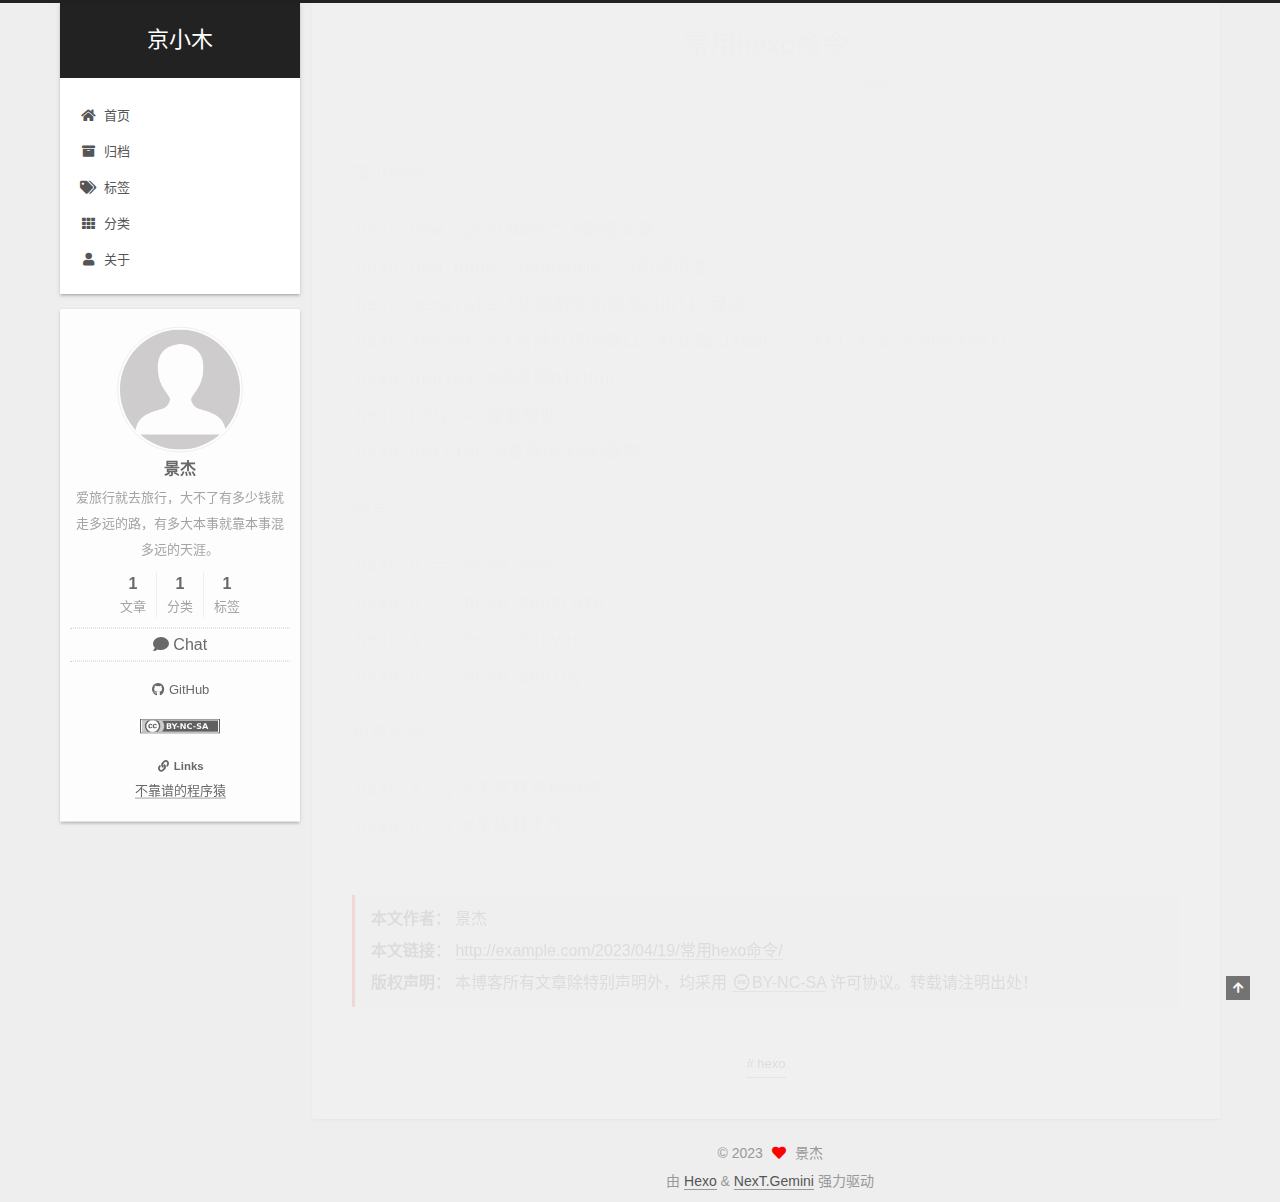
<file: 2023/04/19/常用hexo命令/index.html>
<!DOCTYPE html>
<html lang="zh-CN">
<head>
  <meta charset="UTF-8">
<meta name="viewport" content="width=device-width, initial-scale=1, maximum-scale=2">
<meta name="theme-color" content="#222">
<meta name="generator" content="Hexo 6.3.0">
  <link rel="apple-touch-icon" sizes="180x180" href="/images/apple-touch-icon-next.png">
  <link rel="icon" type="image/png" sizes="32x32" href="/images/favicon-32x32-next.png">
  <link rel="icon" type="image/png" sizes="16x16" href="/images/favicon-16x16-next.png">
  <link rel="mask-icon" href="/images/logo.svg" color="#222">

<link rel="stylesheet" href="/css/main.css">


<link rel="stylesheet" href="/lib/font-awesome/css/all.min.css">

<script id="hexo-configurations">
    var NexT = window.NexT || {};
    var CONFIG = {"hostname":"example.com","root":"/","scheme":"Gemini","version":"7.8.0","exturl":false,"sidebar":{"position":"left","display":"post","padding":18,"offset":12,"onmobile":true},"copycode":{"enable":false,"show_result":false,"style":null},"back2top":{"enable":true,"sidebar":false,"scrollpercent":false},"bookmark":{"enable":false,"color":"#222","save":"auto"},"fancybox":false,"mediumzoom":false,"lazyload":false,"pangu":false,"comments":{"style":"tabs","active":null,"storage":true,"lazyload":false,"nav":null},"algolia":{"hits":{"per_page":10},"labels":{"input_placeholder":"Search for Posts","hits_empty":"We didn't find any results for the search: ${query}","hits_stats":"${hits} results found in ${time} ms"}},"localsearch":{"enable":false,"trigger":"auto","top_n_per_article":1,"unescape":false,"preload":false},"motion":{"enable":true,"async":false,"transition":{"post_block":"fadeIn","post_header":"slideDownIn","post_body":"slideDownIn","coll_header":"slideLeftIn","sidebar":"slideUpIn"}}};
  </script>

  <meta name="description" content="常见命令">
<meta property="og:type" content="article">
<meta property="og:title" content="常用hexo命令">
<meta property="og:url" content="http://example.com/2023/04/19/%E5%B8%B8%E7%94%A8hexo%E5%91%BD%E4%BB%A4/index.html">
<meta property="og:site_name" content="京小木">
<meta property="og:description" content="常见命令">
<meta property="og:locale" content="zh_CN">
<meta property="article:published_time" content="2023-04-19T06:37:37.000Z">
<meta property="article:modified_time" content="2023-04-19T06:38:55.467Z">
<meta property="article:author" content="景杰">
<meta property="article:tag" content="hexo">
<meta name="twitter:card" content="summary">

<link rel="canonical" href="http://example.com/2023/04/19/%E5%B8%B8%E7%94%A8hexo%E5%91%BD%E4%BB%A4/">


<script id="page-configurations">
  // https://hexo.io/docs/variables.html
  CONFIG.page = {
    sidebar: "",
    isHome : false,
    isPost : true,
    lang   : 'zh-CN'
  };
</script>

  <title>常用hexo命令 | 京小木</title>
  






  <noscript>
  <style>
  .use-motion .brand,
  .use-motion .menu-item,
  .sidebar-inner,
  .use-motion .post-block,
  .use-motion .pagination,
  .use-motion .comments,
  .use-motion .post-header,
  .use-motion .post-body,
  .use-motion .collection-header { opacity: initial; }

  .use-motion .site-title,
  .use-motion .site-subtitle {
    opacity: initial;
    top: initial;
  }

  .use-motion .logo-line-before i { left: initial; }
  .use-motion .logo-line-after i { right: initial; }
  </style>
</noscript>

</head>

<body itemscope itemtype="http://schema.org/WebPage">
  <div class="container use-motion">
    <div class="headband"></div>

    <header class="header" itemscope itemtype="http://schema.org/WPHeader">
      <div class="header-inner"><div class="site-brand-container">
  <div class="site-nav-toggle">
    <div class="toggle" aria-label="切换导航栏">
      <span class="toggle-line toggle-line-first"></span>
      <span class="toggle-line toggle-line-middle"></span>
      <span class="toggle-line toggle-line-last"></span>
    </div>
  </div>

  <div class="site-meta">

    <a href="/" class="brand" rel="start">
      <span class="logo-line-before"><i></i></span>
      <h1 class="site-title">京小木</h1>
      <span class="logo-line-after"><i></i></span>
    </a>
  </div>

  <div class="site-nav-right">
    <div class="toggle popup-trigger">
    </div>
  </div>
</div>




<nav class="site-nav">
  <ul id="menu" class="main-menu menu">
        <li class="menu-item menu-item-home">

    <a href="/" rel="section"><i class="fa fa-home fa-fw"></i>首页</a>

  </li>
        <li class="menu-item menu-item-archives">

    <a href="/archives/" rel="section"><i class="fa fa-archive fa-fw"></i>归档</a>

  </li>
        <li class="menu-item menu-item-tags">

    <a href="/tags/" rel="section"><i class="fa fa-tags fa-fw"></i>标签</a>

  </li>
        <li class="menu-item menu-item-categories">

    <a href="/categories/" rel="section"><i class="fa fa-th fa-fw"></i>分类</a>

  </li>
        <li class="menu-item menu-item-about">

    <a href="/about/" rel="section"><i class="fa fa-user fa-fw"></i>关于</a>

  </li>
  </ul>
</nav>




</div>
    </header>

    
  <div class="back-to-top">
    <i class="fa fa-arrow-up"></i>
    <span>0%</span>
  </div>


    <main class="main">
      <div class="main-inner">
        <div class="content-wrap">
          

          <div class="content post posts-expand">
            

    
  
  
  <article itemscope itemtype="http://schema.org/Article" class="post-block" lang="zh-CN">
    <link itemprop="mainEntityOfPage" href="http://example.com/2023/04/19/%E5%B8%B8%E7%94%A8hexo%E5%91%BD%E4%BB%A4/">

    <span hidden itemprop="author" itemscope itemtype="http://schema.org/Person">
      <meta itemprop="image" content="/images/avatar.gif">
      <meta itemprop="name" content="景杰">
      <meta itemprop="description" content="爱旅行就去旅行，大不了有多少钱就走多远的路，有多大本事就靠本事混多远的天涯。">
    </span>

    <span hidden itemprop="publisher" itemscope itemtype="http://schema.org/Organization">
      <meta itemprop="name" content="京小木">
    </span>
      <header class="post-header">
        <h1 class="post-title" itemprop="name headline">
          常用hexo命令
        </h1>

        <div class="post-meta">
            <span class="post-meta-item">
              <span class="post-meta-item-icon">
                <i class="far fa-calendar"></i>
              </span>
              <span class="post-meta-item-text">发表于</span>
              

              <time title="创建时间：2023-04-19 14:37:37 / 修改时间：14:38:55" itemprop="dateCreated datePublished" datetime="2023-04-19T14:37:37+08:00">2023-04-19</time>
            </span>
            <span class="post-meta-item">
              <span class="post-meta-item-icon">
                <i class="far fa-folder"></i>
              </span>
              <span class="post-meta-item-text">分类于</span>
                <span itemprop="about" itemscope itemtype="http://schema.org/Thing">
                  <a href="/categories/hexo/" itemprop="url" rel="index"><span itemprop="name">hexo</span></a>
                </span>
            </span>

          

        </div>
      </header>

    
    
    
    <div class="post-body" itemprop="articleBody">

      
        <p>常见命令</p>
<span id="more"></span>

<p><code>hexo new &quot;postName&quot; #新建文章</code><br><code>hexo new page &quot;pageName&quot; #新建页面</code><br><code>hexo generate #生成静态页面至public目录</code><br><code>hexo server #开启预览访问端口（默认端口4000，&#39;ctrl + c&#39;关闭server）</code><br><code>hexo deploy #部署到GitHub</code><br><code>hexo help  # 查看帮助</code><br><code>hexo version  #查看Hexo的版本</code></p>
<p>缩写：</p>
<p><code>hexo n == hexo new</code><br><code>hexo g == hexo generate</code><br><code>hexo s == hexo server</code><br><code>hexo d == hexo deploy</code></p>
<p>组合命令：</p>
<p><code>hexo s -g #生成并本地预览</code><br><code>hexo d -g #生成并上传</code></p>

    </div>

    
    
    
        

<div>
<ul class="post-copyright">
  <li class="post-copyright-author">
    <strong>本文作者： </strong>景杰
  </li>
  <li class="post-copyright-link">
    <strong>本文链接：</strong>
    <a href="http://example.com/2023/04/19/%E5%B8%B8%E7%94%A8hexo%E5%91%BD%E4%BB%A4/" title="常用hexo命令">http://example.com/2023/04/19/常用hexo命令/</a>
  </li>
  <li class="post-copyright-license">
    <strong>版权声明： </strong>本博客所有文章除特别声明外，均采用 <a href="https://creativecommons.org/licenses/by-nc-sa/4.0/zh-CN" rel="noopener" target="_blank"><i class="fab fa-fw fa-creative-commons"></i>BY-NC-SA</a> 许可协议。转载请注明出处！
  </li>
</ul>
</div>


      <footer class="post-footer">
          <div class="post-tags">
              <a href="/tags/hexo/" rel="tag"># hexo</a>
          </div>

        


        
      </footer>
    
  </article>
  
  
  



          </div>
          

<script>
  window.addEventListener('tabs:register', () => {
    let { activeClass } = CONFIG.comments;
    if (CONFIG.comments.storage) {
      activeClass = localStorage.getItem('comments_active') || activeClass;
    }
    if (activeClass) {
      let activeTab = document.querySelector(`a[href="#comment-${activeClass}"]`);
      if (activeTab) {
        activeTab.click();
      }
    }
  });
  if (CONFIG.comments.storage) {
    window.addEventListener('tabs:click', event => {
      if (!event.target.matches('.tabs-comment .tab-content .tab-pane')) return;
      let commentClass = event.target.classList[1];
      localStorage.setItem('comments_active', commentClass);
    });
  }
</script>

        </div>
          
  
  <div class="toggle sidebar-toggle">
    <span class="toggle-line toggle-line-first"></span>
    <span class="toggle-line toggle-line-middle"></span>
    <span class="toggle-line toggle-line-last"></span>
  </div>

  <aside class="sidebar">
    <div class="sidebar-inner">

      <ul class="sidebar-nav motion-element">
        <li class="sidebar-nav-toc">
          文章目录
        </li>
        <li class="sidebar-nav-overview">
          站点概览
        </li>
      </ul>

      <!--noindex-->
      <div class="post-toc-wrap sidebar-panel">
      </div>
      <!--/noindex-->

      <div class="site-overview-wrap sidebar-panel">
        <div class="site-author motion-element" itemprop="author" itemscope itemtype="http://schema.org/Person">
    <img class="site-author-image" itemprop="image" alt="景杰"
      src="/images/avatar.gif">
  <p class="site-author-name" itemprop="name">景杰</p>
  <div class="site-description" itemprop="description">爱旅行就去旅行，大不了有多少钱就走多远的路，有多大本事就靠本事混多远的天涯。</div>
</div>
<div class="site-state-wrap motion-element">
  <nav class="site-state">
      <div class="site-state-item site-state-posts">
          <a href="/archives/">
        
          <span class="site-state-item-count">1</span>
          <span class="site-state-item-name">文章</span>
        </a>
      </div>
      <div class="site-state-item site-state-categories">
        <span class="site-state-item-count">1</span>
        <span class="site-state-item-name">分类</span>
      </div>
      <div class="site-state-item site-state-tags">
        <span class="site-state-item-count">1</span>
        <span class="site-state-item-name">标签</span>
      </div>
  </nav>
</div>
  <div class="sidebar-button motion-element"><i class="fa fa-comment"></i>
    Chat
  </a>
  </div>
  <div class="links-of-author motion-element">
      <span class="links-of-author-item">
        <a href="https://github.com/JieCode" title="GitHub → https:&#x2F;&#x2F;github.com&#x2F;JieCode" rel="noopener" target="_blank"><i class="fab fa-github fa-fw"></i>GitHub</a>
      </span>
  </div>
  <div class="cc-license motion-element" itemprop="license">
    <a href="https://creativecommons.org/licenses/by-nc-sa/4.0/zh-CN" class="cc-opacity" rel="noopener" target="_blank"><img src="/images/cc-by-nc-sa.svg" alt="Creative Commons"></a>
  </div>


  <div class="links-of-blogroll motion-element">
    <div class="links-of-blogroll-title"><i class="fa fa-link fa-fw"></i>
      Links
    </div>
    <ul class="links-of-blogroll-list">
        <li class="links-of-blogroll-item">
          <a href="https://www.sheffi.top/" title="https:&#x2F;&#x2F;www.sheffi.top" rel="noopener" target="_blank">不靠谱的程序猿</a>
        </li>
    </ul>
  </div>

      </div>

    </div>
  </aside>
  <div id="sidebar-dimmer"></div>


      </div>
    </main>

    <footer class="footer">
      <div class="footer-inner">
        

        

<div class="copyright">
  
  &copy; 
  <span itemprop="copyrightYear">2023</span>
  <span class="with-love">
    <i class="fa fa-heart"></i>
  </span>
  <span class="author" itemprop="copyrightHolder">景杰</span>
</div>
  <div class="powered-by">由 <a href="https://hexo.io/" class="theme-link" rel="noopener" target="_blank">Hexo</a> & <a href="https://theme-next.org/" class="theme-link" rel="noopener" target="_blank">NexT.Gemini</a> 强力驱动
  </div>

        








      </div>
    </footer>
  </div>

  
  <script src="/lib/anime.min.js"></script>
  <script src="/lib/velocity/velocity.min.js"></script>
  <script src="/lib/velocity/velocity.ui.min.js"></script>

<script src="/js/utils.js"></script>

<script src="/js/motion.js"></script>


<script src="/js/schemes/pisces.js"></script>


<script src="/js/next-boot.js"></script>




  















  

  

  

</body>
</html>
</file>
<file: css/main.css>
:root {
  --body-bg-color: #eee;
  --content-bg-color: #fff;
  --card-bg-color: #f5f5f5;
  --text-color: #555;
  --blockquote-color: #666;
  --link-color: #555;
  --link-hover-color: #222;
  --brand-color: #fff;
  --brand-hover-color: #fff;
  --table-row-odd-bg-color: #f9f9f9;
  --table-row-hover-bg-color: #f5f5f5;
  --menu-item-bg-color: #f5f5f5;
  --btn-default-bg: #fff;
  --btn-default-color: #555;
  --btn-default-border-color: #555;
  --btn-default-hover-bg: #222;
  --btn-default-hover-color: #fff;
  --btn-default-hover-border-color: #222;
}
html {
  line-height: 1.15; /* 1 */
  -webkit-text-size-adjust: 100%; /* 2 */
}
body {
  margin: 0;
}
main {
  display: block;
}
h1 {
  font-size: 2em;
  margin: 0.67em 0;
}
hr {
  box-sizing: content-box; /* 1 */
  height: 0; /* 1 */
  overflow: visible; /* 2 */
}
pre {
  font-family: monospace, monospace; /* 1 */
  font-size: 1em; /* 2 */
}
a {
  background: transparent;
}
abbr[title] {
  border-bottom: none; /* 1 */
  text-decoration: underline; /* 2 */
  text-decoration: underline dotted; /* 2 */
}
b,
strong {
  font-weight: bolder;
}
code,
kbd,
samp {
  font-family: monospace, monospace; /* 1 */
  font-size: 1em; /* 2 */
}
small {
  font-size: 80%;
}
sub,
sup {
  font-size: 75%;
  line-height: 0;
  position: relative;
  vertical-align: baseline;
}
sub {
  bottom: -0.25em;
}
sup {
  top: -0.5em;
}
img {
  border-style: none;
}
button,
input,
optgroup,
select,
textarea {
  font-family: inherit; /* 1 */
  font-size: 100%; /* 1 */
  line-height: 1.15; /* 1 */
  margin: 0; /* 2 */
}
button,
input {
/* 1 */
  overflow: visible;
}
button,
select {
/* 1 */
  text-transform: none;
}
button,
[type='button'],
[type='reset'],
[type='submit'] {
  -webkit-appearance: button;
}
button::-moz-focus-inner,
[type='button']::-moz-focus-inner,
[type='reset']::-moz-focus-inner,
[type='submit']::-moz-focus-inner {
  border-style: none;
  padding: 0;
}
button:-moz-focusring,
[type='button']:-moz-focusring,
[type='reset']:-moz-focusring,
[type='submit']:-moz-focusring {
  outline: 1px dotted ButtonText;
}
fieldset {
  padding: 0.35em 0.75em 0.625em;
}
legend {
  box-sizing: border-box; /* 1 */
  color: inherit; /* 2 */
  display: table; /* 1 */
  max-width: 100%; /* 1 */
  padding: 0; /* 3 */
  white-space: normal; /* 1 */
}
progress {
  vertical-align: baseline;
}
textarea {
  overflow: auto;
}
[type='checkbox'],
[type='radio'] {
  box-sizing: border-box; /* 1 */
  padding: 0; /* 2 */
}
[type='number']::-webkit-inner-spin-button,
[type='number']::-webkit-outer-spin-button {
  height: auto;
}
[type='search'] {
  outline-offset: -2px; /* 2 */
  -webkit-appearance: textfield; /* 1 */
}
[type='search']::-webkit-search-decoration {
  -webkit-appearance: none;
}
::-webkit-file-upload-button {
  font: inherit; /* 2 */
  -webkit-appearance: button; /* 1 */
}
details {
  display: block;
}
summary {
  display: list-item;
}
template {
  display: none;
}
[hidden] {
  display: none;
}
::selection {
  background: #262a30;
  color: #eee;
}
html,
body {
  height: 100%;
}
body {
  background: var(--body-bg-color);
  color: var(--text-color);
  font-family: 'Lato', "PingFang SC", "Microsoft YaHei", sans-serif;
  font-size: 1em;
  line-height: 2;
}
@media (max-width: 991px) {
  body {
    padding-left: 0 !important;
    padding-right: 0 !important;
  }
}
h1,
h2,
h3,
h4,
h5,
h6 {
  font-family: 'Lato', "PingFang SC", "Microsoft YaHei", sans-serif;
  font-weight: bold;
  line-height: 1.5;
  margin: 20px 0 15px;
}
h1 {
  font-size: 1.5em;
}
h2 {
  font-size: 1.375em;
}
h3 {
  font-size: 1.25em;
}
h4 {
  font-size: 1.125em;
}
h5 {
  font-size: 1em;
}
h6 {
  font-size: 0.875em;
}
p {
  margin: 0 0 20px 0;
}
a,
span.exturl {
  border-bottom: 1px solid #999;
  color: var(--link-color);
  outline: 0;
  text-decoration: none;
  overflow-wrap: break-word;
  word-wrap: break-word;
  cursor: pointer;
}
a:hover,
span.exturl:hover {
  border-bottom-color: var(--link-hover-color);
  color: var(--link-hover-color);
}
iframe,
img,
video {
  display: block;
  margin-left: auto;
  margin-right: auto;
  max-width: 100%;
}
hr {
  background-image: repeating-linear-gradient(-45deg, #ddd, #ddd 4px, transparent 4px, transparent 8px);
  border: 0;
  height: 3px;
  margin: 40px 0;
}
blockquote {
  border-left: 4px solid #ddd;
  color: var(--blockquote-color);
  margin: 0;
  padding: 0 15px;
}
blockquote cite::before {
  content: '-';
  padding: 0 5px;
}
dt {
  font-weight: bold;
}
dd {
  margin: 0;
  padding: 0;
}
kbd {
  background-color: #f5f5f5;
  background-image: linear-gradient(#eee, #fff, #eee);
  border: 1px solid #ccc;
  border-radius: 0.2em;
  box-shadow: 0.1em 0.1em 0.2em rgba(0,0,0,0.1);
  color: #555;
  font-family: inherit;
  padding: 0.1em 0.3em;
  white-space: nowrap;
}
.table-container {
  overflow: auto;
}
table {
  border-collapse: collapse;
  border-spacing: 0;
  font-size: 0.875em;
  margin: 0 0 20px 0;
  width: 100%;
}
tbody tr:nth-of-type(odd) {
  background: var(--table-row-odd-bg-color);
}
tbody tr:hover {
  background: var(--table-row-hover-bg-color);
}
caption,
th,
td {
  font-weight: normal;
  padding: 8px;
  vertical-align: middle;
}
th,
td {
  border: 1px solid #ddd;
  border-bottom: 3px solid #ddd;
}
th {
  font-weight: 700;
  padding-bottom: 10px;
}
td {
  border-bottom-width: 1px;
}
.btn {
  background: var(--btn-default-bg);
  border: 2px solid var(--btn-default-border-color);
  border-radius: 2px;
  color: var(--btn-default-color);
  display: inline-block;
  font-size: 0.875em;
  line-height: 2;
  padding: 0 20px;
  text-decoration: none;
  transition-property: background-color;
  transition-delay: 0s;
  transition-duration: 0.2s;
  transition-timing-function: ease-in-out;
}
.btn:hover {
  background: var(--btn-default-hover-bg);
  border-color: var(--btn-default-hover-border-color);
  color: var(--btn-default-hover-color);
}
.btn + .btn {
  margin: 0 0 8px 8px;
}
.btn .fa-fw {
  text-align: left;
  width: 1.285714285714286em;
}
.toggle {
  line-height: 0;
}
.toggle .toggle-line {
  background: #fff;
  display: inline-block;
  height: 2px;
  left: 0;
  position: relative;
  top: 0;
  transition: all 0.4s;
  vertical-align: top;
  width: 100%;
}
.toggle .toggle-line:not(:first-child) {
  margin-top: 3px;
}
.toggle.toggle-arrow .toggle-line-first {
  left: 50%;
  top: 2px;
  transform: rotate(45deg);
  width: 50%;
}
.toggle.toggle-arrow .toggle-line-middle {
  left: 2px;
  width: 90%;
}
.toggle.toggle-arrow .toggle-line-last {
  left: 50%;
  top: -2px;
  transform: rotate(-45deg);
  width: 50%;
}
.toggle.toggle-close .toggle-line-first {
  transform: rotate(-45deg);
  top: 5px;
}
.toggle.toggle-close .toggle-line-middle {
  opacity: 0;
}
.toggle.toggle-close .toggle-line-last {
  transform: rotate(45deg);
  top: -5px;
}
.highlight,
pre {
  background: #f7f7f7;
  color: #4d4d4c;
  line-height: 1.6;
  margin: 0 auto 20px;
}
pre,
code {
  font-family: consolas, Menlo, monospace, "PingFang SC", "Microsoft YaHei";
}
code {
  background: #eee;
  border-radius: 3px;
  color: #555;
  padding: 2px 4px;
  overflow-wrap: break-word;
  word-wrap: break-word;
}
.highlight *::selection {
  background: #d6d6d6;
}
.highlight pre {
  border: 0;
  margin: 0;
  padding: 10px 0;
}
.highlight table {
  border: 0;
  margin: 0;
  width: auto;
}
.highlight td {
  border: 0;
  padding: 0;
}
.highlight figcaption {
  background: #eff2f3;
  color: #4d4d4c;
  display: flex;
  font-size: 0.875em;
  justify-content: space-between;
  line-height: 1.2;
  padding: 0.5em;
}
.highlight figcaption a {
  color: #4d4d4c;
}
.highlight figcaption a:hover {
  border-bottom-color: #4d4d4c;
}
.highlight .gutter {
  -moz-user-select: none;
  -ms-user-select: none;
  -webkit-user-select: none;
  user-select: none;
}
.highlight .gutter pre {
  background: #eff2f3;
  color: #869194;
  padding-left: 10px;
  padding-right: 10px;
  text-align: right;
}
.highlight .code pre {
  background: #f7f7f7;
  padding-left: 10px;
  width: 100%;
}
.gist table {
  width: auto;
}
.gist table td {
  border: 0;
}
pre {
  overflow: auto;
  padding: 10px;
}
pre code {
  background: none;
  color: #4d4d4c;
  font-size: 0.875em;
  padding: 0;
  text-shadow: none;
}
pre .deletion {
  background: #fdd;
}
pre .addition {
  background: #dfd;
}
pre .meta {
  color: #eab700;
  -moz-user-select: none;
  -ms-user-select: none;
  -webkit-user-select: none;
  user-select: none;
}
pre .comment {
  color: #8e908c;
}
pre .variable,
pre .attribute,
pre .tag,
pre .name,
pre .regexp,
pre .ruby .constant,
pre .xml .tag .title,
pre .xml .pi,
pre .xml .doctype,
pre .html .doctype,
pre .css .id,
pre .css .class,
pre .css .pseudo {
  color: #c82829;
}
pre .number,
pre .preprocessor,
pre .built_in,
pre .builtin-name,
pre .literal,
pre .params,
pre .constant,
pre .command {
  color: #f5871f;
}
pre .ruby .class .title,
pre .css .rules .attribute,
pre .string,
pre .symbol,
pre .value,
pre .inheritance,
pre .header,
pre .ruby .symbol,
pre .xml .cdata,
pre .special,
pre .formula {
  color: #718c00;
}
pre .title,
pre .css .hexcolor {
  color: #3e999f;
}
pre .function,
pre .python .decorator,
pre .python .title,
pre .ruby .function .title,
pre .ruby .title .keyword,
pre .perl .sub,
pre .javascript .title,
pre .coffeescript .title {
  color: #4271ae;
}
pre .keyword,
pre .javascript .function {
  color: #8959a8;
}
.blockquote-center {
  border-left: none;
  margin: 40px 0;
  padding: 0;
  position: relative;
  text-align: center;
}
.blockquote-center .fa {
  display: block;
  opacity: 0.6;
  position: absolute;
  width: 100%;
}
.blockquote-center .fa-quote-left {
  border-top: 1px solid #ccc;
  text-align: left;
  top: -20px;
}
.blockquote-center .fa-quote-right {
  border-bottom: 1px solid #ccc;
  text-align: right;
  bottom: -20px;
}
.blockquote-center p,
.blockquote-center div {
  text-align: center;
}
.post-body .group-picture img {
  margin: 0 auto;
  padding: 0 3px;
}
.group-picture-row {
  margin-bottom: 6px;
  overflow: hidden;
}
.group-picture-column {
  float: left;
  margin-bottom: 10px;
}
.post-body .label {
  color: #555;
  display: inline;
  padding: 0 2px;
}
.post-body .label.default {
  background: #f0f0f0;
}
.post-body .label.primary {
  background: #efe6f7;
}
.post-body .label.info {
  background: #e5f2f8;
}
.post-body .label.success {
  background: #e7f4e9;
}
.post-body .label.warning {
  background: #fcf6e1;
}
.post-body .label.danger {
  background: #fae8eb;
}
.post-body .tabs {
  margin-bottom: 20px;
}
.post-body .tabs,
.tabs-comment {
  display: block;
  padding-top: 10px;
  position: relative;
}
.post-body .tabs ul.nav-tabs,
.tabs-comment ul.nav-tabs {
  display: flex;
  flex-wrap: wrap;
  margin: 0;
  margin-bottom: -1px;
  padding: 0;
}
@media (max-width: 413px) {
  .post-body .tabs ul.nav-tabs,
  .tabs-comment ul.nav-tabs {
    display: block;
    margin-bottom: 5px;
  }
}
.post-body .tabs ul.nav-tabs li.tab,
.tabs-comment ul.nav-tabs li.tab {
  border-bottom: 1px solid #ddd;
  border-left: 1px solid transparent;
  border-right: 1px solid transparent;
  border-top: 3px solid transparent;
  flex-grow: 1;
  list-style-type: none;
  border-radius: 0 0 0 0;
}
@media (max-width: 413px) {
  .post-body .tabs ul.nav-tabs li.tab,
  .tabs-comment ul.nav-tabs li.tab {
    border-bottom: 1px solid transparent;
    border-left: 3px solid transparent;
    border-right: 1px solid transparent;
    border-top: 1px solid transparent;
  }
}
@media (max-width: 413px) {
  .post-body .tabs ul.nav-tabs li.tab,
  .tabs-comment ul.nav-tabs li.tab {
    border-radius: 0;
  }
}
.post-body .tabs ul.nav-tabs li.tab a,
.tabs-comment ul.nav-tabs li.tab a {
  border-bottom: initial;
  display: block;
  line-height: 1.8;
  outline: 0;
  padding: 0.25em 0.75em;
  text-align: center;
  transition-delay: 0s;
  transition-duration: 0.2s;
  transition-timing-function: ease-out;
}
.post-body .tabs ul.nav-tabs li.tab a i,
.tabs-comment ul.nav-tabs li.tab a i {
  width: 1.285714285714286em;
}
.post-body .tabs ul.nav-tabs li.tab.active,
.tabs-comment ul.nav-tabs li.tab.active {
  border-bottom: 1px solid transparent;
  border-left: 1px solid #ddd;
  border-right: 1px solid #ddd;
  border-top: 3px solid #fc6423;
}
@media (max-width: 413px) {
  .post-body .tabs ul.nav-tabs li.tab.active,
  .tabs-comment ul.nav-tabs li.tab.active {
    border-bottom: 1px solid #ddd;
    border-left: 3px solid #fc6423;
    border-right: 1px solid #ddd;
    border-top: 1px solid #ddd;
  }
}
.post-body .tabs ul.nav-tabs li.tab.active a,
.tabs-comment ul.nav-tabs li.tab.active a {
  color: var(--link-color);
  cursor: default;
}
.post-body .tabs .tab-content .tab-pane,
.tabs-comment .tab-content .tab-pane {
  border: 1px solid #ddd;
  border-top: 0;
  padding: 20px 20px 0 20px;
  border-radius: 0;
}
.post-body .tabs .tab-content .tab-pane:not(.active),
.tabs-comment .tab-content .tab-pane:not(.active) {
  display: none;
}
.post-body .tabs .tab-content .tab-pane.active,
.tabs-comment .tab-content .tab-pane.active {
  display: block;
}
.post-body .tabs .tab-content .tab-pane.active:nth-of-type(1),
.tabs-comment .tab-content .tab-pane.active:nth-of-type(1) {
  border-radius: 0 0 0 0;
}
@media (max-width: 413px) {
  .post-body .tabs .tab-content .tab-pane.active:nth-of-type(1),
  .tabs-comment .tab-content .tab-pane.active:nth-of-type(1) {
    border-radius: 0;
  }
}
.post-body .note {
  border-radius: 3px;
  margin-bottom: 20px;
  padding: 1em;
  position: relative;
  border: 1px solid #eee;
  border-left-width: 5px;
}
.post-body .note h2,
.post-body .note h3,
.post-body .note h4,
.post-body .note h5,
.post-body .note h6 {
  margin-top: 0;
  border-bottom: initial;
  margin-bottom: 0;
  padding-top: 0;
}
.post-body .note p:first-child,
.post-body .note ul:first-child,
.post-body .note ol:first-child,
.post-body .note table:first-child,
.post-body .note pre:first-child,
.post-body .note blockquote:first-child,
.post-body .note img:first-child {
  margin-top: 0;
}
.post-body .note p:last-child,
.post-body .note ul:last-child,
.post-body .note ol:last-child,
.post-body .note table:last-child,
.post-body .note pre:last-child,
.post-body .note blockquote:last-child,
.post-body .note img:last-child {
  margin-bottom: 0;
}
.post-body .note.default {
  border-left-color: #777;
}
.post-body .note.default h2,
.post-body .note.default h3,
.post-body .note.default h4,
.post-body .note.default h5,
.post-body .note.default h6 {
  color: #777;
}
.post-body .note.primary {
  border-left-color: #6f42c1;
}
.post-body .note.primary h2,
.post-body .note.primary h3,
.post-body .note.primary h4,
.post-body .note.primary h5,
.post-body .note.primary h6 {
  color: #6f42c1;
}
.post-body .note.info {
  border-left-color: #428bca;
}
.post-body .note.info h2,
.post-body .note.info h3,
.post-body .note.info h4,
.post-body .note.info h5,
.post-body .note.info h6 {
  color: #428bca;
}
.post-body .note.success {
  border-left-color: #5cb85c;
}
.post-body .note.success h2,
.post-body .note.success h3,
.post-body .note.success h4,
.post-body .note.success h5,
.post-body .note.success h6 {
  color: #5cb85c;
}
.post-body .note.warning {
  border-left-color: #f0ad4e;
}
.post-body .note.warning h2,
.post-body .note.warning h3,
.post-body .note.warning h4,
.post-body .note.warning h5,
.post-body .note.warning h6 {
  color: #f0ad4e;
}
.post-body .note.danger {
  border-left-color: #d9534f;
}
.post-body .note.danger h2,
.post-body .note.danger h3,
.post-body .note.danger h4,
.post-body .note.danger h5,
.post-body .note.danger h6 {
  color: #d9534f;
}
.pagination .prev,
.pagination .next,
.pagination .page-number,
.pagination .space {
  display: inline-block;
  margin: 0 10px;
  padding: 0 11px;
  position: relative;
  top: -1px;
}
@media (max-width: 767px) {
  .pagination .prev,
  .pagination .next,
  .pagination .page-number,
  .pagination .space {
    margin: 0 5px;
  }
}
.pagination {
  border-top: 1px solid #eee;
  margin: 120px 0 0;
  text-align: center;
}
.pagination .prev,
.pagination .next,
.pagination .page-number {
  border-bottom: 0;
  border-top: 1px solid #eee;
  transition-property: border-color;
  transition-delay: 0s;
  transition-duration: 0.2s;
  transition-timing-function: ease-in-out;
}
.pagination .prev:hover,
.pagination .next:hover,
.pagination .page-number:hover {
  border-top-color: #222;
}
.pagination .space {
  margin: 0;
  padding: 0;
}
.pagination .prev {
  margin-left: 0;
}
.pagination .next {
  margin-right: 0;
}
.pagination .page-number.current {
  background: #ccc;
  border-top-color: #ccc;
  color: #fff;
}
@media (max-width: 767px) {
  .pagination {
    border-top: none;
  }
  .pagination .prev,
  .pagination .next,
  .pagination .page-number {
    border-bottom: 1px solid #eee;
    border-top: 0;
    margin-bottom: 10px;
    padding: 0 10px;
  }
  .pagination .prev:hover,
  .pagination .next:hover,
  .pagination .page-number:hover {
    border-bottom-color: #222;
  }
}
.comments {
  margin-top: 60px;
  overflow: hidden;
}
.comment-button-group {
  display: flex;
  flex-wrap: wrap-reverse;
  justify-content: center;
  margin: 1em 0;
}
.comment-button-group .comment-button {
  margin: 0.1em 0.2em;
}
.comment-button-group .comment-button.active {
  background: var(--btn-default-hover-bg);
  border-color: var(--btn-default-hover-border-color);
  color: var(--btn-default-hover-color);
}
.comment-position {
  display: none;
}
.comment-position.active {
  display: block;
}
.tabs-comment {
  background: var(--content-bg-color);
  margin-top: 4em;
  padding-top: 0;
}
.tabs-comment .comments {
  border: 0;
  box-shadow: none;
  margin-top: 0;
  padding-top: 0;
}
.container {
  min-height: 100%;
  position: relative;
}
.main-inner {
  margin: 0 auto;
  width: calc(100% - 20px);
}
@media (min-width: 1200px) {
  .main-inner {
    width: 1160px;
  }
}
@media (min-width: 1600px) {
  .main-inner {
    width: 73%;
  }
}
@media (max-width: 767px) {
  .content-wrap {
    padding: 0 20px;
  }
}
.header {
  background: transparent;
}
.header-inner {
  margin: 0 auto;
  width: calc(100% - 20px);
}
@media (min-width: 1200px) {
  .header-inner {
    width: 1160px;
  }
}
@media (min-width: 1600px) {
  .header-inner {
    width: 73%;
  }
}
.site-brand-container {
  display: flex;
  flex-shrink: 0;
  padding: 0 10px;
}
.headband {
  background: #222;
  height: 3px;
}
.site-meta {
  flex-grow: 1;
  text-align: center;
}
@media (max-width: 767px) {
  .site-meta {
    text-align: center;
  }
}
.brand {
  border-bottom: none;
  color: var(--brand-color);
  display: inline-block;
  line-height: 1.375em;
  padding: 0 40px;
  position: relative;
}
.brand:hover {
  color: var(--brand-hover-color);
}
.site-title {
  font-family: 'Lato', "PingFang SC", "Microsoft YaHei", sans-serif;
  font-size: 1.375em;
  font-weight: normal;
  margin: 0;
}
.site-subtitle {
  color: #ddd;
  font-size: 0.8125em;
  margin: 10px 0;
}
.use-motion .brand {
  opacity: 0;
}
.use-motion .site-title,
.use-motion .site-subtitle,
.use-motion .custom-logo-image {
  opacity: 0;
  position: relative;
  top: -10px;
}
.site-nav-toggle,
.site-nav-right {
  display: none;
}
@media (max-width: 767px) {
  .site-nav-toggle,
  .site-nav-right {
    display: flex;
    flex-direction: column;
    justify-content: center;
  }
}
.site-nav-toggle .toggle,
.site-nav-right .toggle {
  color: var(--text-color);
  padding: 10px;
  width: 22px;
}
.site-nav-toggle .toggle .toggle-line,
.site-nav-right .toggle .toggle-line {
  background: var(--text-color);
  border-radius: 1px;
}
.site-nav {
  display: block;
}
@media (max-width: 767px) {
  .site-nav {
    clear: both;
    display: none;
  }
}
.site-nav.site-nav-on {
  display: block;
}
.menu {
  margin-top: 20px;
  padding-left: 0;
  text-align: center;
}
.menu-item {
  display: inline-block;
  list-style: none;
  margin: 0 10px;
}
@media (max-width: 767px) {
  .menu-item {
    display: block;
    margin-top: 10px;
  }
  .menu-item.menu-item-search {
    display: none;
  }
}
.menu-item a,
.menu-item span.exturl {
  border-bottom: 0;
  display: block;
  font-size: 0.8125em;
  transition-property: border-color;
  transition-delay: 0s;
  transition-duration: 0.2s;
  transition-timing-function: ease-in-out;
}
@media (hover: none) {
  .menu-item a:hover,
  .menu-item span.exturl:hover {
    border-bottom-color: transparent !important;
  }
}
.menu-item .fa,
.menu-item .fab,
.menu-item .far,
.menu-item .fas {
  margin-right: 8px;
}
.menu-item .badge {
  display: inline-block;
  font-weight: bold;
  line-height: 1;
  margin-left: 0.35em;
  margin-top: 0.35em;
  text-align: center;
  white-space: nowrap;
}
@media (max-width: 767px) {
  .menu-item .badge {
    float: right;
    margin-left: 0;
  }
}
.menu-item-active a,
.menu .menu-item a:hover,
.menu .menu-item span.exturl:hover {
  background: var(--menu-item-bg-color);
}
.use-motion .menu-item {
  opacity: 0;
}
.sidebar {
  background: #222;
  bottom: 0;
  box-shadow: inset 0 2px 6px #000;
  position: fixed;
  top: 0;
}
@media (max-width: 991px) {
  .sidebar {
    display: none;
  }
}
.sidebar-inner {
  color: #999;
  padding: 18px 10px;
  text-align: center;
}
.cc-license {
  margin-top: 10px;
  text-align: center;
}
.cc-license .cc-opacity {
  border-bottom: none;
  opacity: 0.7;
}
.cc-license .cc-opacity:hover {
  opacity: 0.9;
}
.cc-license img {
  display: inline-block;
}
.site-author-image {
  border: 1px solid #eee;
  display: block;
  margin: 0 auto;
  max-width: 120px;
  padding: 2px;
  border-radius: 50%;
}
.site-author-image {
  transition: transform 1s ease-out;
}
.site-author-image:hover {
  transform: rotateZ(360deg);
}
.site-author-name {
  color: var(--text-color);
  font-weight: 600;
  margin: 0;
  text-align: center;
}
.site-description {
  color: #999;
  font-size: 0.8125em;
  margin-top: 0;
  text-align: center;
}
.links-of-author {
  margin-top: 15px;
}
.links-of-author a,
.links-of-author span.exturl {
  border-bottom-color: #555;
  display: inline-block;
  font-size: 0.8125em;
  margin-bottom: 10px;
  margin-right: 10px;
  vertical-align: middle;
}
.links-of-author a::before,
.links-of-author span.exturl::before {
  background: #b6ff39;
  border-radius: 50%;
  content: ' ';
  display: inline-block;
  height: 4px;
  margin-right: 3px;
  vertical-align: middle;
  width: 4px;
}
.sidebar-button {
  margin-top: 15px;
}
.sidebar-button a {
  border: 1px solid #fc6423;
  border-radius: 4px;
  color: #fc6423;
  display: inline-block;
  padding: 0 15px;
}
.sidebar-button a .fa,
.sidebar-button a .fab,
.sidebar-button a .far,
.sidebar-button a .fas {
  margin-right: 5px;
}
.sidebar-button a:hover {
  background: #fc6423;
  border: 1px solid #fc6423;
  color: #fff;
}
.sidebar-button a:hover .fa,
.sidebar-button a:hover .fab,
.sidebar-button a:hover .far,
.sidebar-button a:hover .fas {
  color: #fff;
}
.links-of-blogroll {
  font-size: 0.8125em;
  margin-top: 10px;
}
.links-of-blogroll-title {
  font-size: 0.875em;
  font-weight: 600;
  margin-top: 0;
}
.links-of-blogroll-list {
  list-style: none;
  margin: 0;
  padding: 0;
}
#sidebar-dimmer {
  display: none;
}
@media (max-width: 767px) {
  #sidebar-dimmer {
    background: #000;
    display: block;
    height: 100%;
    left: 100%;
    opacity: 0;
    position: fixed;
    top: 0;
    width: 100%;
    z-index: 1100;
  }
  .sidebar-active + #sidebar-dimmer {
    opacity: 0.7;
    transform: translateX(-100%);
    transition: opacity 0.5s;
  }
}
.sidebar-nav {
  margin: 0;
  padding-bottom: 20px;
  padding-left: 0;
}
.sidebar-nav li {
  border-bottom: 1px solid transparent;
  color: var(--text-color);
  cursor: pointer;
  display: inline-block;
  font-size: 0.875em;
}
.sidebar-nav li.sidebar-nav-overview {
  margin-left: 10px;
}
.sidebar-nav li:hover {
  color: #fc6423;
}
.sidebar-nav .sidebar-nav-active {
  border-bottom-color: #fc6423;
  color: #fc6423;
}
.sidebar-nav .sidebar-nav-active:hover {
  color: #fc6423;
}
.sidebar-panel {
  display: none;
  overflow-x: hidden;
  overflow-y: auto;
}
.sidebar-panel-active {
  display: block;
}
.sidebar-toggle {
  background: #222;
  bottom: 45px;
  cursor: pointer;
  height: 14px;
  left: 30px;
  padding: 5px;
  position: fixed;
  width: 14px;
  z-index: 1300;
}
@media (max-width: 991px) {
  .sidebar-toggle {
    left: 20px;
    opacity: 0.8;
    display: none;
  }
}
.sidebar-toggle:hover .toggle-line {
  background: #fc6423;
}
.post-toc {
  font-size: 0.875em;
}
.post-toc ol {
  list-style: none;
  margin: 0;
  padding: 0 2px 5px 10px;
  text-align: left;
}
.post-toc ol > ol {
  padding-left: 0;
}
.post-toc ol a {
  transition-property: all;
  transition-delay: 0s;
  transition-duration: 0.2s;
  transition-timing-function: ease-in-out;
}
.post-toc .nav-item {
  line-height: 1.8;
  overflow: hidden;
  text-overflow: ellipsis;
  white-space: nowrap;
}
.post-toc .nav .nav-child {
  display: none;
}
.post-toc .nav .active > .nav-child {
  display: block;
}
.post-toc .nav .active-current > .nav-child {
  display: block;
}
.post-toc .nav .active-current > .nav-child > .nav-item {
  display: block;
}
.post-toc .nav .active > a {
  border-bottom-color: #fc6423;
  color: #fc6423;
}
.post-toc .nav .active-current > a {
  color: #fc6423;
}
.post-toc .nav .active-current > a:hover {
  color: #fc6423;
}
.site-state {
  display: flex;
  justify-content: center;
  line-height: 1.4;
  margin-top: 10px;
  overflow: hidden;
  text-align: center;
  white-space: nowrap;
}
.site-state-item {
  padding: 0 15px;
}
.site-state-item:not(:first-child) {
  border-left: 1px solid #eee;
}
.site-state-item a {
  border-bottom: none;
}
.site-state-item-count {
  display: block;
  font-size: 1em;
  font-weight: 600;
  text-align: center;
}
.site-state-item-name {
  color: #999;
  font-size: 0.8125em;
}
.footer {
  color: #999;
  font-size: 0.875em;
  padding: 20px 0;
}
.footer.footer-fixed {
  bottom: 0;
  left: 0;
  position: absolute;
  right: 0;
}
.footer-inner {
  box-sizing: border-box;
  margin: 0 auto;
  text-align: center;
  width: calc(100% - 20px);
}
@media (min-width: 1200px) {
  .footer-inner {
    width: 1160px;
  }
}
@media (min-width: 1600px) {
  .footer-inner {
    width: 73%;
  }
}
.languages {
  display: inline-block;
  font-size: 1.125em;
  position: relative;
}
.languages .lang-select-label span {
  margin: 0 0.5em;
}
.languages .lang-select {
  height: 100%;
  left: 0;
  opacity: 0;
  position: absolute;
  top: 0;
  width: 100%;
}
.with-love {
  color: #ff0000;
  display: inline-block;
  margin: 0 5px;
}
.powered-by,
.theme-info {
  display: inline-block;
}
@-moz-keyframes iconAnimate {
  0%, 100% {
    transform: scale(1);
  }
  10%, 30% {
    transform: scale(0.9);
  }
  20%, 40%, 60%, 80% {
    transform: scale(1.1);
  }
  50%, 70% {
    transform: scale(1.1);
  }
}
@-webkit-keyframes iconAnimate {
  0%, 100% {
    transform: scale(1);
  }
  10%, 30% {
    transform: scale(0.9);
  }
  20%, 40%, 60%, 80% {
    transform: scale(1.1);
  }
  50%, 70% {
    transform: scale(1.1);
  }
}
@-o-keyframes iconAnimate {
  0%, 100% {
    transform: scale(1);
  }
  10%, 30% {
    transform: scale(0.9);
  }
  20%, 40%, 60%, 80% {
    transform: scale(1.1);
  }
  50%, 70% {
    transform: scale(1.1);
  }
}
@keyframes iconAnimate {
  0%, 100% {
    transform: scale(1);
  }
  10%, 30% {
    transform: scale(0.9);
  }
  20%, 40%, 60%, 80% {
    transform: scale(1.1);
  }
  50%, 70% {
    transform: scale(1.1);
  }
}
.back-to-top {
  font-size: 12px;
  text-align: center;
  transition-delay: 0s;
  transition-duration: 0.2s;
  transition-timing-function: ease-in-out;
}
.back-to-top {
  background: #222;
  bottom: -100px;
  box-sizing: border-box;
  color: #fff;
  cursor: pointer;
  left: 30px;
  opacity: 0.6;
  padding: 0 6px;
  position: fixed;
  transition-property: bottom;
  z-index: 1300;
  width: 24px;
}
.back-to-top span {
  display: none;
}
.back-to-top:hover {
  color: #fc6423;
}
.back-to-top.back-to-top-on {
  bottom: 30px;
}
@media (max-width: 991px) {
  .back-to-top {
    left: 20px;
    opacity: 0.8;
  }
}
.post-body {
  font-family: 'Lato', "PingFang SC", "Microsoft YaHei", sans-serif;
  overflow-wrap: break-word;
  word-wrap: break-word;
}
@media (min-width: 1200px) {
  .post-body {
    font-size: 1.125em;
  }
}
.post-body .exturl .fa {
  font-size: 0.875em;
  margin-left: 4px;
}
.post-body .image-caption,
.post-body .figure .caption {
  color: #999;
  font-size: 0.875em;
  font-weight: bold;
  line-height: 1;
  margin: -20px auto 15px;
  text-align: center;
}
.post-sticky-flag {
  display: inline-block;
  transform: rotate(30deg);
}
.post-button {
  margin-top: 40px;
  text-align: center;
}
.use-motion .post-block,
.use-motion .pagination,
.use-motion .comments {
  opacity: 0;
}
.use-motion .post-header {
  opacity: 0;
}
.use-motion .post-body {
  opacity: 0;
}
.use-motion .collection-header {
  opacity: 0;
}
.posts-collapse {
  margin-left: 35px;
  position: relative;
}
@media (max-width: 767px) {
  .posts-collapse {
    margin-left: 0px;
    margin-right: 0px;
  }
}
.posts-collapse .collection-title {
  font-size: 1.125em;
  position: relative;
}
.posts-collapse .collection-title::before {
  background: #999;
  border: 1px solid #fff;
  border-radius: 50%;
  content: ' ';
  height: 10px;
  left: 0;
  margin-left: -6px;
  margin-top: -4px;
  position: absolute;
  top: 50%;
  width: 10px;
}
.posts-collapse .collection-year {
  font-size: 1.5em;
  font-weight: bold;
  margin: 60px 0;
  position: relative;
}
.posts-collapse .collection-year::before {
  background: #bbb;
  border-radius: 50%;
  content: ' ';
  height: 8px;
  left: 0;
  margin-left: -4px;
  margin-top: -4px;
  position: absolute;
  top: 50%;
  width: 8px;
}
.posts-collapse .collection-header {
  display: block;
  margin: 0 0 0 20px;
}
.posts-collapse .collection-header small {
  color: #bbb;
  margin-left: 5px;
}
.posts-collapse .post-header {
  border-bottom: 1px dashed #ccc;
  margin: 30px 0;
  padding-left: 15px;
  position: relative;
  transition-property: border;
  transition-delay: 0s;
  transition-duration: 0.2s;
  transition-timing-function: ease-in-out;
}
.posts-collapse .post-header::before {
  background: #bbb;
  border: 1px solid #fff;
  border-radius: 50%;
  content: ' ';
  height: 6px;
  left: 0;
  margin-left: -4px;
  position: absolute;
  top: 0.75em;
  transition-property: background;
  width: 6px;
  transition-delay: 0s;
  transition-duration: 0.2s;
  transition-timing-function: ease-in-out;
}
.posts-collapse .post-header:hover {
  border-bottom-color: #666;
}
.posts-collapse .post-header:hover::before {
  background: #222;
}
.posts-collapse .post-meta {
  display: inline;
  font-size: 0.75em;
  margin-right: 10px;
}
.posts-collapse .post-title {
  display: inline;
}
.posts-collapse .post-title a,
.posts-collapse .post-title span.exturl {
  border-bottom: none;
  color: var(--link-color);
}
.posts-collapse .post-title .fa-external-link-alt {
  font-size: 0.875em;
  margin-left: 5px;
}
.posts-collapse::before {
  background: #f5f5f5;
  content: ' ';
  height: 100%;
  left: 0;
  margin-left: -2px;
  position: absolute;
  top: 1.25em;
  width: 4px;
}
.post-eof {
  background: #ccc;
  height: 1px;
  margin: 80px auto 60px;
  text-align: center;
  width: 8%;
}
.post-block:last-of-type .post-eof {
  display: none;
}
.content {
  padding-top: 40px;
}
@media (min-width: 992px) {
  .post-body {
    text-align: justify;
  }
}
@media (max-width: 991px) {
  .post-body {
    text-align: justify;
  }
}
.post-body h1,
.post-body h2,
.post-body h3,
.post-body h4,
.post-body h5,
.post-body h6 {
  padding-top: 10px;
}
.post-body h1 .header-anchor,
.post-body h2 .header-anchor,
.post-body h3 .header-anchor,
.post-body h4 .header-anchor,
.post-body h5 .header-anchor,
.post-body h6 .header-anchor {
  border-bottom-style: none;
  color: #ccc;
  float: right;
  margin-left: 10px;
  visibility: hidden;
}
.post-body h1 .header-anchor:hover,
.post-body h2 .header-anchor:hover,
.post-body h3 .header-anchor:hover,
.post-body h4 .header-anchor:hover,
.post-body h5 .header-anchor:hover,
.post-body h6 .header-anchor:hover {
  color: inherit;
}
.post-body h1:hover .header-anchor,
.post-body h2:hover .header-anchor,
.post-body h3:hover .header-anchor,
.post-body h4:hover .header-anchor,
.post-body h5:hover .header-anchor,
.post-body h6:hover .header-anchor {
  visibility: visible;
}
.post-body iframe,
.post-body img,
.post-body video {
  margin-bottom: 20px;
}
.post-body .video-container {
  height: 0;
  margin-bottom: 20px;
  overflow: hidden;
  padding-top: 75%;
  position: relative;
  width: 100%;
}
.post-body .video-container iframe,
.post-body .video-container object,
.post-body .video-container embed {
  height: 100%;
  left: 0;
  margin: 0;
  position: absolute;
  top: 0;
  width: 100%;
}
.post-gallery {
  align-items: center;
  display: grid;
  grid-gap: 10px;
  grid-template-columns: 1fr 1fr 1fr;
  margin-bottom: 20px;
}
@media (max-width: 767px) {
  .post-gallery {
    grid-template-columns: 1fr 1fr;
  }
}
.post-gallery a {
  border: 0;
}
.post-gallery img {
  margin: 0;
}
.posts-expand .post-header {
  font-size: 1.125em;
}
.posts-expand .post-title {
  font-size: 1.5em;
  font-weight: normal;
  margin: initial;
  text-align: center;
  overflow-wrap: break-word;
  word-wrap: break-word;
}
.posts-expand .post-title-link {
  border-bottom: none;
  color: var(--link-color);
  display: inline-block;
  position: relative;
  vertical-align: top;
}
.posts-expand .post-title-link::before {
  background: var(--link-color);
  bottom: 0;
  content: '';
  height: 2px;
  left: 0;
  position: absolute;
  transform: scaleX(0);
  visibility: hidden;
  width: 100%;
  transition-delay: 0s;
  transition-duration: 0.2s;
  transition-timing-function: ease-in-out;
}
.posts-expand .post-title-link:hover::before {
  transform: scaleX(1);
  visibility: visible;
}
.posts-expand .post-title-link .fa-external-link-alt {
  font-size: 0.875em;
  margin-left: 5px;
}
.posts-expand .post-meta {
  color: #999;
  font-family: 'Lato', "PingFang SC", "Microsoft YaHei", sans-serif;
  font-size: 0.75em;
  margin: 3px 0 60px 0;
  text-align: center;
}
.posts-expand .post-meta .post-description {
  font-size: 0.875em;
  margin-top: 2px;
}
.posts-expand .post-meta time {
  border-bottom: 1px dashed #999;
  cursor: pointer;
}
.post-meta .post-meta-item + .post-meta-item::before {
  content: '|';
  margin: 0 0.5em;
}
.post-meta-divider {
  margin: 0 0.5em;
}
.post-meta-item-icon {
  margin-right: 3px;
}
@media (max-width: 991px) {
  .post-meta-item-icon {
    display: inline-block;
  }
}
@media (max-width: 991px) {
  .post-meta-item-text {
    display: none;
  }
}
.post-nav {
  border-top: 1px solid #eee;
  display: flex;
  justify-content: space-between;
  margin-top: 15px;
  padding: 10px 5px 0;
}
.post-nav-item {
  flex: 1;
}
.post-nav-item a {
  border-bottom: none;
  display: block;
  font-size: 0.875em;
  line-height: 1.6;
  position: relative;
}
.post-nav-item a:active {
  top: 2px;
}
.post-nav-item .fa {
  font-size: 0.75em;
}
.post-nav-item:first-child {
  margin-right: 15px;
}
.post-nav-item:first-child .fa {
  margin-right: 5px;
}
.post-nav-item:last-child {
  margin-left: 15px;
  text-align: right;
}
.post-nav-item:last-child .fa {
  margin-left: 5px;
}
.rtl.post-body p,
.rtl.post-body a,
.rtl.post-body h1,
.rtl.post-body h2,
.rtl.post-body h3,
.rtl.post-body h4,
.rtl.post-body h5,
.rtl.post-body h6,
.rtl.post-body li,
.rtl.post-body ul,
.rtl.post-body ol {
  direction: rtl;
  font-family: UKIJ Ekran;
}
.rtl.post-title {
  font-family: UKIJ Ekran;
}
.post-tags {
  margin-top: 40px;
  text-align: center;
}
.post-tags a {
  display: inline-block;
  font-size: 0.8125em;
}
.post-tags a:not(:last-child) {
  margin-right: 10px;
}
.post-widgets {
  border-top: 1px solid #eee;
  margin-top: 15px;
  text-align: center;
}
.wp_rating {
  height: 20px;
  line-height: 20px;
  margin-top: 10px;
  padding-top: 6px;
  text-align: center;
}
.social-like {
  display: flex;
  font-size: 0.875em;
  justify-content: center;
  text-align: center;
}
.reward-container {
  margin: 20px auto;
  padding: 10px 0;
  text-align: center;
  width: 90%;
}
.reward-container button {
  background: transparent;
  border: 1px solid #fc6423;
  border-radius: 0;
  color: #fc6423;
  cursor: pointer;
  line-height: 2;
  outline: 0;
  padding: 0 15px;
  vertical-align: text-top;
}
.reward-container button:hover {
  background: #fc6423;
  border: 1px solid transparent;
  color: #fa9366;
}
#qr {
  padding-top: 20px;
}
#qr a {
  border: 0;
}
#qr img {
  display: inline-block;
  margin: 0.8em 2em 0 2em;
  max-width: 100%;
  width: 180px;
}
#qr p {
  text-align: center;
}
.post-copyright {
  background: var(--card-bg-color);
  border-left: 3px solid #ff2a2a;
  list-style: none;
  margin: 2em 0 0;
  padding: 0.5em 1em;
}
.category-all-page .category-all-title {
  text-align: center;
}
.category-all-page .category-all {
  margin-top: 20px;
}
.category-all-page .category-list {
  list-style: none;
  margin: 0;
  padding: 0;
}
.category-all-page .category-list-item {
  margin: 5px 10px;
}
.category-all-page .category-list-count {
  color: #bbb;
}
.category-all-page .category-list-count::before {
  content: ' (';
  display: inline;
}
.category-all-page .category-list-count::after {
  content: ') ';
  display: inline;
}
.category-all-page .category-list-child {
  padding-left: 10px;
}
.event-list {
  padding: 0;
}
.event-list hr {
  background: #222;
  margin: 20px 0 45px 0;
}
.event-list hr::after {
  background: #222;
  color: #fff;
  content: 'NOW';
  display: inline-block;
  font-weight: bold;
  padding: 0 5px;
  text-align: right;
}
.event-list .event {
  background: #222;
  margin: 20px 0;
  min-height: 40px;
  padding: 15px 0 15px 10px;
}
.event-list .event .event-summary {
  color: #fff;
  margin: 0;
  padding-bottom: 3px;
}
.event-list .event .event-summary::before {
  animation: dot-flash 1s alternate infinite ease-in-out;
  color: #fff;
  content: '\f111';
  display: inline-block;
  font-size: 10px;
  margin-right: 25px;
  vertical-align: middle;
  font-family: 'Font Awesome 5 Free';
  font-weight: 900;
}
.event-list .event .event-relative-time {
  color: #bbb;
  display: inline-block;
  font-size: 12px;
  font-weight: normal;
  padding-left: 12px;
}
.event-list .event .event-details {
  color: #fff;
  display: block;
  line-height: 18px;
  margin-left: 56px;
  padding-bottom: 6px;
  padding-top: 3px;
  text-indent: -24px;
}
.event-list .event .event-details::before {
  color: #fff;
  display: inline-block;
  margin-right: 9px;
  text-align: center;
  text-indent: 0;
  width: 14px;
  font-family: 'Font Awesome 5 Free';
  font-weight: 900;
}
.event-list .event .event-details.event-location::before {
  content: '\f041';
}
.event-list .event .event-details.event-duration::before {
  content: '\f017';
}
.event-list .event-past {
  background: #f5f5f5;
}
.event-list .event-past .event-summary,
.event-list .event-past .event-details {
  color: #bbb;
  opacity: 0.9;
}
.event-list .event-past .event-summary::before,
.event-list .event-past .event-details::before {
  animation: none;
  color: #bbb;
}
@-moz-keyframes dot-flash {
  from {
    opacity: 1;
    transform: scale(1);
  }
  to {
    opacity: 0;
    transform: scale(0.8);
  }
}
@-webkit-keyframes dot-flash {
  from {
    opacity: 1;
    transform: scale(1);
  }
  to {
    opacity: 0;
    transform: scale(0.8);
  }
}
@-o-keyframes dot-flash {
  from {
    opacity: 1;
    transform: scale(1);
  }
  to {
    opacity: 0;
    transform: scale(0.8);
  }
}
@keyframes dot-flash {
  from {
    opacity: 1;
    transform: scale(1);
  }
  to {
    opacity: 0;
    transform: scale(0.8);
  }
}
ul.breadcrumb {
  font-size: 0.75em;
  list-style: none;
  margin: 1em 0;
  padding: 0 2em;
  text-align: center;
}
ul.breadcrumb li {
  display: inline;
}
ul.breadcrumb li + li::before {
  content: '/\00a0';
  font-weight: normal;
  padding: 0.5em;
}
ul.breadcrumb li + li:last-child {
  font-weight: bold;
}
.tag-cloud {
  text-align: center;
}
.tag-cloud a {
  display: inline-block;
  margin: 10px;
}
.tag-cloud a:hover {
  color: var(--link-hover-color) !important;
}
mjx-container[jax="CHTML"][display="true"],
.has-jax {
  overflow: auto hidden;
}
mjx-container + br {
  display: none;
}
.header {
  margin: 0 auto;
  position: relative;
  width: calc(100% - 20px);
}
@media (min-width: 1200px) {
  .header {
    width: 1160px;
  }
}
@media (min-width: 1600px) {
  .header {
    width: 73%;
  }
}
@media (max-width: 991px) {
  .header {
    width: auto;
  }
}
.header-inner {
  background: var(--content-bg-color);
  border-radius: initial;
  box-shadow: 0 2px 2px 0 rgba(0,0,0,0.12), 0 3px 1px -2px rgba(0,0,0,0.06), 0 1px 5px 0 rgba(0,0,0,0.12);
  overflow: hidden;
  padding: 0;
  position: absolute;
  top: 0;
  width: 240px;
}
@media (min-width: 1200px) {
  .header-inner {
    width: 240px;
  }
}
@media (max-width: 991px) {
  .header-inner {
    border-radius: initial;
    position: relative;
    width: auto;
  }
}
.main-inner {
  align-items: flex-start;
  display: flex;
  justify-content: space-between;
  flex-direction: row-reverse;
}
@media (max-width: 991px) {
  .main-inner {
    width: auto;
  }
}
.content-wrap {
  background: var(--content-bg-color);
  border-radius: initial;
  box-shadow: 0 2px 2px 0 rgba(0,0,0,0.12), 0 3px 1px -2px rgba(0,0,0,0.06), 0 1px 5px 0 rgba(0,0,0,0.12);
  box-sizing: border-box;
  padding: 40px;
  width: calc(100% - 252px);
}
@media (max-width: 991px) {
  .content-wrap {
    border-radius: initial;
    padding: 20px;
    width: 100%;
  }
}
.footer-inner {
  padding-left: 260px;
}
.back-to-top {
  left: auto;
  right: 30px;
}
@media (max-width: 991px) {
  .back-to-top {
    right: 20px;
  }
}
@media (max-width: 991px) {
  .footer-inner {
    padding-left: 0;
    padding-right: 0;
    width: auto;
  }
}
.site-brand-container {
  background: #222;
}
@media (max-width: 991px) {
  .site-brand-container {
    box-shadow: 0 0 16px rgba(0,0,0,0.5);
  }
}
.site-meta {
  padding: 20px 0;
}
.brand {
  padding: 0;
}
.site-subtitle {
  margin: 10px 10px 0;
}
.custom-logo-image {
  margin-top: 20px;
}
@media (max-width: 991px) {
  .custom-logo-image {
    display: none;
  }
}
@media (min-width: 768px) and (max-width: 991px) {
  .site-nav-toggle,
  .site-nav-right {
    display: flex;
    flex-direction: column;
    justify-content: center;
  }
}
.site-nav-toggle .toggle,
.site-nav-right .toggle {
  color: #fff;
}
.site-nav-toggle .toggle .toggle-line,
.site-nav-right .toggle .toggle-line {
  background: #fff;
}
@media (min-width: 768px) and (max-width: 991px) {
  .site-nav {
    display: none;
  }
}
.menu .menu-item {
  display: block;
  margin: 0;
}
.menu .menu-item a,
.menu .menu-item span.exturl {
  padding: 5px 20px;
  position: relative;
  text-align: left;
  transition-property: background-color;
}
@media (max-width: 991px) {
  .menu .menu-item.menu-item-search {
    display: none;
  }
}
.menu .menu-item .badge {
  background: #ccc;
  border-radius: 10px;
  color: #fff;
  float: right;
  padding: 2px 5px;
  text-shadow: 1px 1px 0 rgba(0,0,0,0.1);
  vertical-align: middle;
}
.main-menu .menu-item-active a::after {
  background: #bbb;
  border-radius: 50%;
  content: ' ';
  height: 6px;
  margin-top: -3px;
  position: absolute;
  right: 15px;
  top: 50%;
  width: 6px;
}
.sub-menu {
  background: var(--content-bg-color);
  border-bottom: 1px solid #ddd;
  margin: 0;
  padding: 6px 0;
}
.sub-menu .menu-item {
  display: inline-block;
}
.sub-menu .menu-item a,
.sub-menu .menu-item span.exturl {
  background: transparent;
  margin: 5px 10px;
  padding: initial;
}
.sub-menu .menu-item a:hover,
.sub-menu .menu-item span.exturl:hover {
  background: transparent;
  color: #fc6423;
}
.sub-menu .menu-item-active a {
  border-bottom-color: #fc6423;
  color: #fc6423;
}
.sub-menu .menu-item-active a:hover {
  border-bottom-color: #fc6423;
}
.sidebar {
  background: var(--body-bg-color);
  box-shadow: none;
  margin-top: 100%;
  position: static;
  width: 240px;
}
@media (max-width: 991px) {
  .sidebar {
    display: none;
  }
}
.sidebar-toggle {
  display: none;
}
.sidebar-inner {
  background: var(--content-bg-color);
  border-radius: initial;
  box-shadow: 0 2px 2px 0 rgba(0,0,0,0.12), 0 3px 1px -2px rgba(0,0,0,0.06), 0 1px 5px 0 rgba(0,0,0,0.12), 0 -1px 0.5px 0 rgba(0,0,0,0.09);
  box-sizing: border-box;
  color: var(--text-color);
  width: 240px;
  opacity: 0;
}
.sidebar-inner.affix {
  position: fixed;
  top: 12px;
}
.sidebar-inner.affix-bottom {
  position: absolute;
}
.site-state-item {
  padding: 0 10px;
}
.sidebar-button {
  border-bottom: 1px dotted #ccc;
  border-top: 1px dotted #ccc;
  margin-top: 10px;
  text-align: center;
}
.sidebar-button a {
  border: 0;
  color: #fc6423;
  display: block;
}
.sidebar-button a:hover {
  background: none;
  border: 0;
  color: #e34603;
}
.sidebar-button a:hover .fa,
.sidebar-button a:hover .fab,
.sidebar-button a:hover .far,
.sidebar-button a:hover .fas {
  color: #e34603;
}
.links-of-author {
  display: flex;
  flex-wrap: wrap;
  margin-top: 10px;
  justify-content: center;
}
.links-of-author-item {
  margin: 5px 0 0;
  width: 50%;
}
.links-of-author-item a,
.links-of-author-item span.exturl {
  box-sizing: border-box;
  display: inline-block;
  margin-bottom: 0;
  margin-right: 0;
  max-width: 216px;
  overflow: hidden;
  padding: 0 5px;
  text-overflow: ellipsis;
  white-space: nowrap;
}
.links-of-author-item a,
.links-of-author-item span.exturl {
  border-bottom: none;
  display: block;
  text-decoration: none;
}
.links-of-author-item a::before,
.links-of-author-item span.exturl::before {
  display: none;
}
.links-of-author-item a:hover,
.links-of-author-item span.exturl:hover {
  background: var(--body-bg-color);
  border-radius: 4px;
}
.links-of-author-item .fa,
.links-of-author-item .fab,
.links-of-author-item .far,
.links-of-author-item .fas {
  margin-right: 2px;
}
.links-of-blogroll-item {
  padding: 0;
}
.content-wrap {
  background: initial;
  box-shadow: initial;
  padding: initial;
}
.post-block {
  background: var(--content-bg-color);
  border-radius: initial;
  box-shadow: 0 2px 2px 0 rgba(0,0,0,0.12), 0 3px 1px -2px rgba(0,0,0,0.06), 0 1px 5px 0 rgba(0,0,0,0.12);
  padding: 40px;
}
.post-block + .post-block {
  border-radius: initial;
  box-shadow: 0 2px 2px 0 rgba(0,0,0,0.12), 0 3px 1px -2px rgba(0,0,0,0.06), 0 1px 5px 0 rgba(0,0,0,0.12), 0 -1px 0.5px 0 rgba(0,0,0,0.09);
  margin-top: 12px;
}
.comments {
  background: var(--content-bg-color);
  border-radius: initial;
  box-shadow: 0 2px 2px 0 rgba(0,0,0,0.12), 0 3px 1px -2px rgba(0,0,0,0.06), 0 1px 5px 0 rgba(0,0,0,0.12), 0 -1px 0.5px 0 rgba(0,0,0,0.09);
  margin-top: 12px;
  padding: 40px;
}
.tabs-comment {
  margin-top: 1em;
}
.content {
  padding-top: initial;
}
.post-eof {
  display: none;
}
.pagination {
  background: var(--content-bg-color);
  border-radius: initial;
  border-top: initial;
  box-shadow: 0 2px 2px 0 rgba(0,0,0,0.12), 0 3px 1px -2px rgba(0,0,0,0.06), 0 1px 5px 0 rgba(0,0,0,0.12), 0 -1px 0.5px 0 rgba(0,0,0,0.09);
  margin: 12px 0 0;
  padding: 10px 0 10px;
}
.pagination .prev,
.pagination .next,
.pagination .page-number {
  margin-bottom: initial;
  top: initial;
}
.main {
  padding-bottom: initial;
}
.footer {
  bottom: auto;
}
.sub-menu {
  border-bottom: initial;
  box-shadow: 0 2px 2px 0 rgba(0,0,0,0.12), 0 3px 1px -2px rgba(0,0,0,0.06), 0 1px 5px 0 rgba(0,0,0,0.12);
}
.sub-menu + .content .post-block {
  box-shadow: 0 2px 2px 0 rgba(0,0,0,0.12), 0 3px 1px -2px rgba(0,0,0,0.06), 0 1px 5px 0 rgba(0,0,0,0.12), 0 -1px 0.5px 0 rgba(0,0,0,0.09);
  margin-top: 12px;
}
@media (min-width: 768px) and (max-width: 991px) {
  .sub-menu + .content .post-block {
    margin-top: 10px;
  }
}
@media (max-width: 767px) {
  .sub-menu + .content .post-block {
    margin-top: 8px;
  }
}
.post-body h1,
.post-body h2 {
  border-bottom: 1px solid #eee;
}
.post-body h3 {
  border-bottom: 1px dotted #eee;
}
@media (min-width: 768px) and (max-width: 991px) {
  .content-wrap {
    padding: 10px;
  }
  .posts-expand .post-button {
    margin-top: 20px;
  }
  .post-block {
    border-radius: initial;
    box-shadow: 0 2px 2px 0 rgba(0,0,0,0.12), 0 3px 1px -2px rgba(0,0,0,0.06), 0 1px 5px 0 rgba(0,0,0,0.12), 0 -1px 0.5px 0 rgba(0,0,0,0.09);
    padding: 20px;
  }
  .post-block + .post-block {
    margin-top: 10px;
  }
  .comments {
    margin-top: 10px;
    padding: 10px 20px;
  }
  .pagination {
    margin: 10px 0 0;
  }
}
@media (max-width: 767px) {
  .content-wrap {
    padding: 8px;
  }
  .posts-expand .post-button {
    margin: 12px 0;
  }
  .post-block {
    border-radius: initial;
    box-shadow: 0 2px 2px 0 rgba(0,0,0,0.12), 0 3px 1px -2px rgba(0,0,0,0.06), 0 1px 5px 0 rgba(0,0,0,0.12), 0 -1px 0.5px 0 rgba(0,0,0,0.09);
    min-height: auto;
    padding: 12px;
  }
  .post-block + .post-block {
    margin-top: 8px;
  }
  .comments {
    margin-top: 8px;
    padding: 10px 12px;
  }
  .pagination {
    margin: 8px 0 0;
  }
}
</file>
